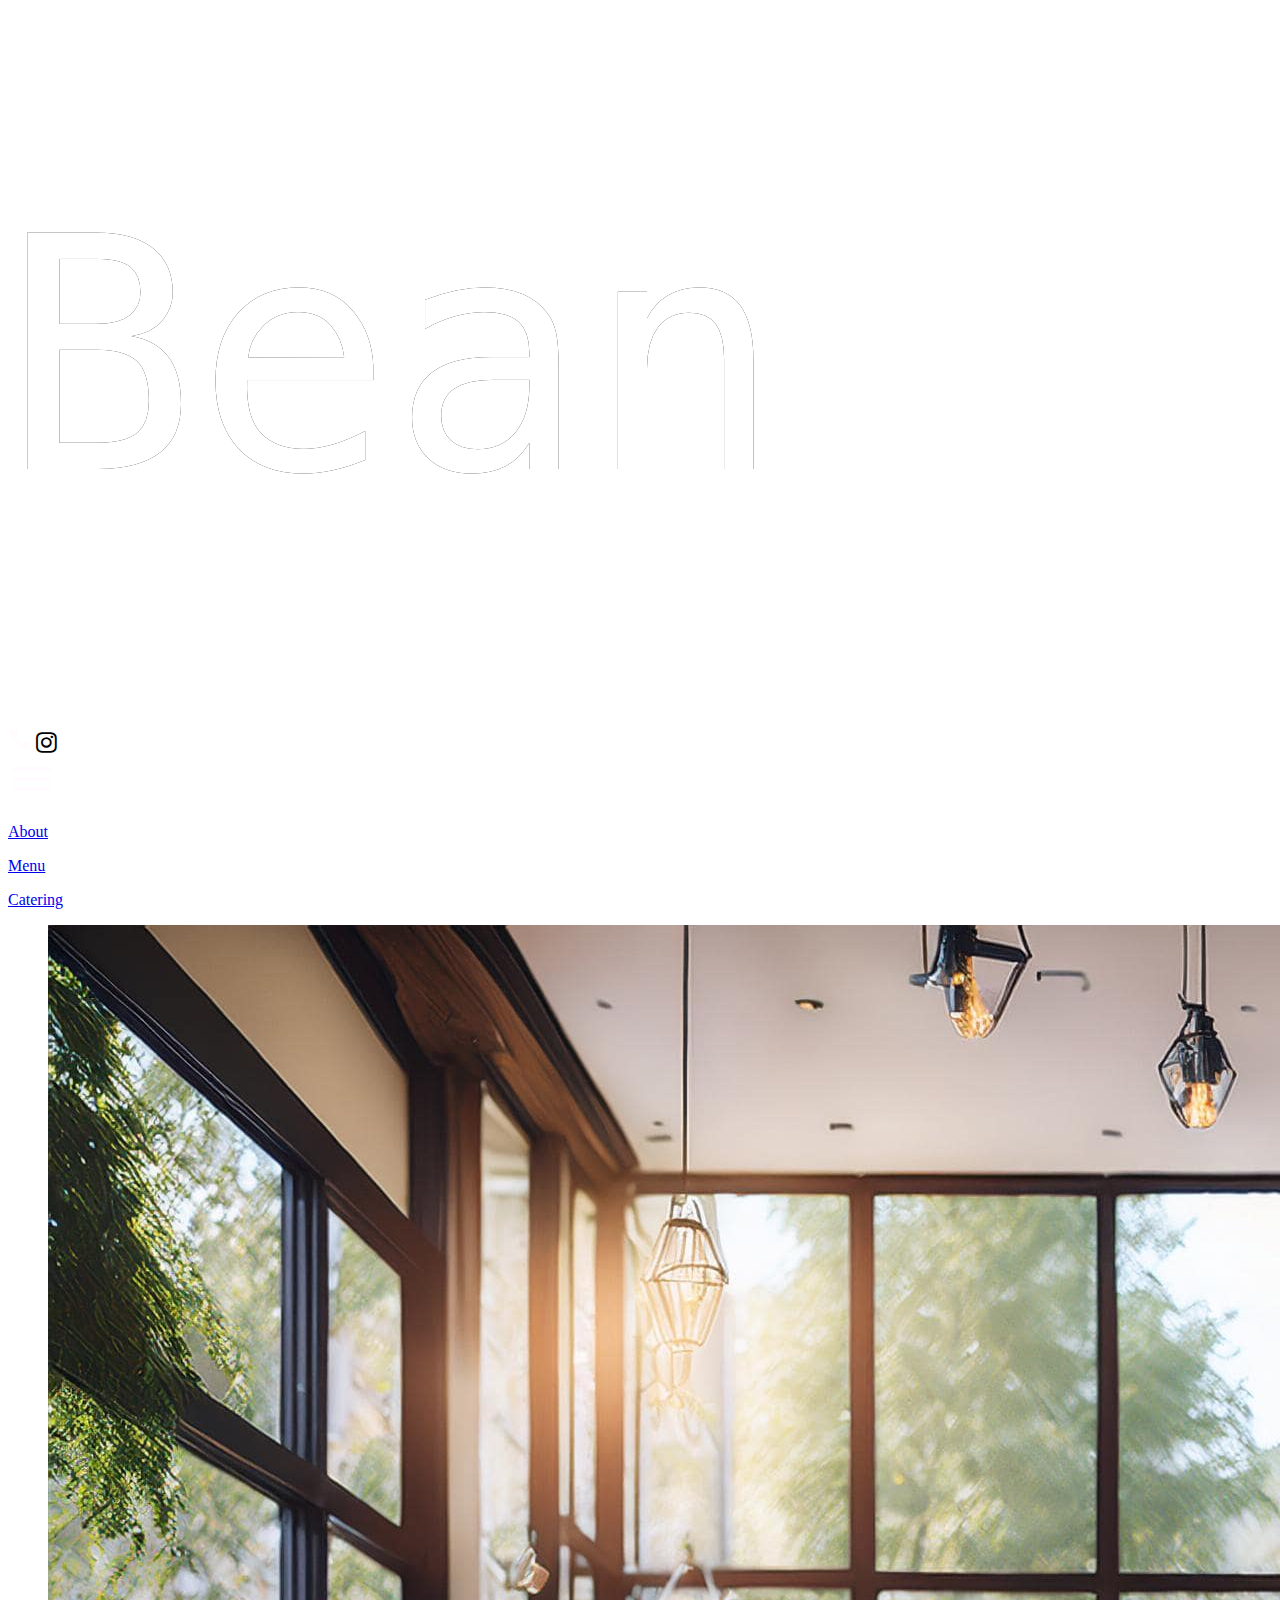
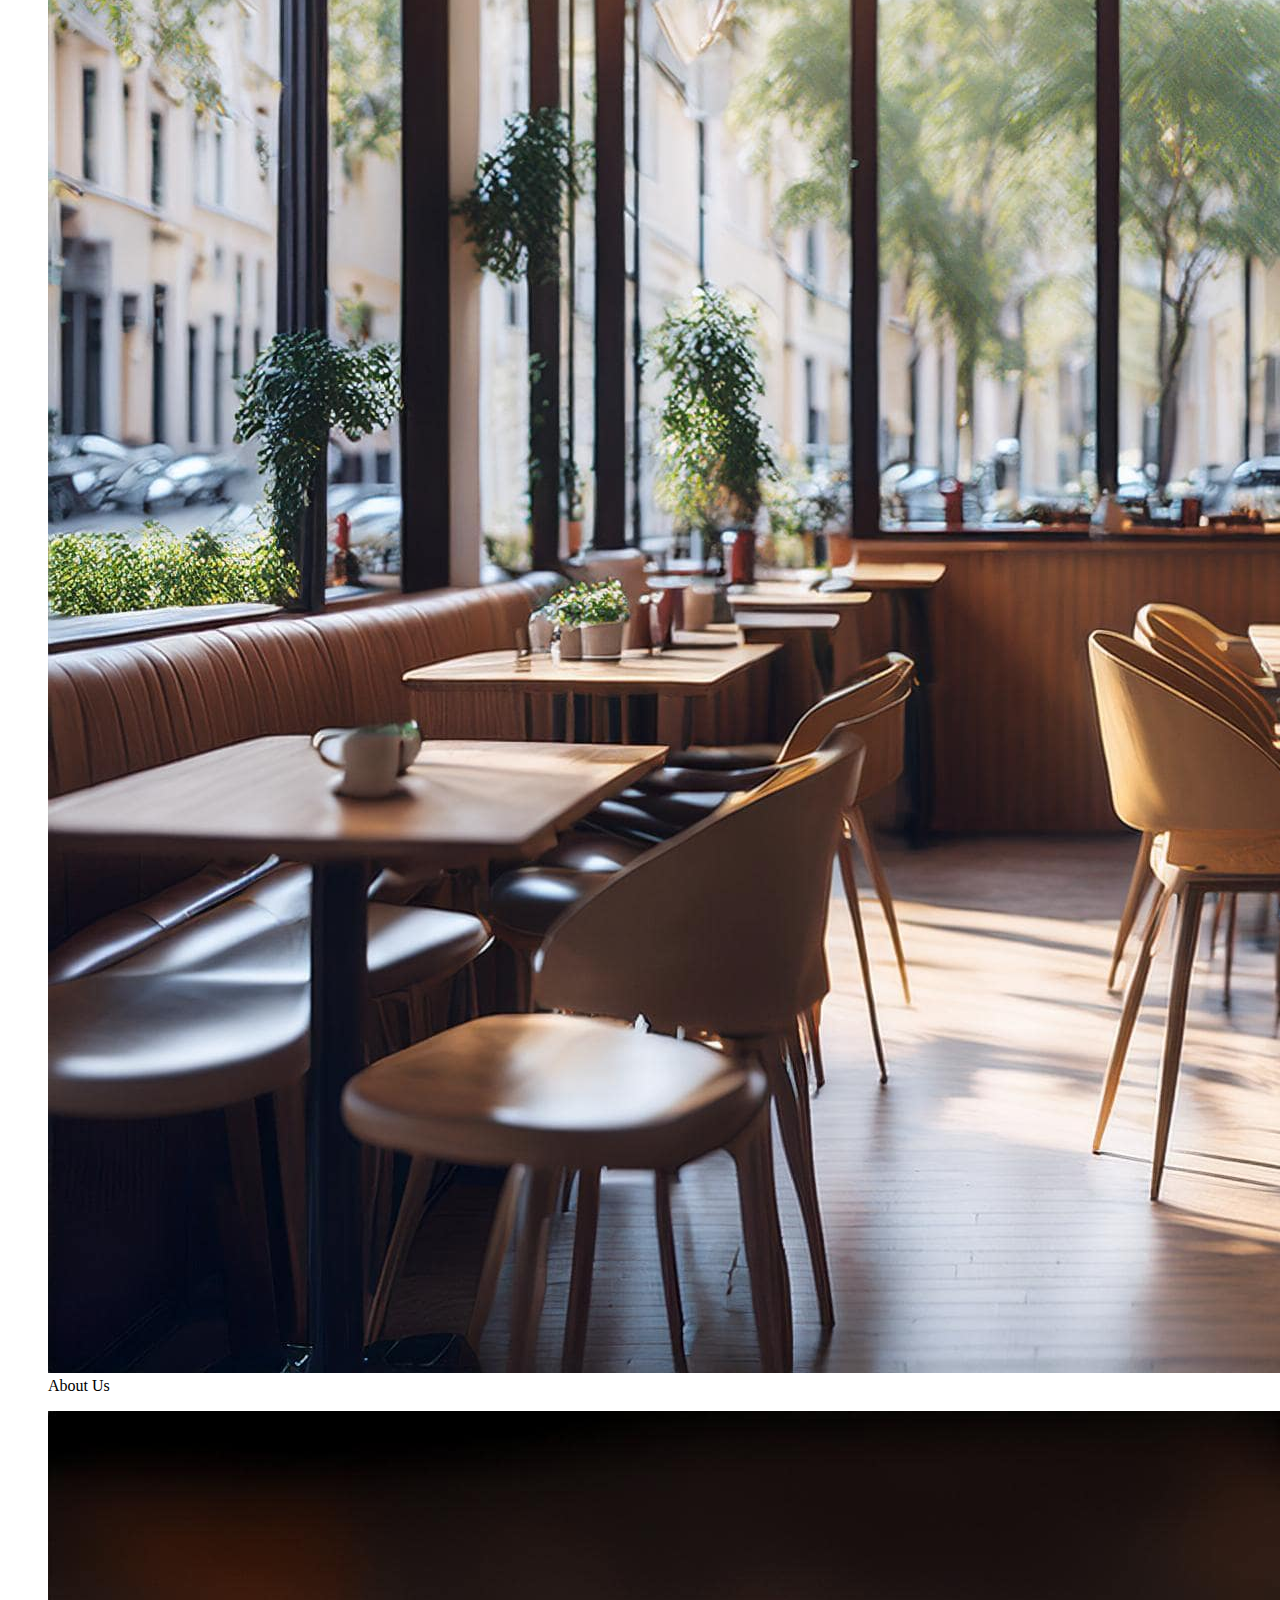
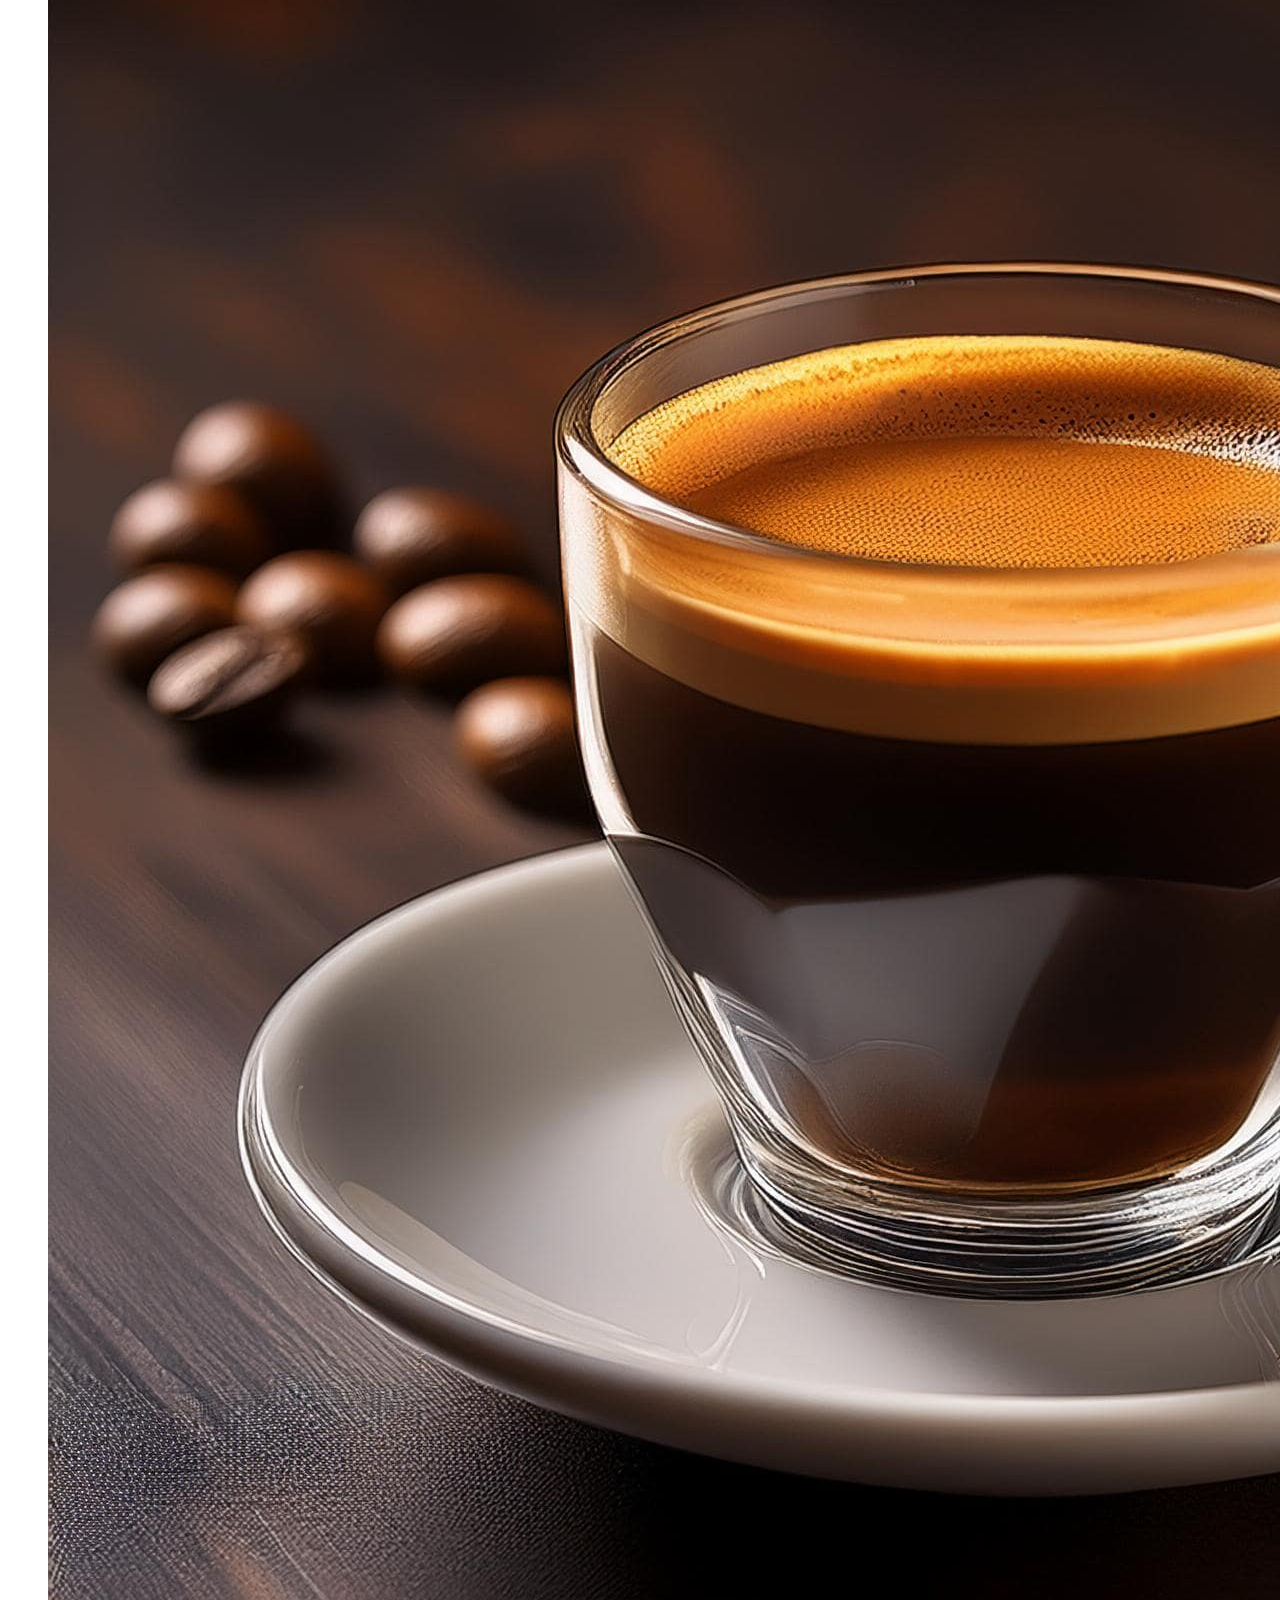
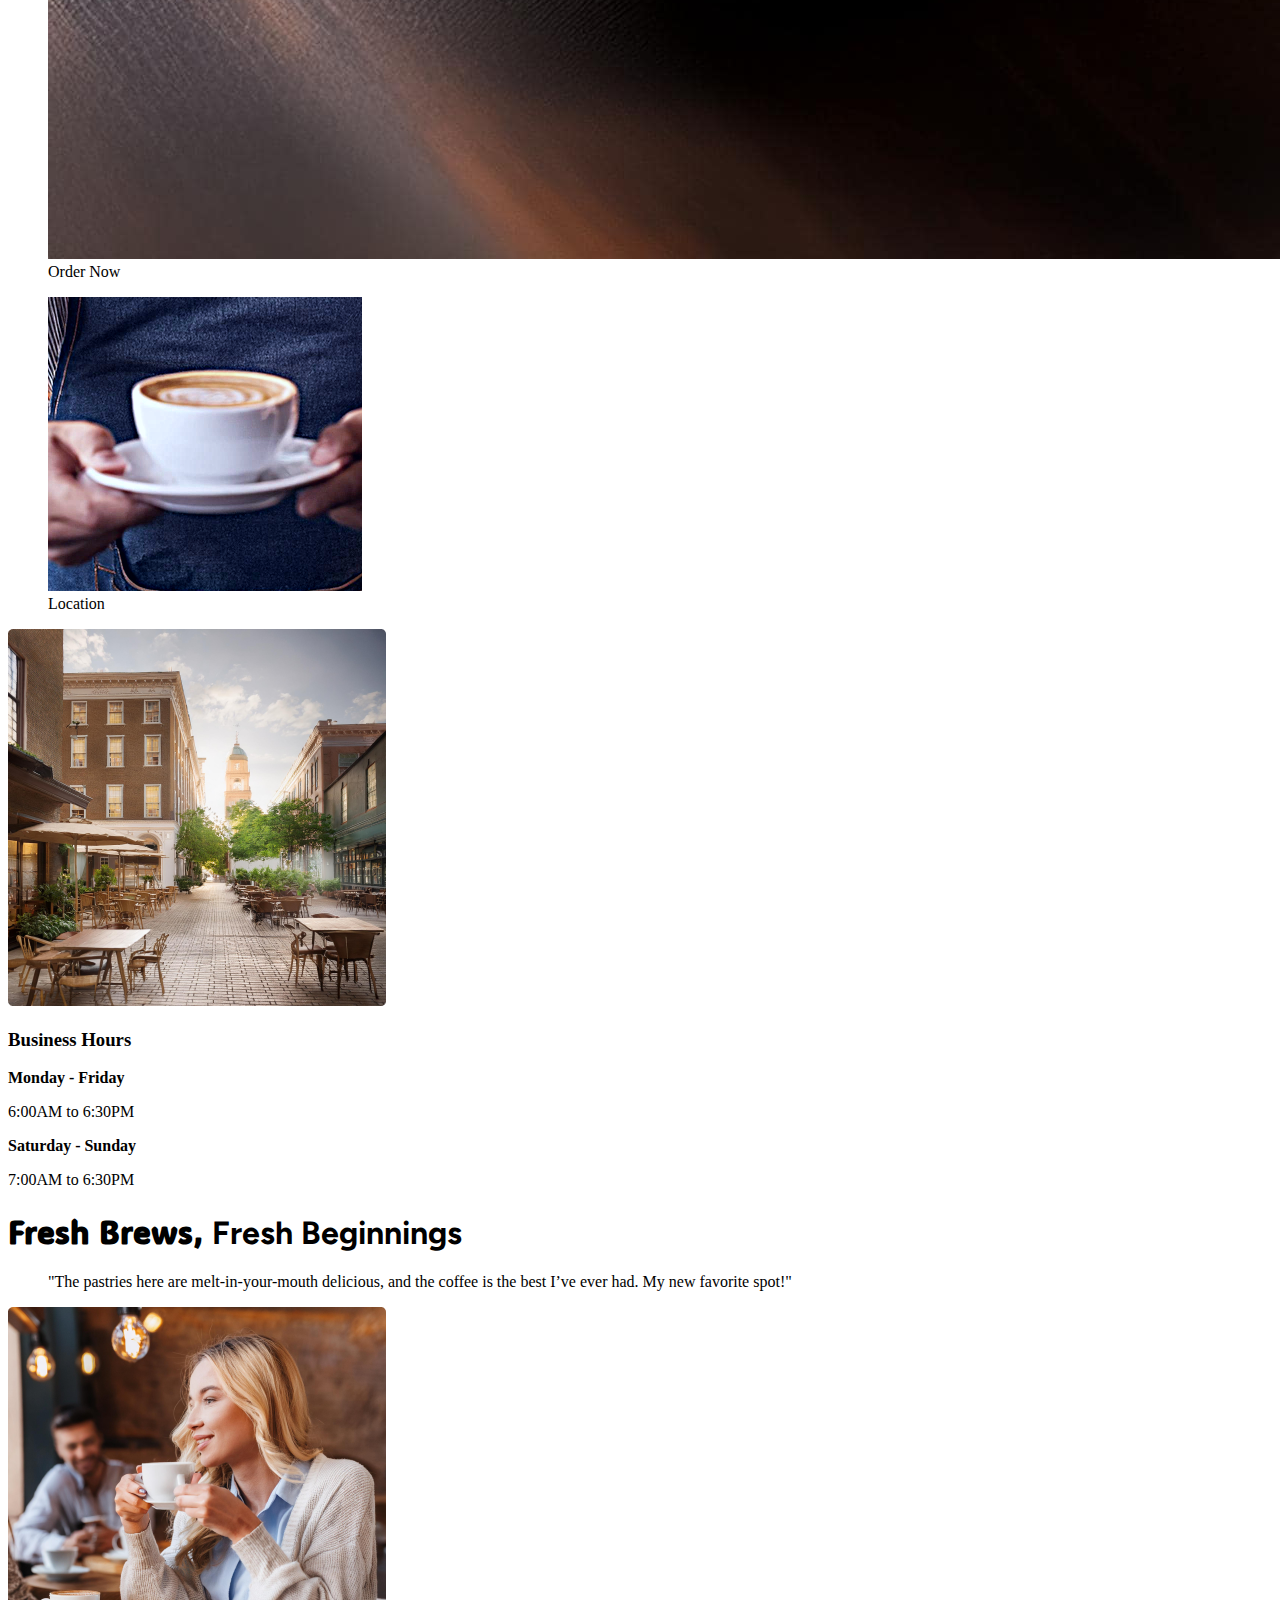
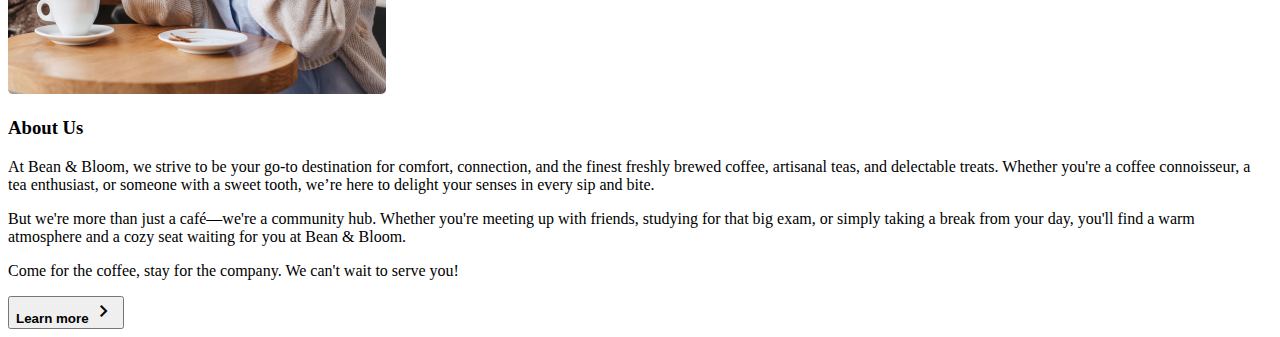
<file: index.html>
<!DOCTYPE html>
<html lang="en">
    <head>
        <meta charset="UTF-8">
        <meta name="viewport" content="width=device-width, initial-scale=1.0">
        <title>Home</title>
        <link rel="stylesheet" href="CSS/base.css">
        <link rel="stylesheet" href="https://cdnjs.cloudflare.com/ajax/libs/font-awesome/4.7.0/css/font-awesome.min.css">
        <link href="https://fonts.googleapis.com/icon?family=Material+Icons"rel="stylesheet">
        <link rel="stylesheet" href="https://fonts.googleapis.com/css2?family=Material+Symbols+Outlined:opsz,wght,FILL,GRAD@24,400,0,0&icon_names=chevron_right" />
        <style>
          @import url('https://fonts.googleapis.com/css2?family=ADLaM+Display&family=Aladin&family=Cantarell:ital,wght@0,400;0,700;1,400;1,700&family=Concert+One&family=Figtree:ital@0;1&family=Funnel+Display:wght@300..800&family=Roboto:ital,wght@0,100;0,300;0,400;0,500;0,700;0,900;1,100;1,300;1,400;1,500;1,700;1,900&display=swap');
          @import url('https://fonts.googleapis.com/css2?family=Aladin&family=Cantarell:ital,wght@0,400;0,700;1,400;1,700&family=Concert+One&family=Figtree:ital@0;1&family=Funnel+Display:wght@300..800&family=Roboto:ital,wght@0,100;0,300;0,400;0,500;0,700;0,900;1,100;1,300;1,400;1,500;1,700;1,900&display=swap');
        </style>
      </head>
      
      <body>
        <header>
          <nav>
            <div class="logo">
              <a href="index.html">
                  <img src="Media/beanBloomLogo.png" alt="beanBloom Logo">
              </a>
            </div>
            <div class="bigThree">
              <span class="material-icons baseWhite md-24" style="align-self: center">phone</span>
              <i class="fa fa-instagram" style="font-size:24px;color: var(baseWhite); align-self: center"></i>
              <div>
                <span class="material-icons baseWhite md-48" id="menuIcon">menu</span>
              </div>
            </div>
          </nav>
          <div class="dropDown" id="dropDown">
            <div class="navLinks">
              <p><a href="about.html">About</a></p>
              <p><a href="menu.html">Menu</a></p>
              <p><a href="about.html#catering">Catering</a></p>
            </div>
            
          </div>
        </header>
        
        
        <main>
            <div class="circles">
              <div class="circles aUS">
                <figure>
                  <a href="#about">
                    <img src="Media/insideCafe.jpeg" alt="coffee">
                  </a>
                  <figcaption>About Us</figcaption>
                </figure>

              </div>
              <div class="circles orderNow">
                <figure>
                  <a href="menu.html">
                    <img src="Media/espresso.jpeg" alt="coffee">
                  </a>
                  <figcaption>Order Now</figcaption>
                </figure>
              </div>
              <div class="circles loc">
                
                <figure>
                  <img src="Media/handCoffee.png" alt="coffee">
                  <figcaption>Location</figcaption>
                </figure>
                
              </div>
              
              
            </div>

            <div class="businessHours">
              <img src="Media/outsideCafe.png" alt="Image of chairs">
            
              <div class="busInfo">
                <h3>Business Hours</h3>
                <p><strong>Monday - Friday</strong></p>
                <p>6:00AM to 6:30PM</p>
                <p><strong>Saturday - Sunday</strong></p>
                <p>7:00AM to 6:30PM</p>
              </div>
            
            </div>

            <h1 class="slogan"><span style="font-family: var(--importantFont);">Fresh Brews, </span><span style="font-family: var(--regFont);">Fresh Beginnings</span></h1>
            <blockquote>"The pastries here are melt-in-your-mouth delicious, and the coffee is the best I’ve ever had. My new favorite spot!"</blockquote>

            <div class="about" id="about">
              <img src="Media/womenDrinking.png" alt="Woman enjoying a beverage">

              <article class="aboutUs">
                <h3>About Us</h3>
                  <section>
                    <p>At Bean & Bloom, we strive to be your go-to destination for comfort, connection, and the finest freshly brewed coffee, artisanal teas, and delectable treats. Whether you're a coffee connoisseur, a tea enthusiast, or someone with a sweet tooth, we’re here to delight your senses in every sip and bite.</p>
                  </section>
                  <section>
                      <p>But we're more than just a café—we're a community hub. Whether you're meeting up with friends, studying for that big exam, or simply taking a break from your day, you'll find a warm atmosphere and a cozy seat waiting for you at Bean & Bloom.</p>
                      <p>Come for the coffee, stay for the company. We can't wait to serve you!</p>
                  </section>
                  <div class="button">
                    <a href="about.html" class="button-link">
                      <button><strong>Learn more</strong>
                        <span class="material-symbols-outlined">
                          chevron_right
                          </span>
                      </button>
                    </a>
                  </div>
                  
              </article>

            </div>

            <!-- <div class="location">
              <h2>Find Us</h2>
              <h5>We can’t wait to welcome you!</h5>
              <map name="location"></map>
            </div> -->
    


            <!--this is a comment. look up what dl means-->
        </main>
        <script src="script.js"></script>
      </body>

</html>
</file>
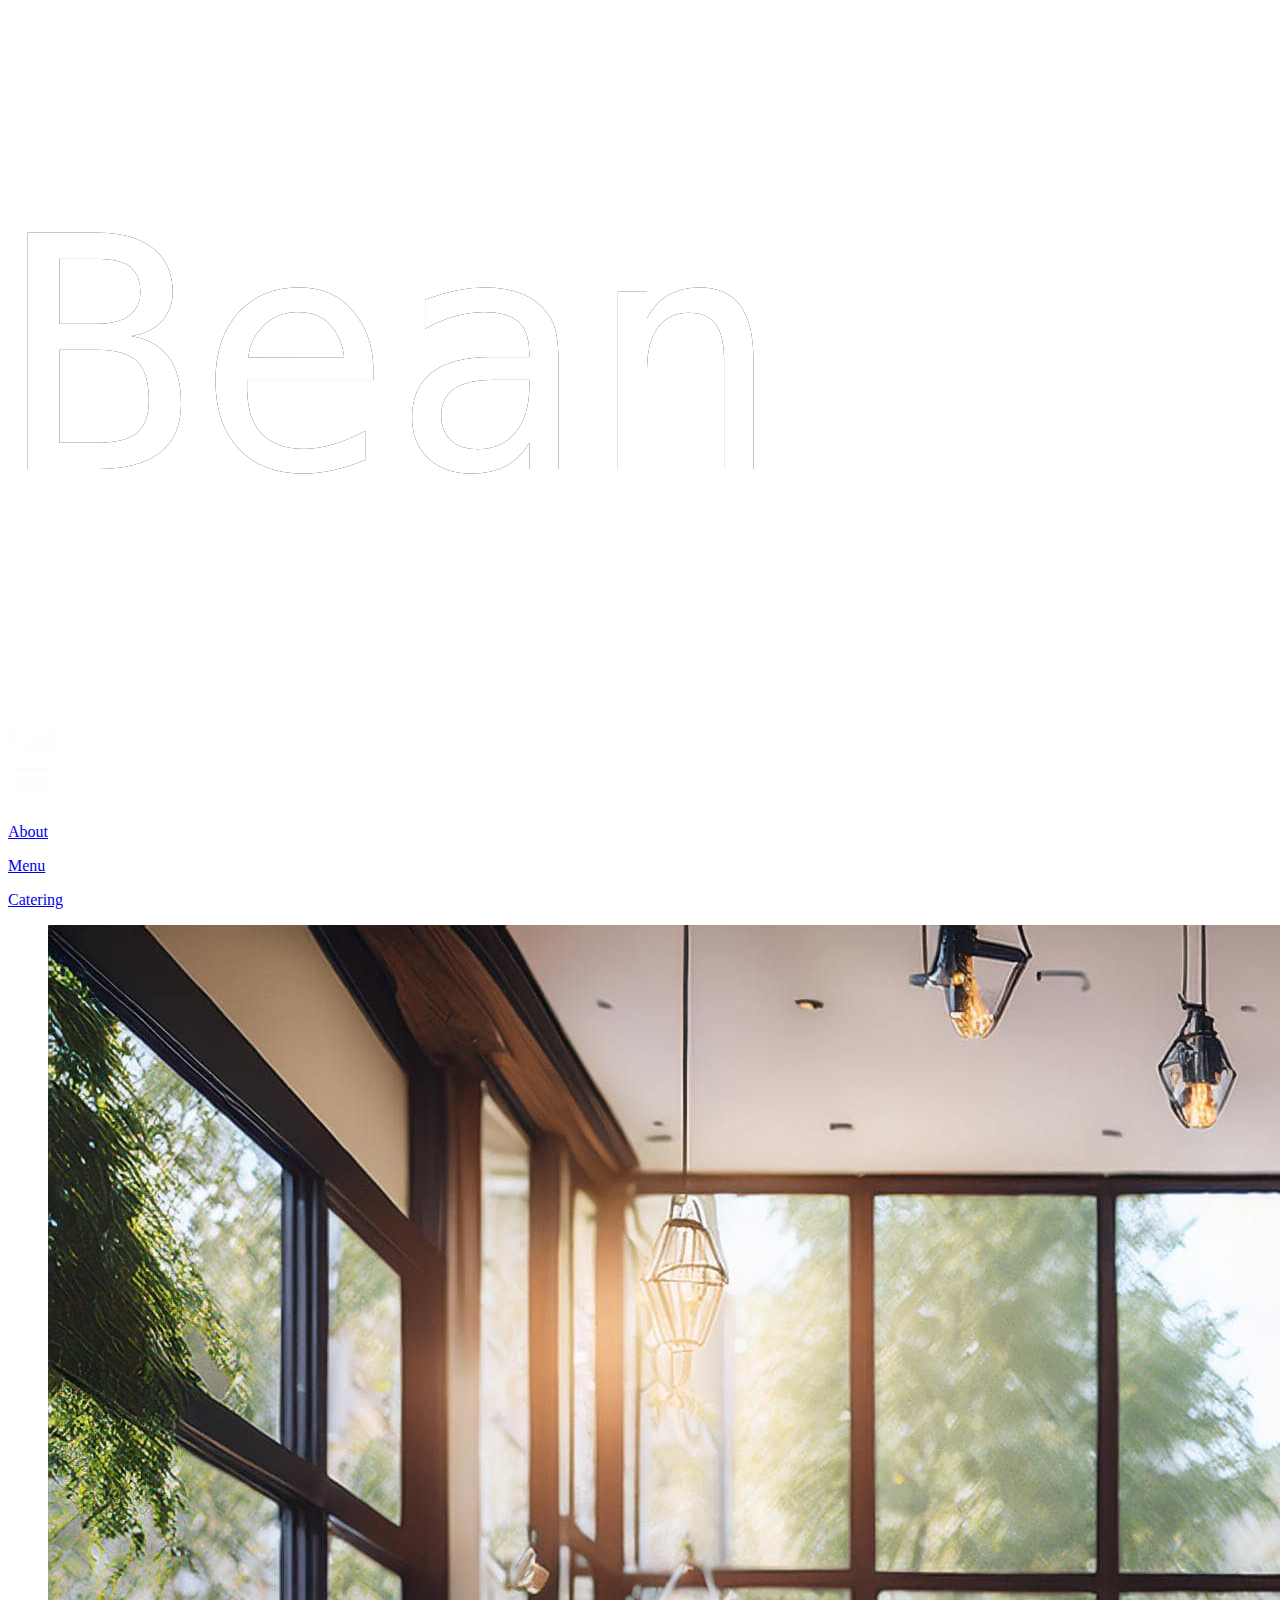
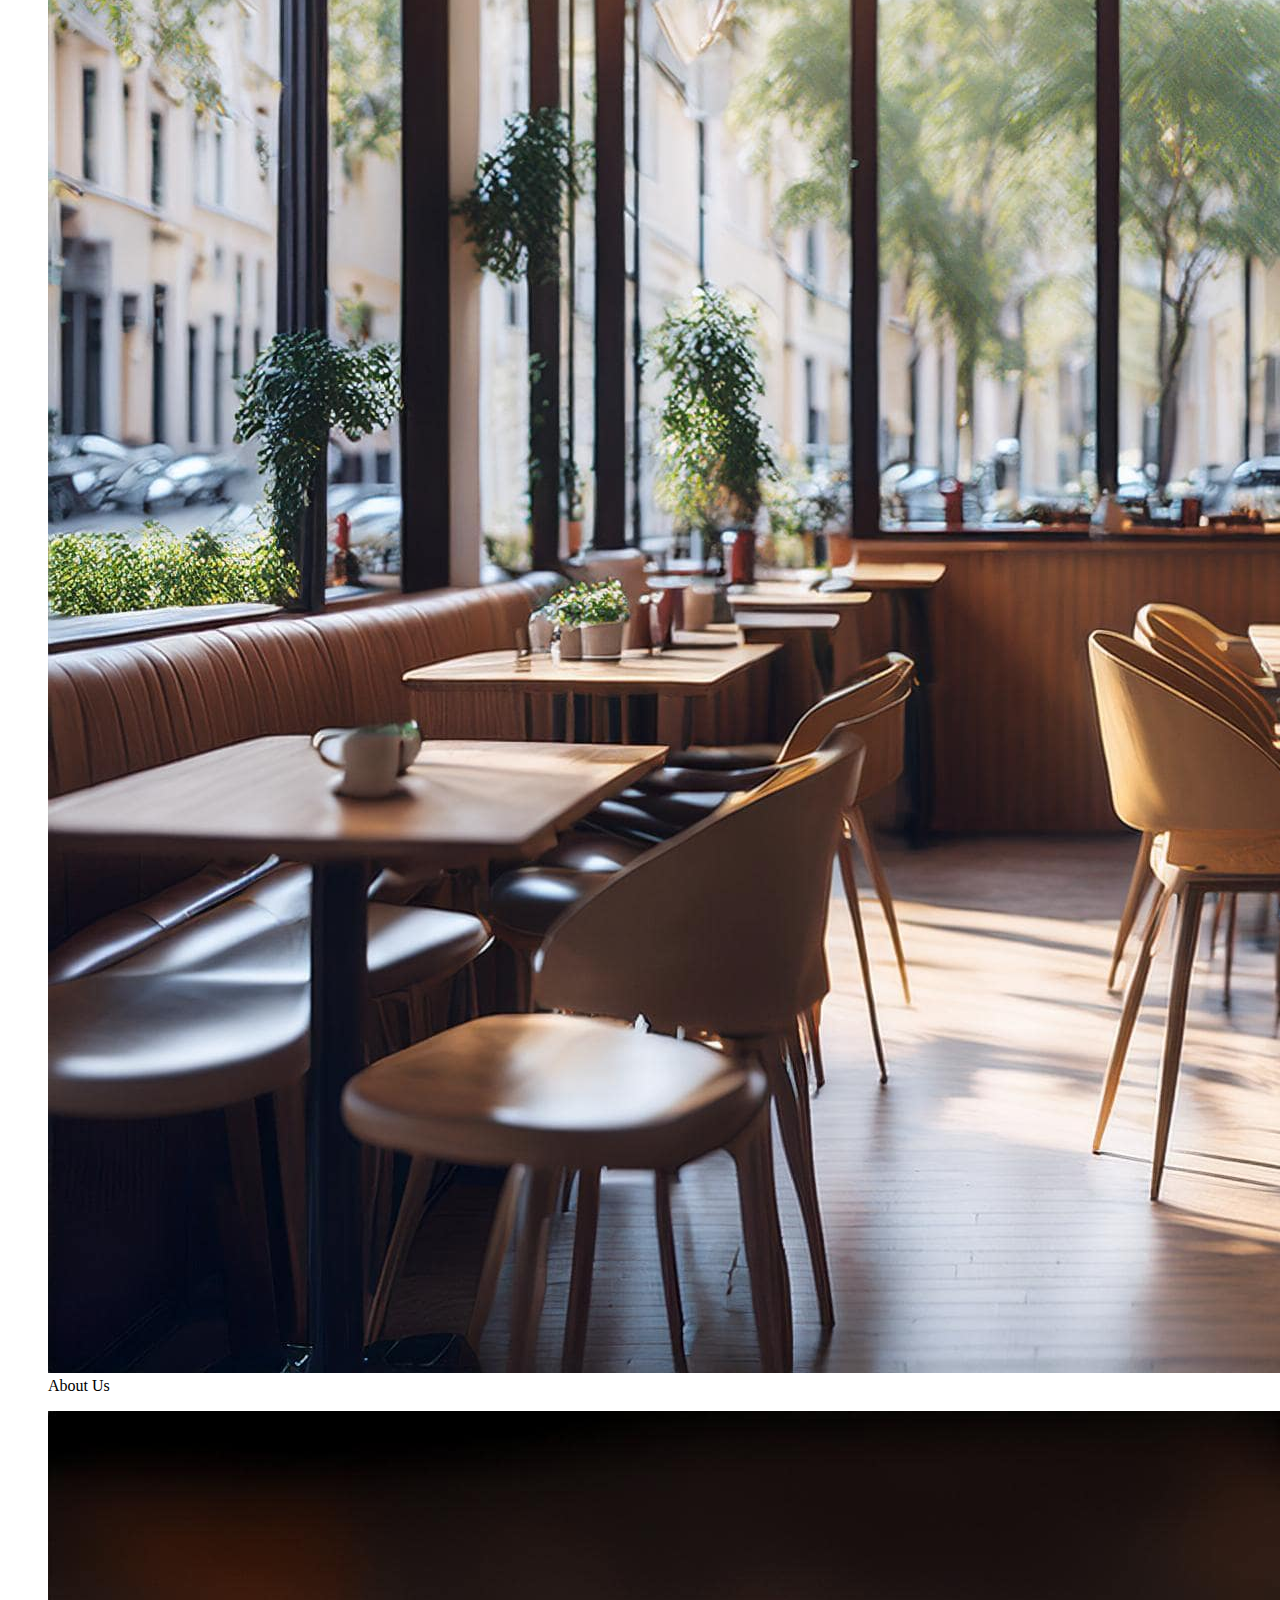
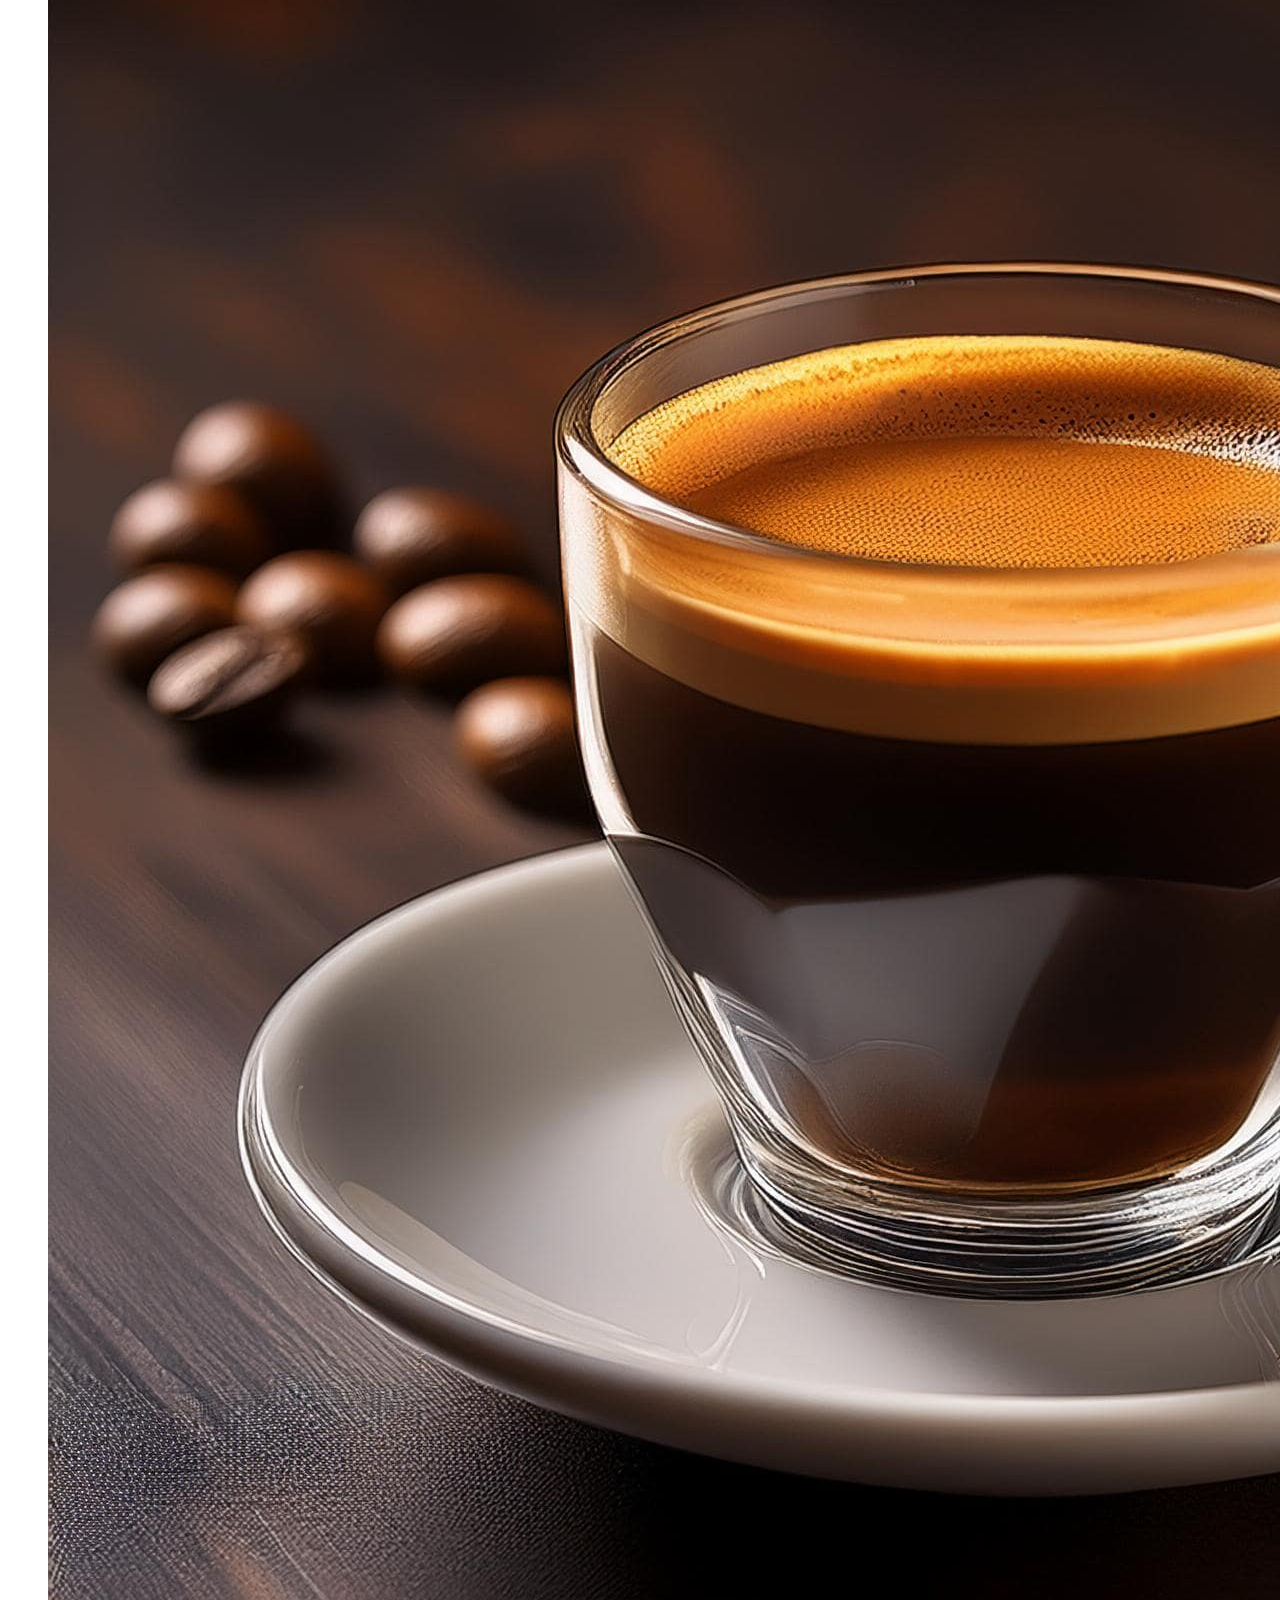
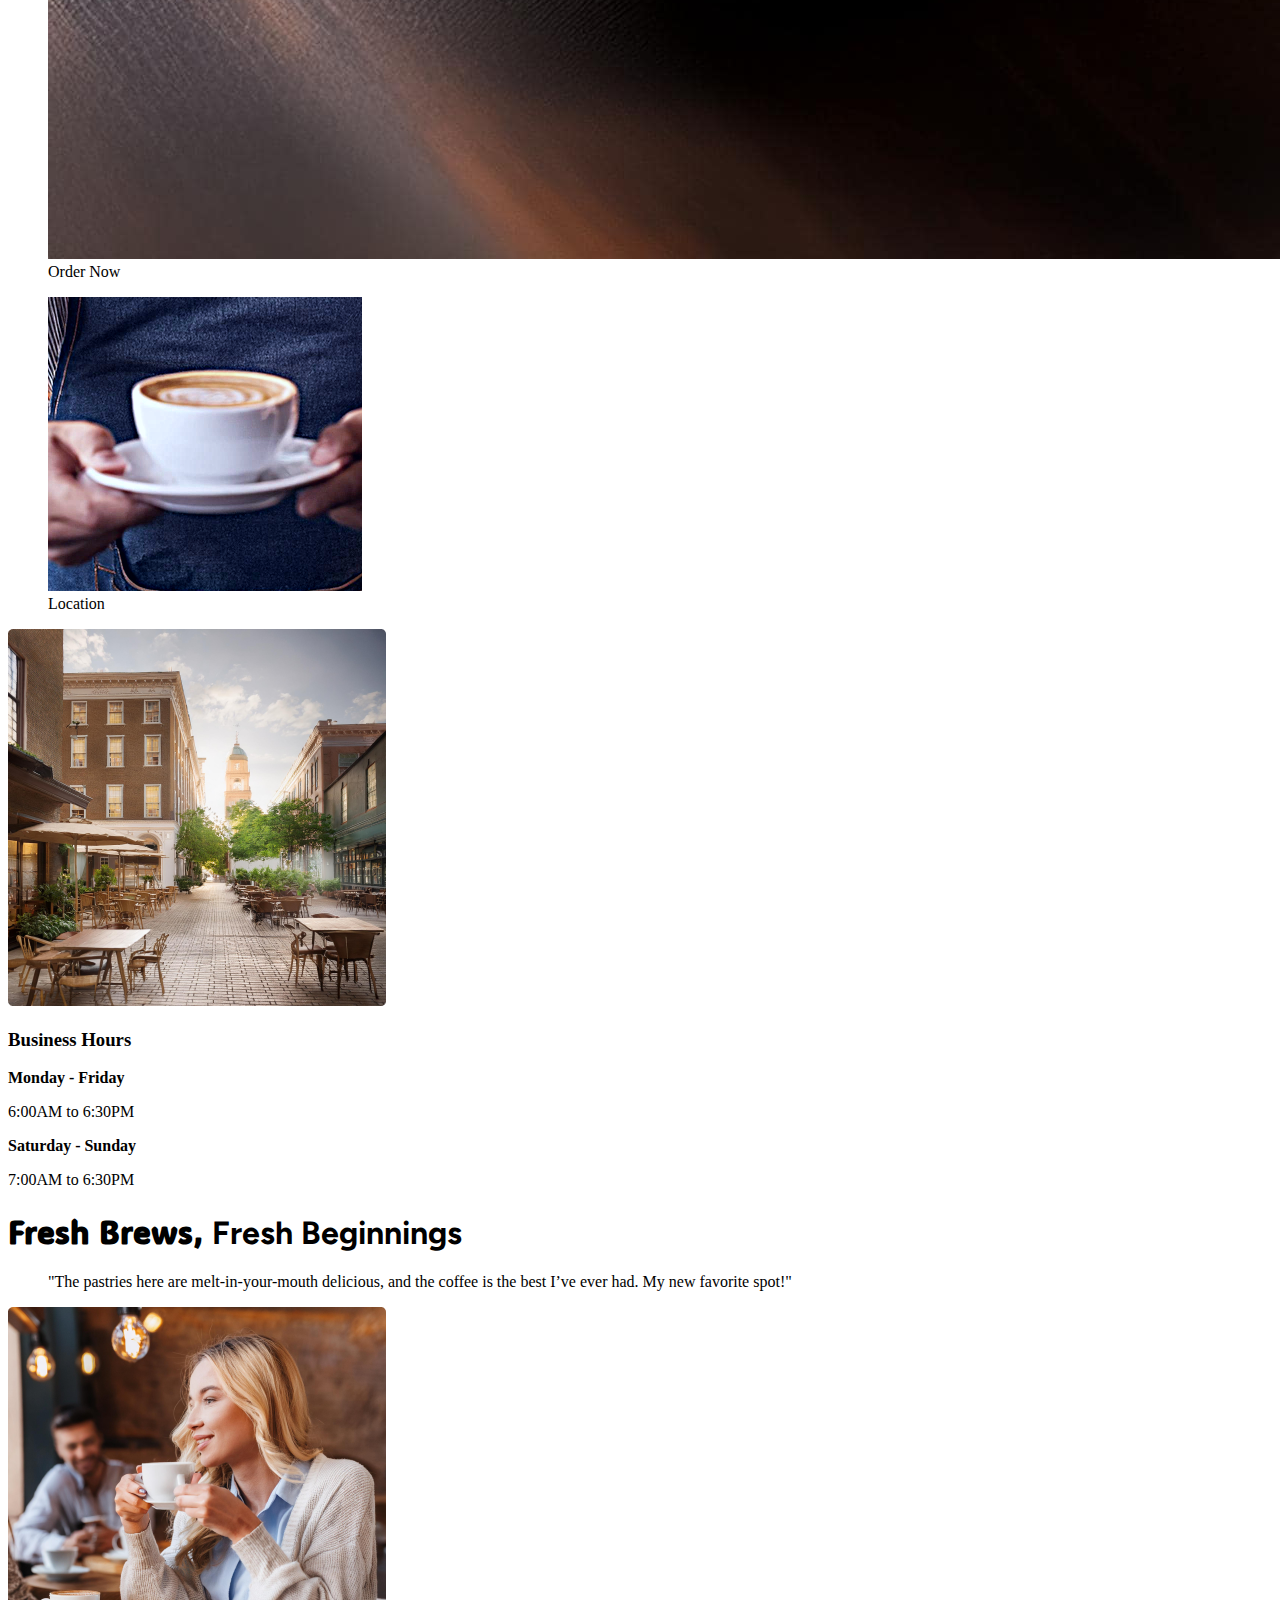
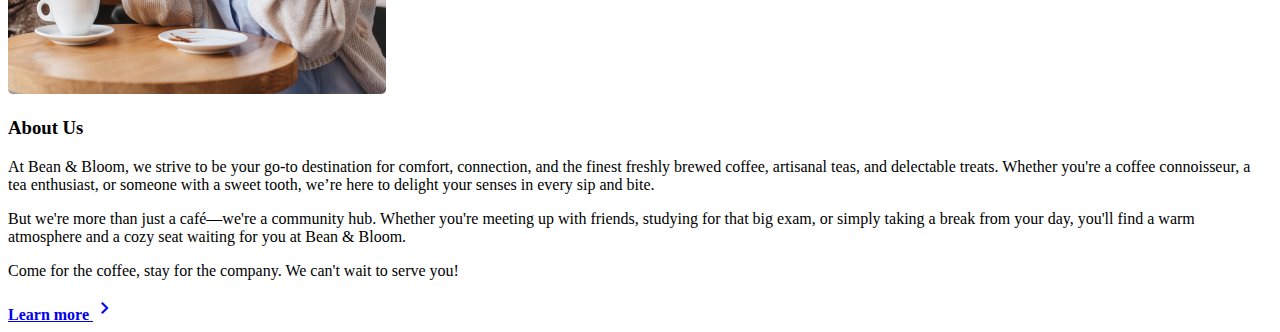
<file: IDM-221/index.html>
<!DOCTYPE html>
<html lang="en">
    <head>
        <meta charset="UTF-8">
        <meta name="viewport" content="width=device-width, initial-scale=1.0">
        <title>Home</title>
        <link rel="stylesheet" href="CSS/base.css">
        <link rel="stylesheet" href="https://cdnjs.cloudflare.com/ajax/libs/font-awesome/4.7.0/css/font-awesome.min.css">
        <link href="https://fonts.googleapis.com/icon?family=Material+Icons" rel="stylesheet">
        <link rel="stylesheet" href="https://fonts.googleapis.com/css2?family=Material+Symbols+Outlined:opsz,wght,FILL,GRAD@24,400,0,0&icon_names=chevron_right" />
        <style>
          @import url('https://fonts.googleapis.com/css2?family=ADLaM+Display&family=Aladin&family=Cantarell:ital,wght@0,400;0,700;1,400;1,700&family=Concert+One&family=Figtree:ital@0;1&family=Funnel+Display:wght@300..800&family=Roboto:ital,wght@0,100;0,300;0,400;0,500;0,700;0,900;1,100;1,300;1,400;1,500;1,700;1,900&display=swap');
          @import url('https://fonts.googleapis.com/css2?family=Aladin&family=Cantarell:ital,wght@0,400;0,700;1,400;1,700&family=Concert+One&family=Figtree:ital@0;1&family=Funnel+Display:wght@300..800&family=Roboto:ital,wght@0,100;0,300;0,400;0,500;0,700;0,900;1,100;1,300;1,400;1,500;1,700;1,900&display=swap');
        </style>
      </head>
      
      <body>
        <header>
          <nav>
            <div class="logo">
              <a href="index.html">
                  <img src="Media/beanBloomLogo.png" alt="beanBloom Logo">
              </a>
            </div>
            <div class="bigThree">
              <span class="material-icons baseWhite md-24" style="align-self: center">phone</span>
              <i class="fa fa-instagram" style="font-size:24px; color: var(--baseWhite); align-self: center"></i>
              <div>
                <span class="material-icons baseWhite md-48" id="menuIcon">menu</span>
              </div>
            </div>
          </nav>
          <div class="dropDown" id="dropDown">
            <div class="navLinks">
              <p><a href="about.html">About</a></p>
              <p><a href="menu.html">Menu</a></p>
              <p><a href="about.html#catering">Catering</a></p>
            </div>
            
          </div>
        </header>
        
        
        <main>
            <div class="circles">
              <div class="circles aUS">
                <figure>
                  <a href="#about">
                    <img src="Media/insideCafe.jpeg" alt="coffee">
                  </a>
                  <figcaption>About Us</figcaption>
                </figure>

              </div>
              <div class="circles orderNow">
                <figure>
                  <a href="menu.html">
                    <img src="Media/espresso.jpeg" alt="coffee">
                  </a>
                  <figcaption>Order Now</figcaption>
                </figure>
              </div>
              <div class="circles loc">
                
                <figure>
                  <img src="Media/handCoffee.png" alt="coffee">
                  <figcaption>Location</figcaption>
                </figure>
                
              </div>
              
              
            </div>

            <div class="businessHours">
              <img src="Media/outsideCafe.png" alt="Image of chairs">
            
              <div class="busInfo">
                <h3>Business Hours</h3>
                <p><strong>Monday - Friday</strong></p>
                <p>6:00AM to 6:30PM</p>
                <p><strong>Saturday - Sunday</strong></p>
                <p>7:00AM to 6:30PM</p>
              </div>
            
            </div>

            <h1 class="slogan"><span style="font-family: var(--importantFont);">Fresh Brews, </span><span style="font-family: var(--regFont);">Fresh Beginnings</span></h1>
            <blockquote>"The pastries here are melt-in-your-mouth delicious, and the coffee is the best I’ve ever had. My new favorite spot!"</blockquote>

            <div class="about" id="about">
              <img src="Media/womenDrinking.png" alt="Woman enjoying a beverage">

              <article class="aboutUs">
                <h3>About Us</h3>
                  <section>
                    <p>At Bean & Bloom, we strive to be your go-to destination for comfort, connection, and the finest freshly brewed coffee, artisanal teas, and delectable treats. Whether you're a coffee connoisseur, a tea enthusiast, or someone with a sweet tooth, we’re here to delight your senses in every sip and bite.</p>
                  </section>
                  <section>
                      <p>But we're more than just a café—we're a community hub. Whether you're meeting up with friends, studying for that big exam, or simply taking a break from your day, you'll find a warm atmosphere and a cozy seat waiting for you at Bean & Bloom.</p>
                      <p>Come for the coffee, stay for the company. We can't wait to serve you!</p>
                  </section>
                  <div class="button">
                    <a href="about.html" class="button-link">
                      <strong>Learn more</strong>
                      <span class="material-symbols-outlined">
                        chevron_right
                      </span>
                    </a>
                  </div>
                  
              </article>

            </div>

            <!-- <div class="location">
              <h2>Find Us</h2>
              <h5>We can’t wait to welcome you!</h5>
              <map name="location"></map>
            </div> -->
    


            <!--this is a comment. look up what dl means-->
        </main>
        <script src="script.js"></script>
      </body>

</html>
</file>
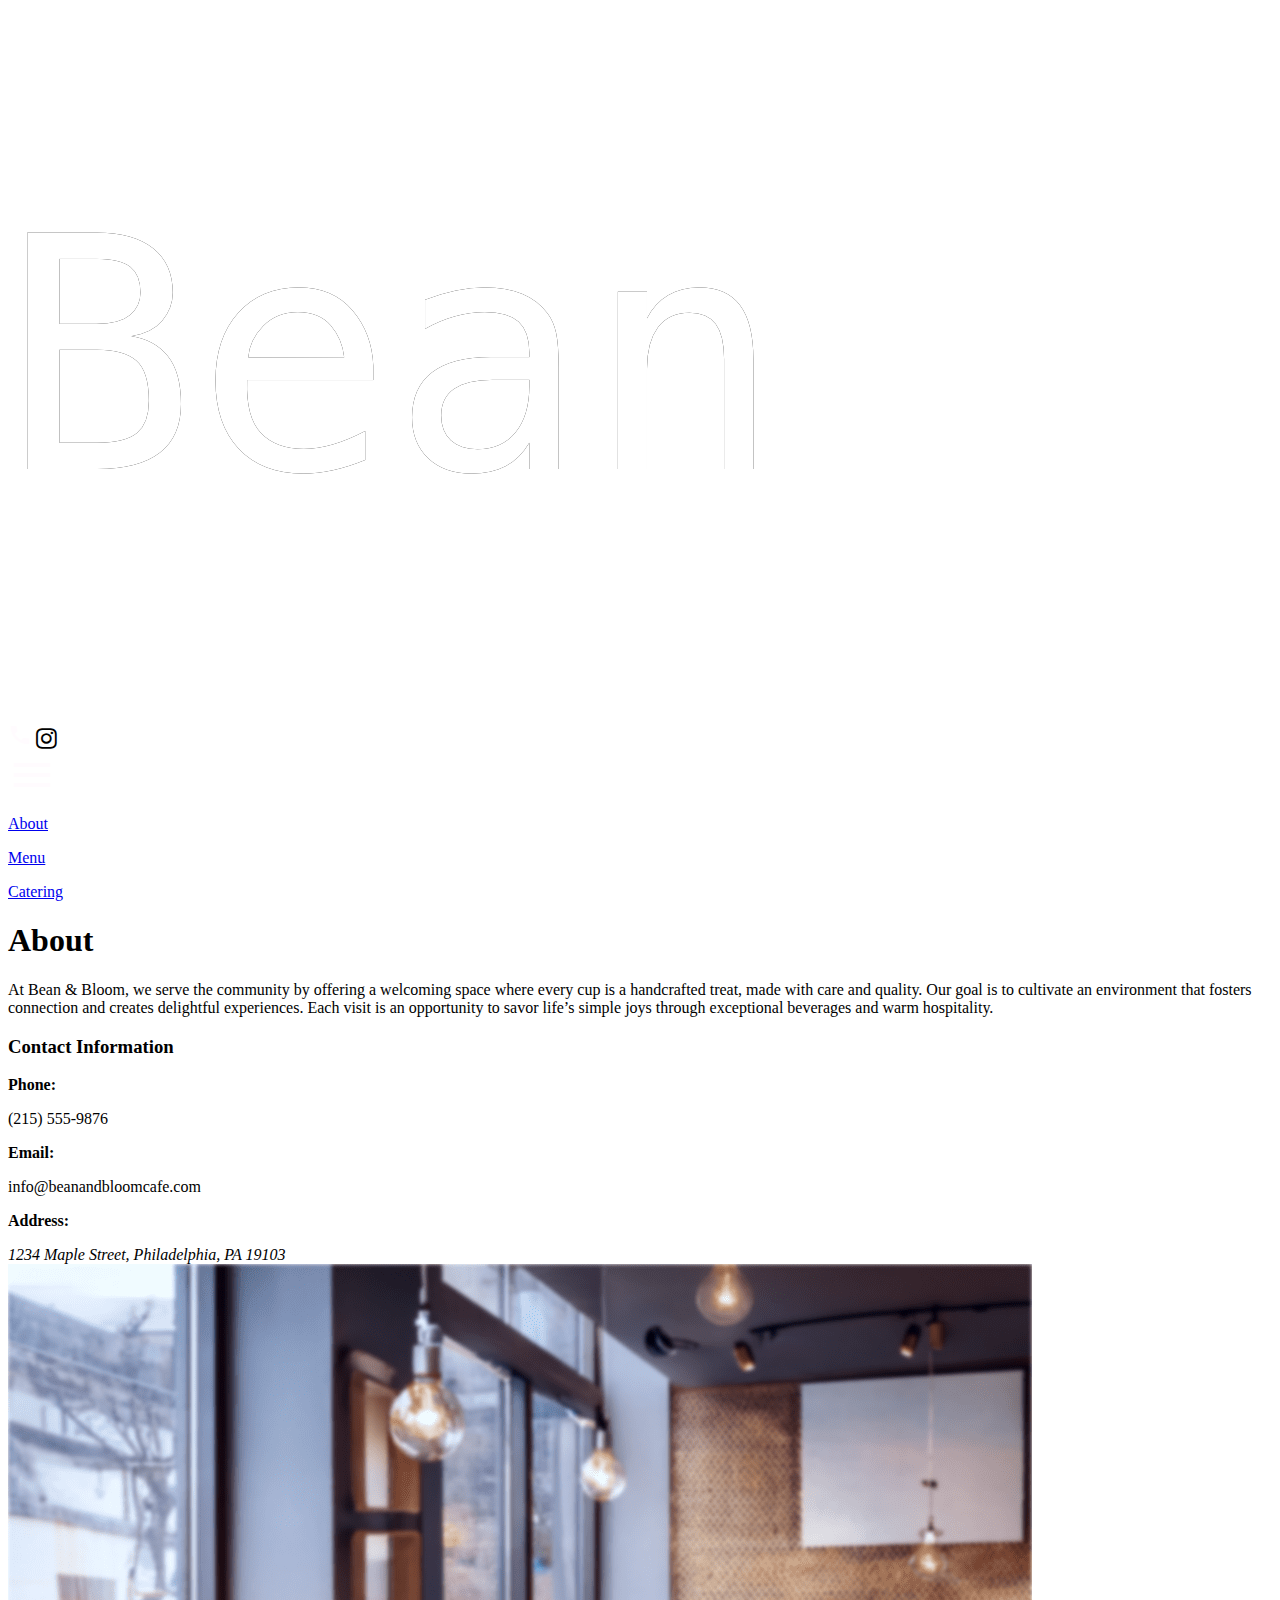
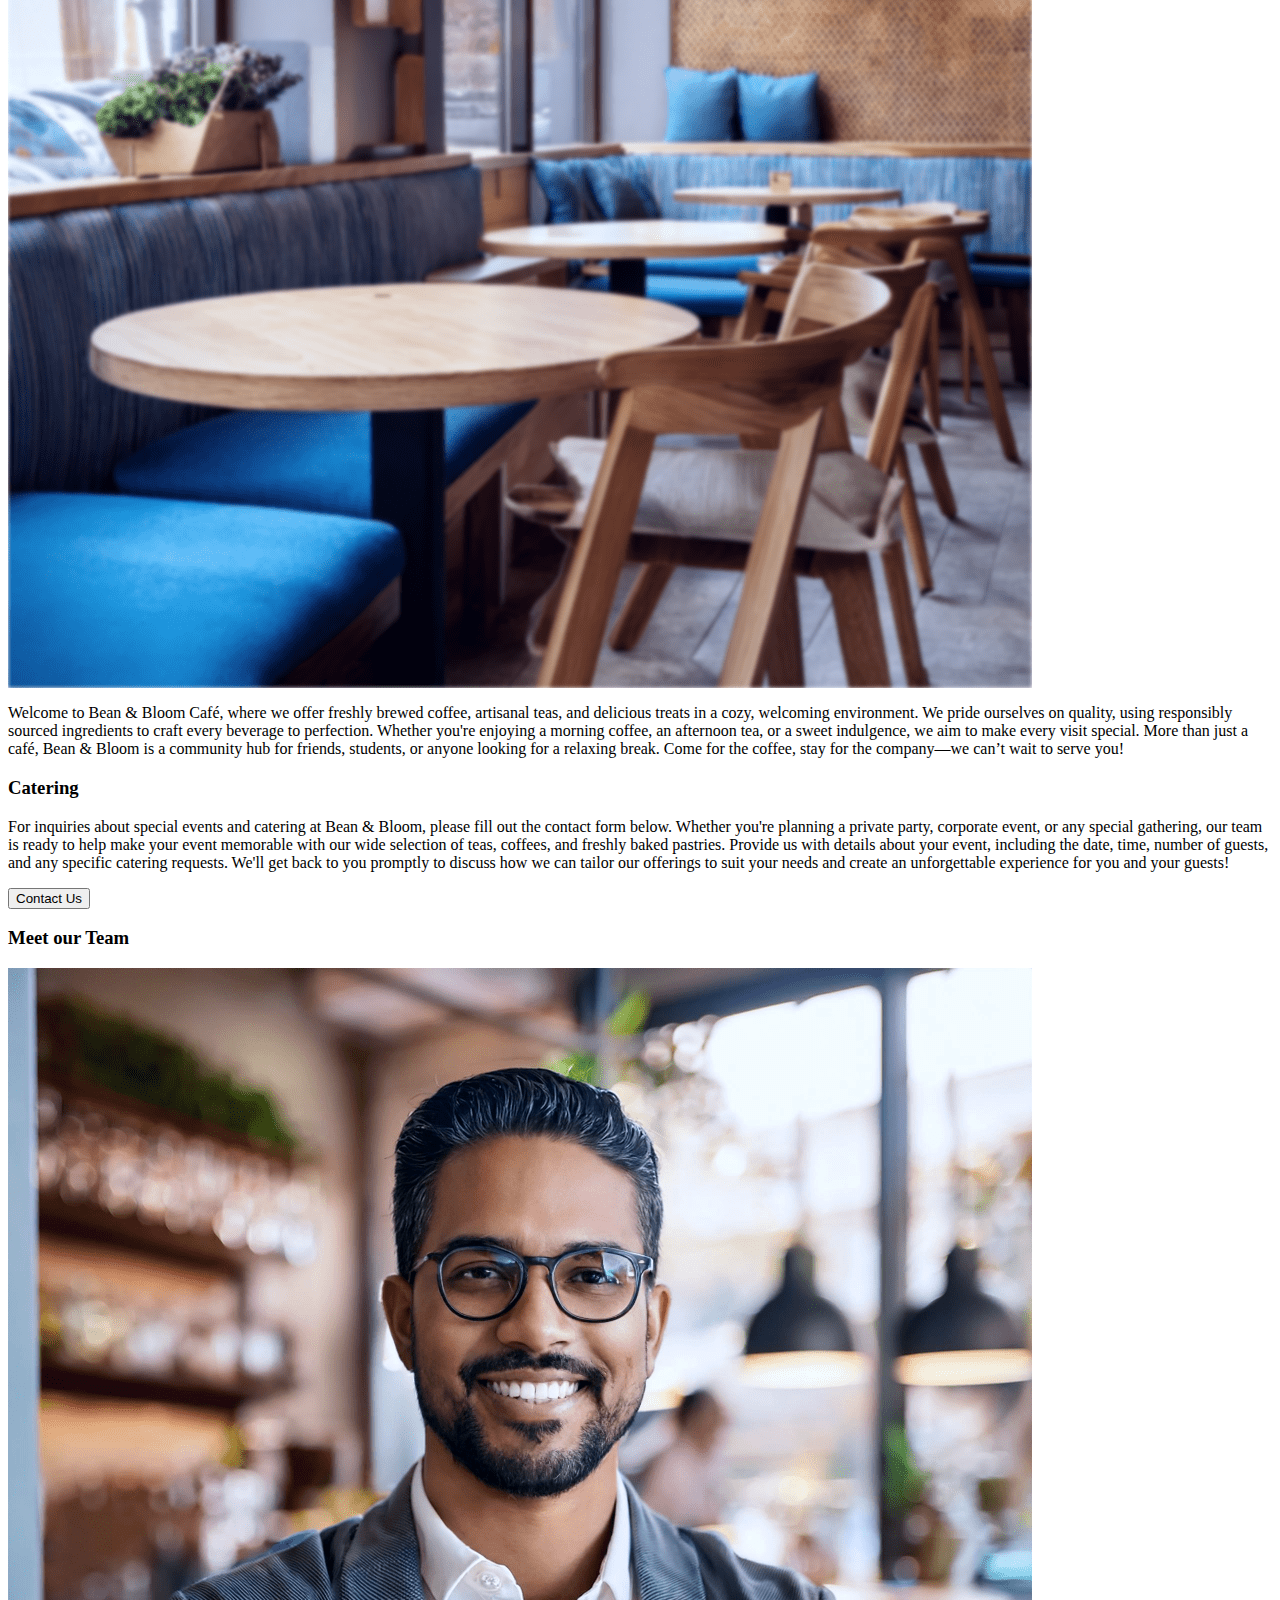
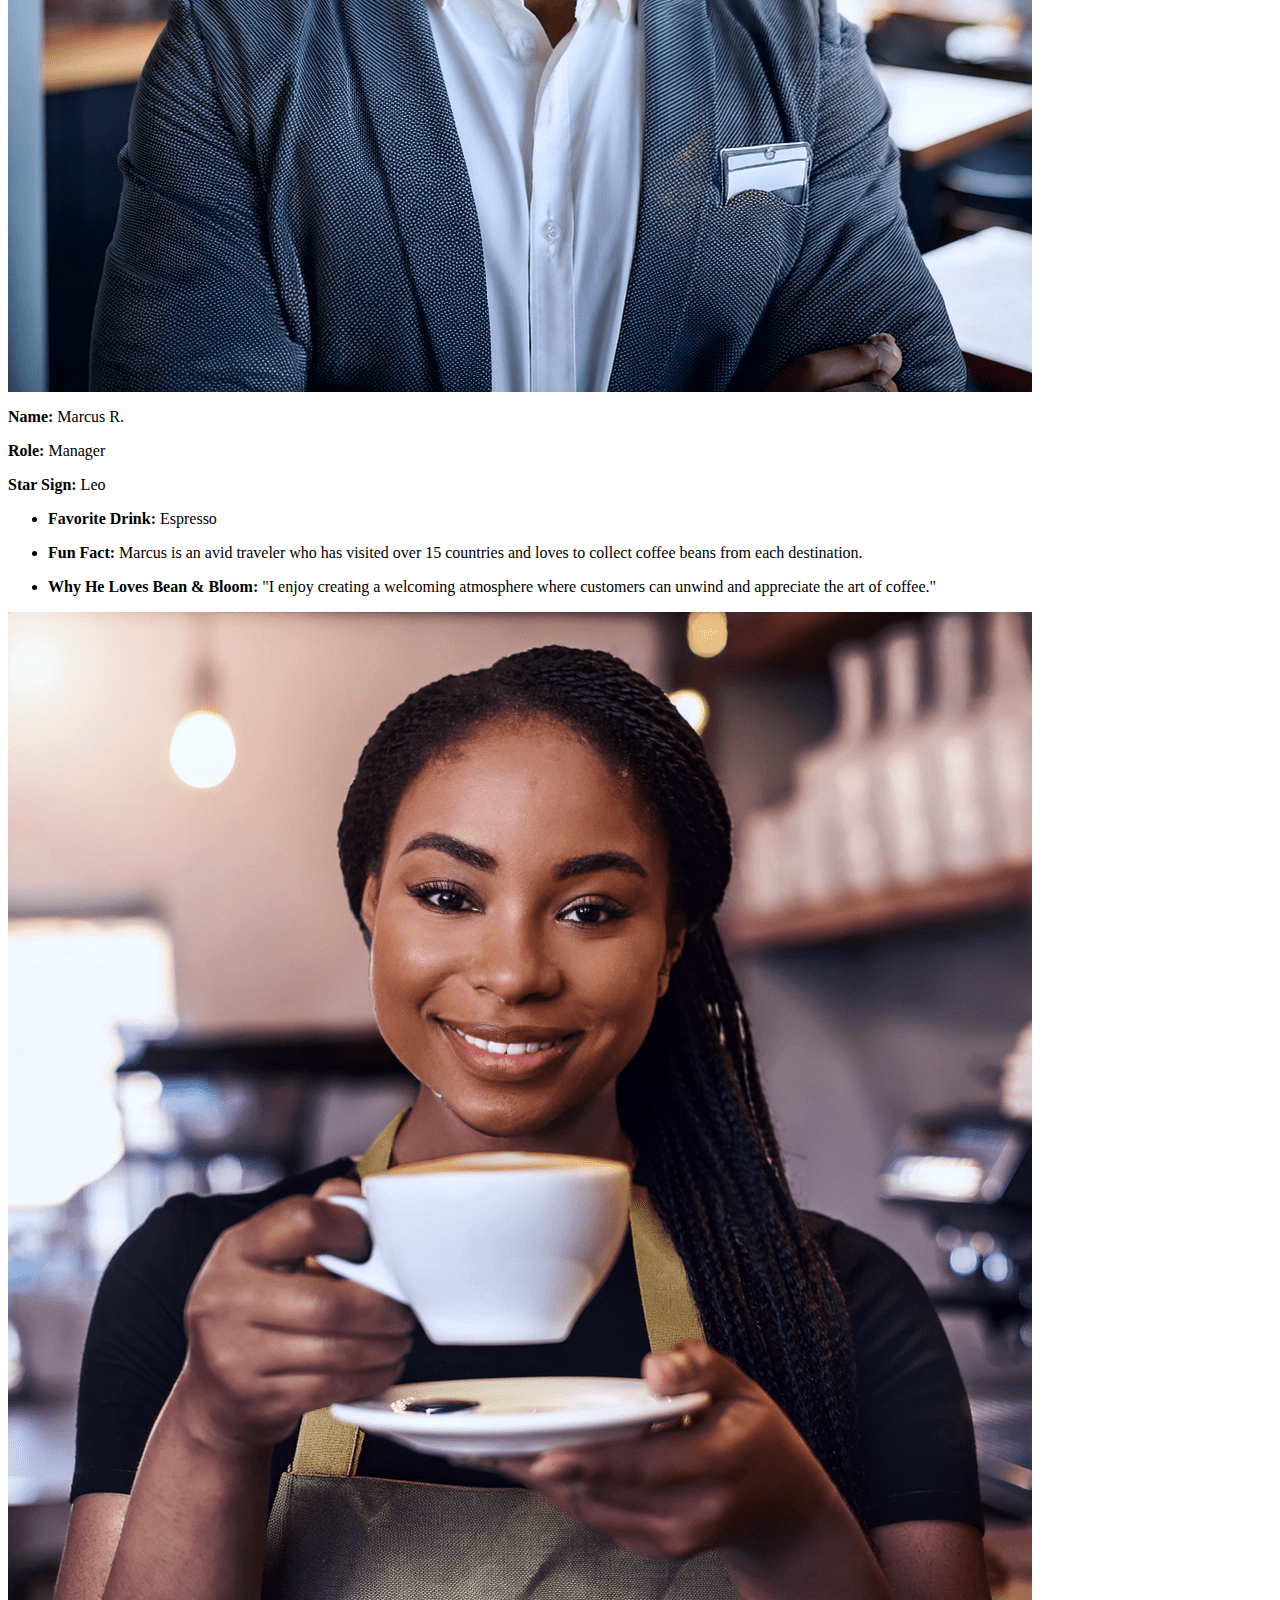
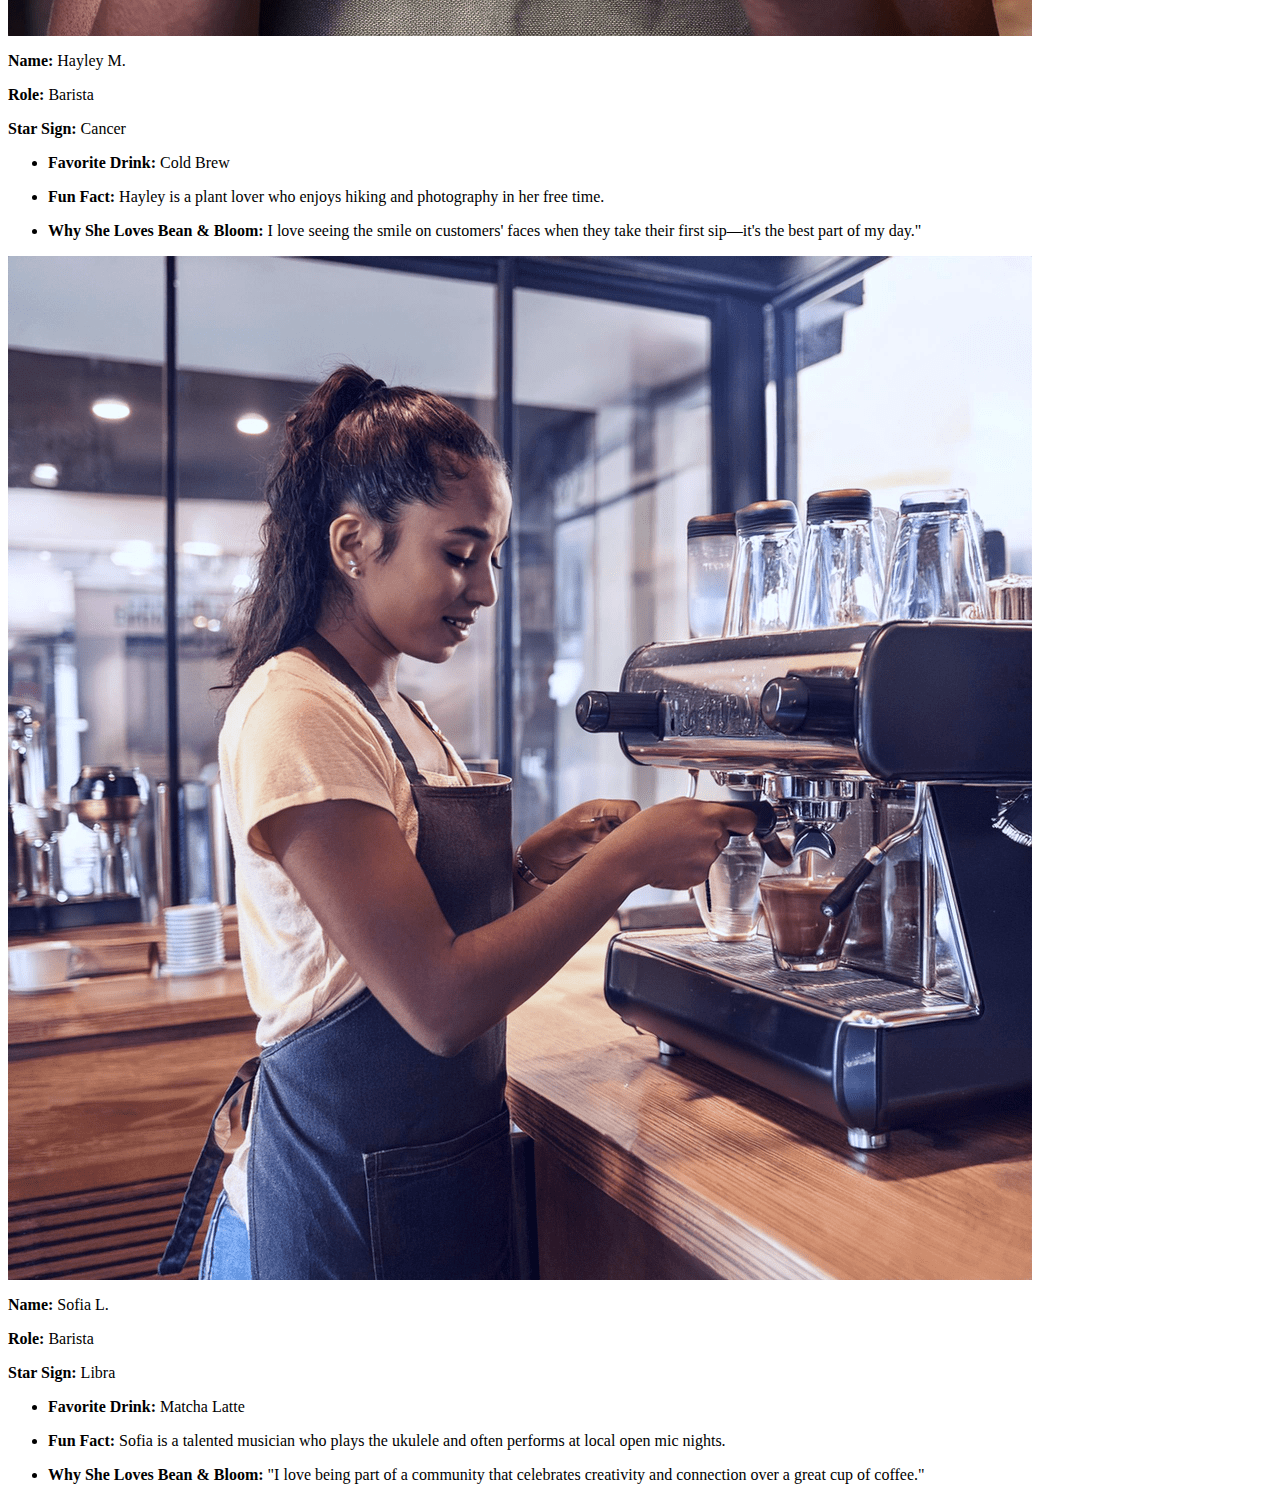
<file: about.html>
<html lang="en">
<head>
    <meta charset="UTF-8">
    <meta name="viewport" content="width=device-width, initial-scale=1.0">
    <title>About</title>
    <link rel="stylesheet" href="CSS/base.css">
    <link rel="stylesheet" href="https://cdnjs.cloudflare.com/ajax/libs/font-awesome/4.7.0/css/font-awesome.min.css">
    <link href="https://fonts.googleapis.com/icon?family=Material+Icons"rel="stylesheet">
    <style>
    @import url('https://fonts.googleapis.com/css2?family=ADLaM+Display&family=Aladin&family=Cantarell:ital,wght@0,400;0,700;1,400;1,700&family=Concert+One&family=Figtree:ital@0;1&family=Funnel+Display:wght@300..800&family=Roboto:ital,wght@0,100;0,300;0,400;0,500;0,700;0,900;1,100;1,300;1,400;1,500;1,700;1,900&display=swap');
    @import url('https://fonts.googleapis.com/css2?family=Aladin&family=Cantarell:ital,wght@0,400;0,700;1,400;1,700&family=Concert+One&family=Figtree:ital@0;1&family=Funnel+Display:wght@300..800&family=Roboto:ital,wght@0,100;0,300;0,400;0,500;0,700;0,900;1,100;1,300;1,400;1,500;1,700;1,900&display=swap');
    </style>
</head>
<body>
    <header>
        <nav>
            <div class="logo">
                <a href="index.html">
                    <img src="Media/beanBloomLogo.png" alt="beanBloom Logo">
                </a>
            </div>
          <div class="bigThree">
            <span class="material-icons baseWhite md-24" style="align-self: center">phone</span>
            <i class="fa fa-instagram" style="font-size:24px;color: var(baseWhite); align-self: center"></i>
            <div>
              <span class="material-icons baseWhite md-48" id="menuIcon">menu</span>
            </div>
          </div>
        </nav>
        <div class="dropDown" id="dropDown">
          <div class="navLinks">
            <p><a href="about.html">About</a></p>
            <p><a href="menu.html">Menu</a></p>
            <p><a href="#catering">Catering</a></p>
          </div>
          
        </div>
      </header>
      
    

    <main>
        <h1>About</h1>

        <div class="missionState">
            <p>At Bean & Bloom, we serve the community by offering a welcoming space where every cup is a handcrafted treat, made with care and quality. Our goal is to cultivate an environment that fosters connection and creates delightful experiences. Each visit is an opportunity to savor life’s simple joys through exceptional beverages and warm hospitality.</p>
        </div>

        <div class="contact">
            <h3>Contact Information</h3>
            <p><strong>Phone:</strong></p>
            <p>(215) 555-9876</p>
            <p><strong>Email:</strong></p>
            <p> info@beanandbloomcafe.com</p>
            <p><strong>Address:</strong></p>
            <address>1234 Maple Street, Philadelphia, PA 19103</address>

        </div>

        <div class="mainAbt">
            <img src="Media/cafe.png" alt="image of a cafe">
            <article>
                <section>
                    <p>Welcome to Bean & Bloom Café, where we offer freshly brewed coffee, artisanal teas, and delicious treats in a cozy, welcoming environment. We pride ourselves on quality, using responsibly sourced ingredients to craft every beverage to perfection. Whether you're enjoying a morning coffee, an afternoon tea, or a sweet indulgence, we aim to make every visit special. More than just a café, Bean & Bloom is a community hub for friends, students, or anyone looking for a relaxing break. Come for the coffee, stay for the company—we can’t wait to serve you!</p>
                </section>

                <section>
                    <h3 id="catering">Catering</h3>
                    <p>For inquiries about special events and catering at Bean & Bloom, please fill out the contact form below. Whether you're planning a private party, corporate event, or any special gathering, our team is ready to help make your event memorable with our wide selection of teas, coffees, and freshly baked pastries. Provide us with details about your event, including the date, time, number of guests, and any specific catering requests. We'll get back to you promptly to discuss how we can tailor our offerings to suit your needs and create an unforgettable experience for you and your guests!</p>
                    <button>Contact Us</button>
                </section>

            </article>

        </div>

        <div class="meetUs">
            <h3>Meet our Team</h3>
            <article>
                <section>
                    <div class="bee">
                        <img src="Media/manager.png" alt="Manager standing">
                        <div class="bop">
                            <p><strong>Name: </strong>Marcus R.</p>
                            <p><strong>Role: </strong>Manager</p>
                            <p><strong>Star Sign: </strong>Leo</p>
                        </div>
                    </div>

                    <div class="bul">
                        <ul>
                            <li><p><strong>Favorite Drink: </strong>Espresso</p></li>
                            <li><p><strong>Fun Fact: </strong>Marcus is an avid traveler who has visited over 15 countries and loves to collect coffee beans from each destination.</p></li>
                            <li><p><strong>Why He Loves Bean & Bloom: </strong> "I enjoy creating a welcoming atmosphere where customers can unwind and appreciate the art of coffee."</p></li>
                        </ul>
                    </div>
                    
                </section>
                <section>
                    <div class="bee">
                        <img src="Media/employeeOne.png" alt="employeeOne standing">
                        <div class="bop">
                            <p><strong>Name: </strong> Hayley M.</p>
                            <p><strong>Role: </strong>Barista</p>
                            <p><strong>Star Sign: </strong>Cancer</p>
                        </div>
                    </div>
                    <div class="bul">
                        <ul>
                            <li><p><strong>Favorite Drink: </strong>Cold Brew</p></li>
                            <li><p><strong>Fun Fact: </strong>Hayley is a plant lover who enjoys hiking and photography in her free time.</p></li>
                            <li><p><strong>Why She Loves Bean & Bloom: </strong> I love seeing the smile on customers' faces when they take their first sip—it's the best part of my day."</p></li>
                    
                        </ul>
                    </div>
                    </section>
                <section>
                    <div class="bee">
                        <img src="Media/employeeTwo.png" alt="employeeTwo standing">
                        <div class="bop">
                            <p><strong>Name: </strong>Sofia L.</p>
                            <p><strong>Role: </strong>Barista</p>
                            <p><strong>Star Sign: </strong>Libra</p>
                        </div>
                    </div>
                    <div class="bul">
                        <ul>
                            <li><p><strong>Favorite Drink: </strong>Matcha Latte</p></li>
                            <li><p><strong>Fun Fact: </strong> Sofia is a talented musician who plays the ukulele and often performs at local open mic nights.</p></li>
                            <li><p><strong>Why She Loves Bean & Bloom: </strong> "I love being part of a community that celebrates creativity and connection over a great cup of coffee."</p></li>
                        </ul>
                    </div>
                </section>
            </article>
            
        </div>




    </main>
    <script src="script.js"></script>
</body>
</html>
</file>
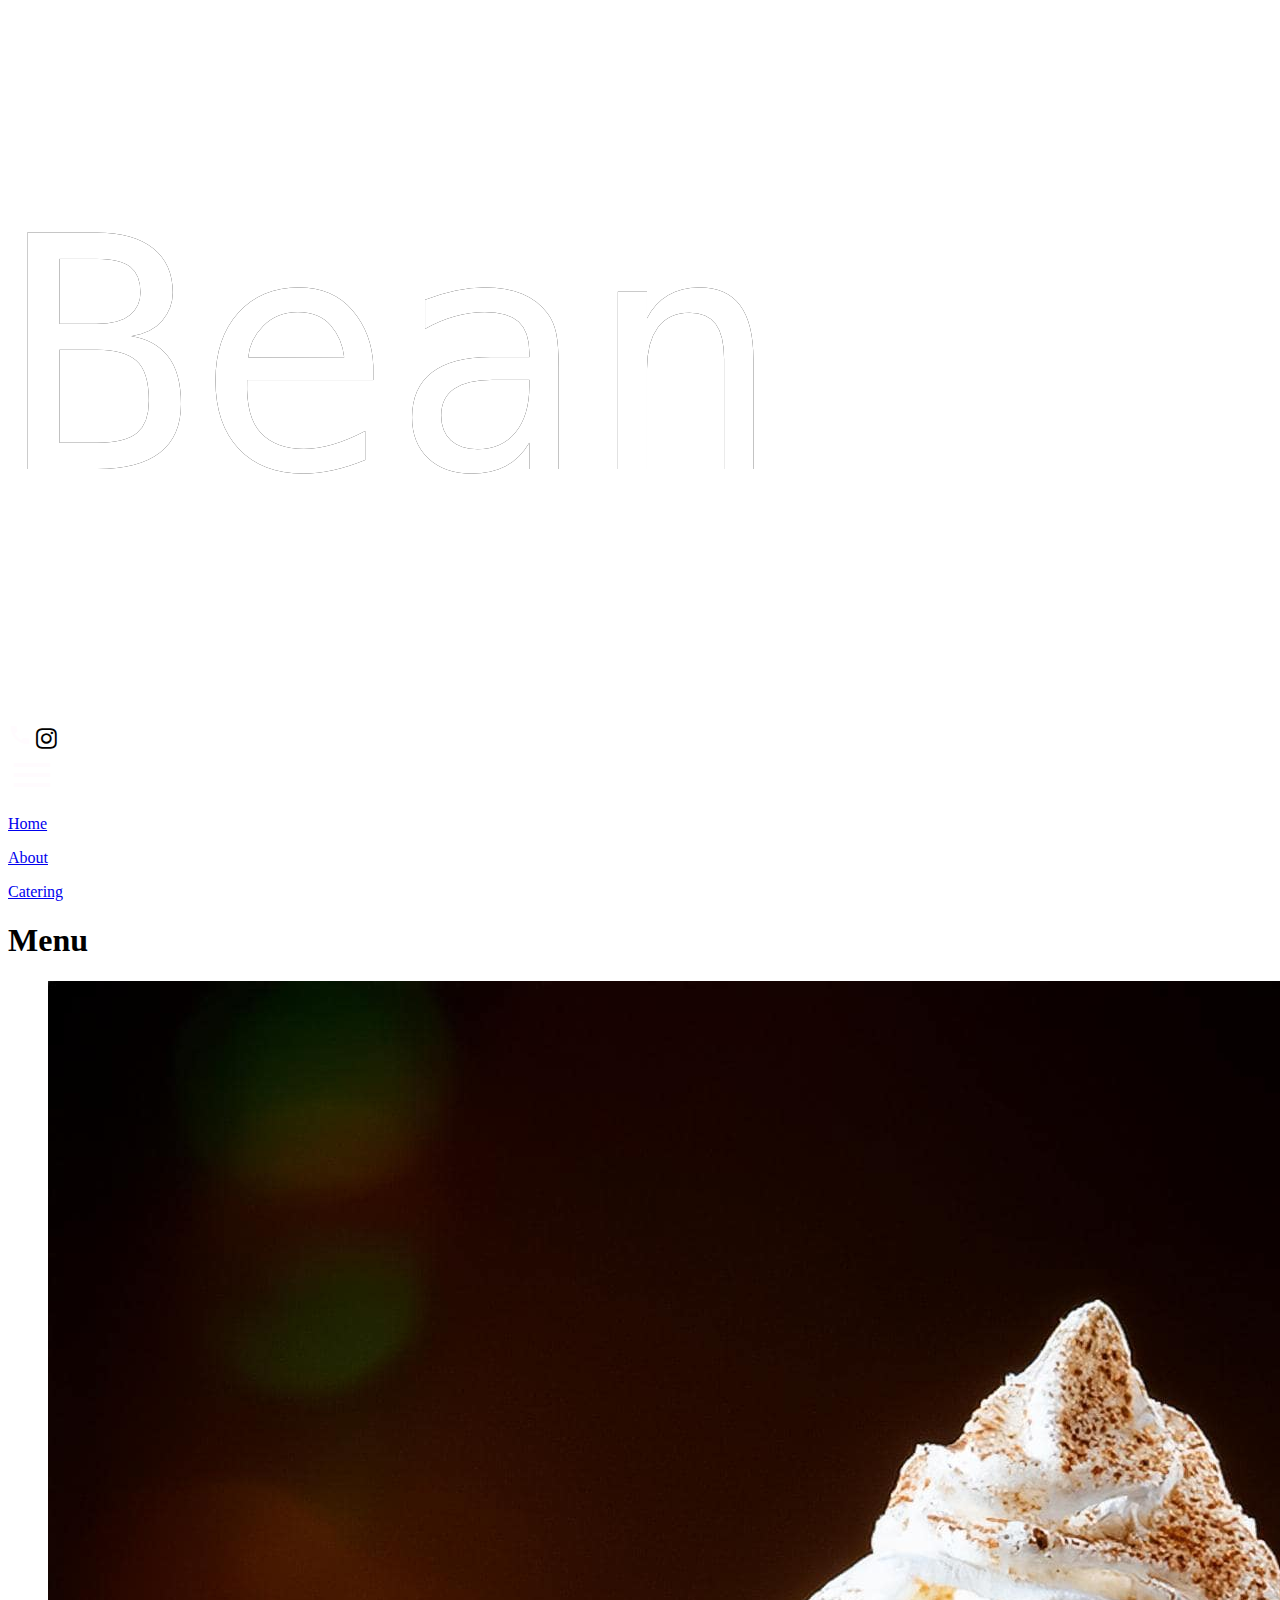
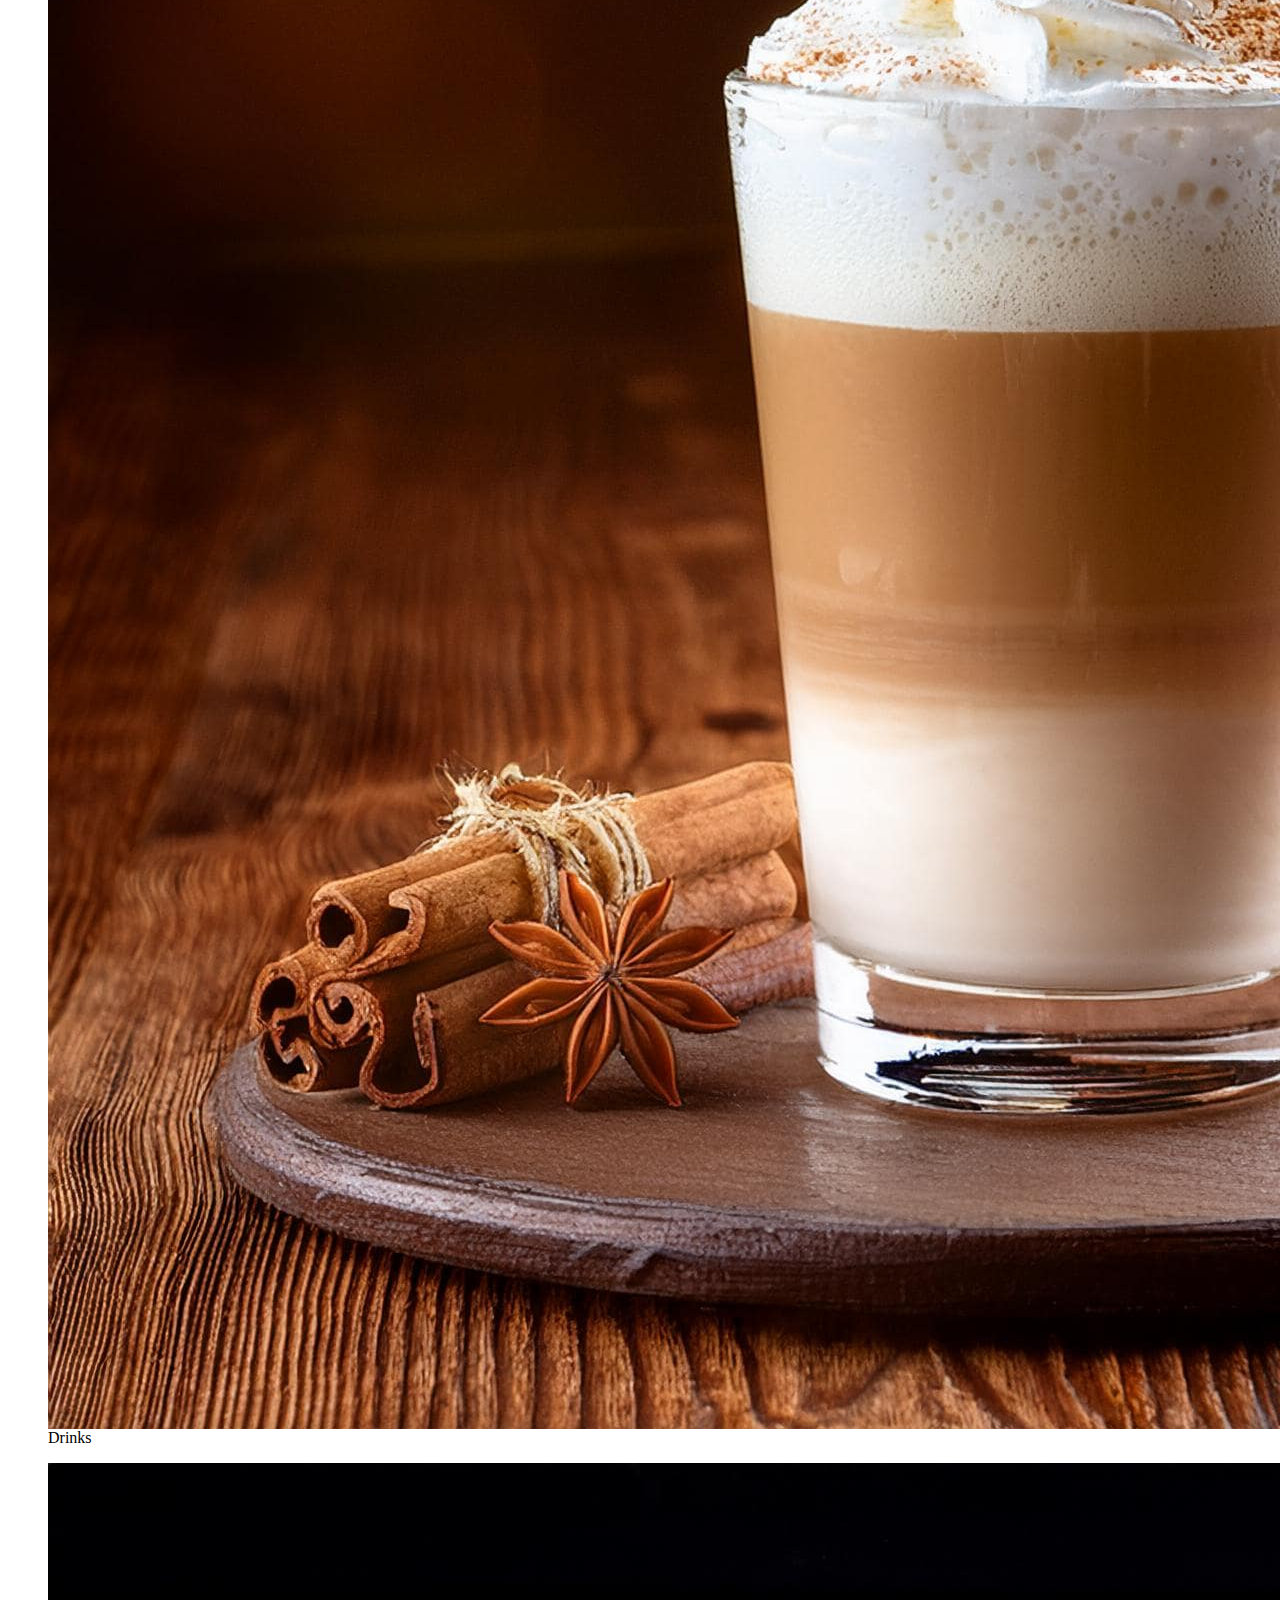
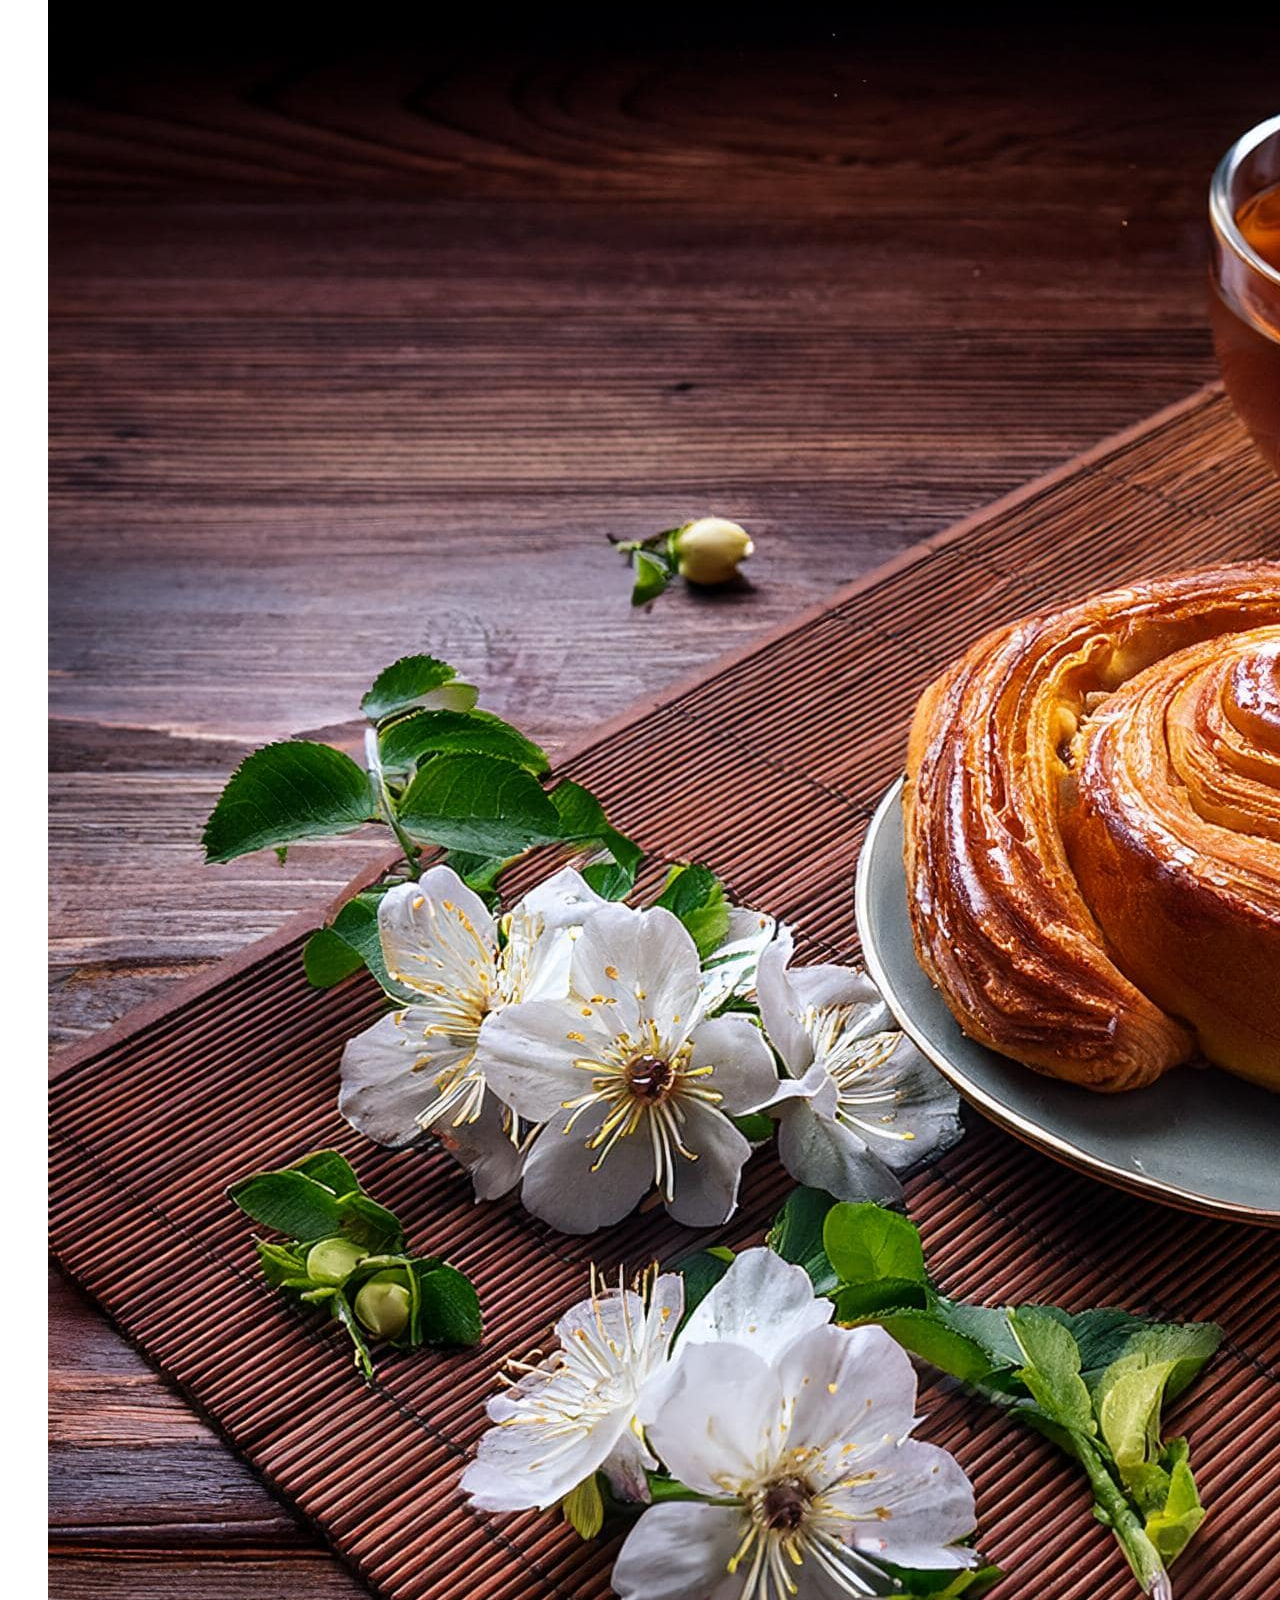
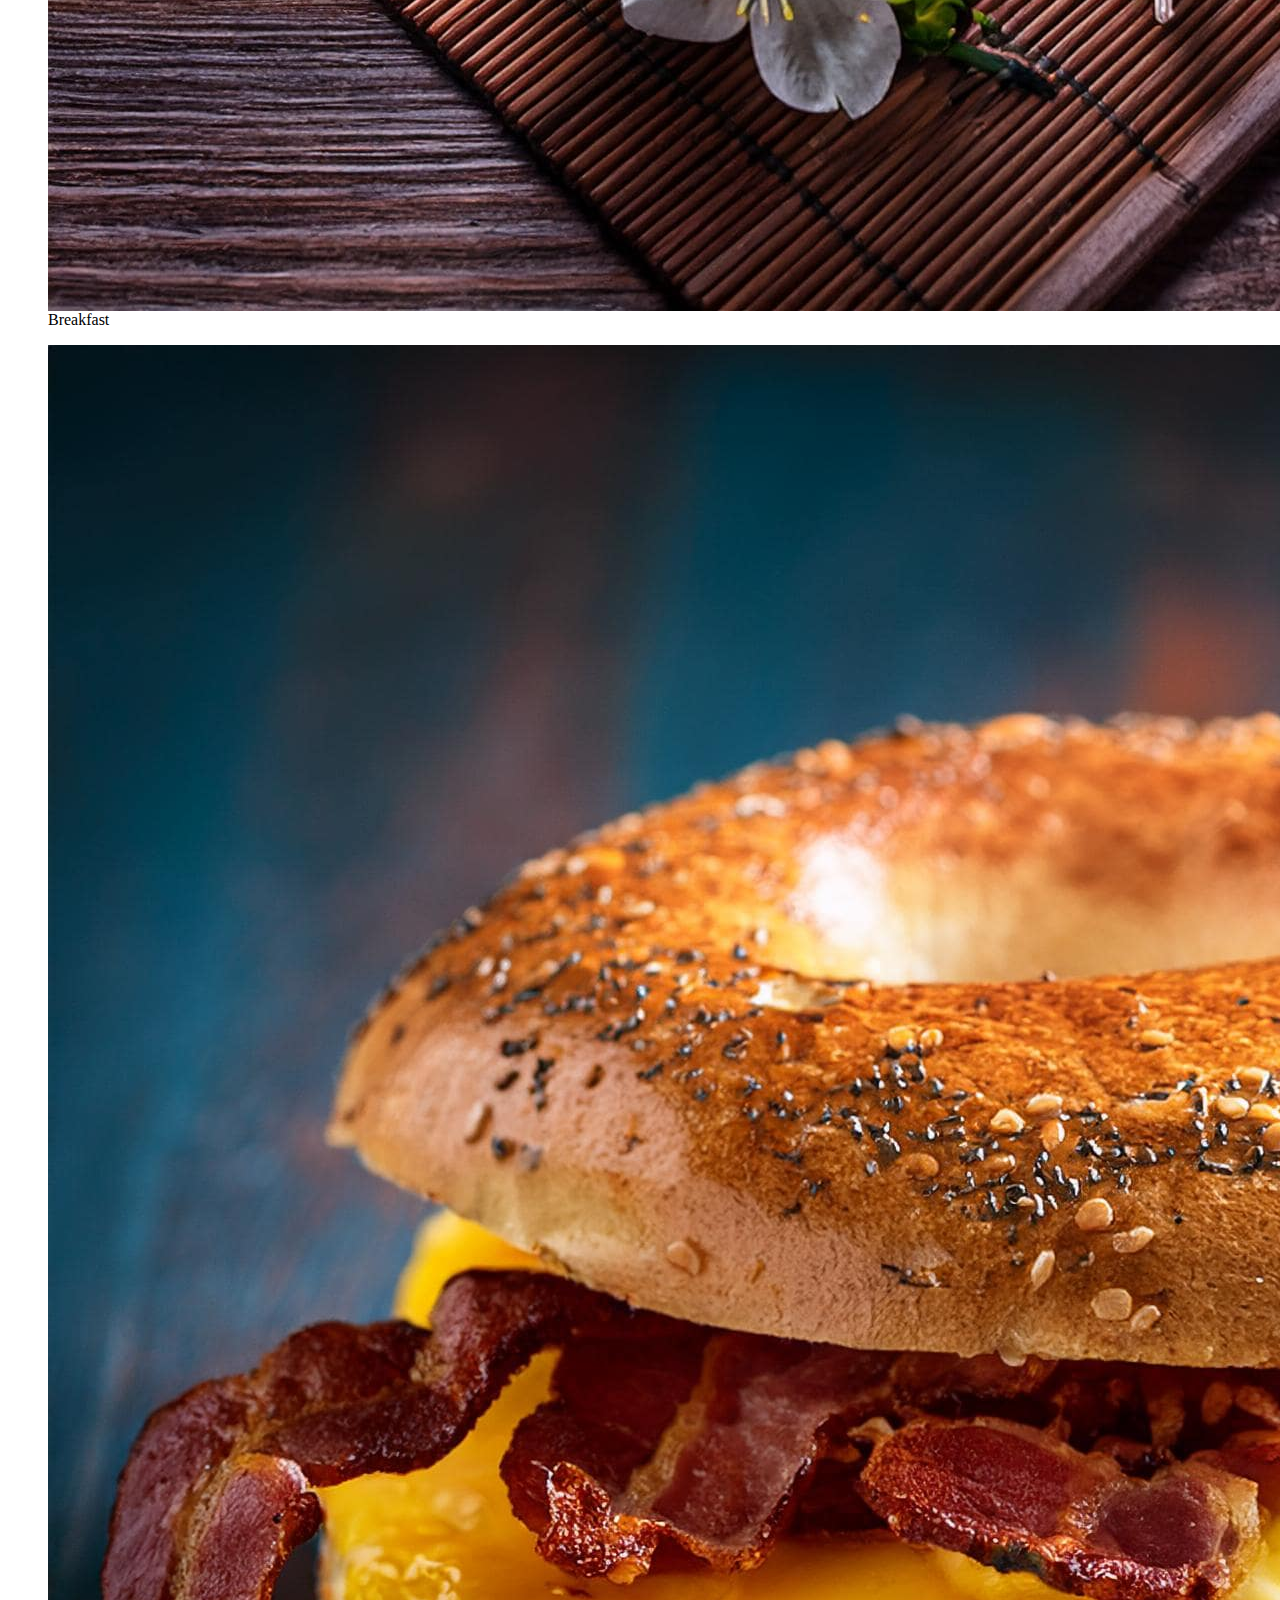
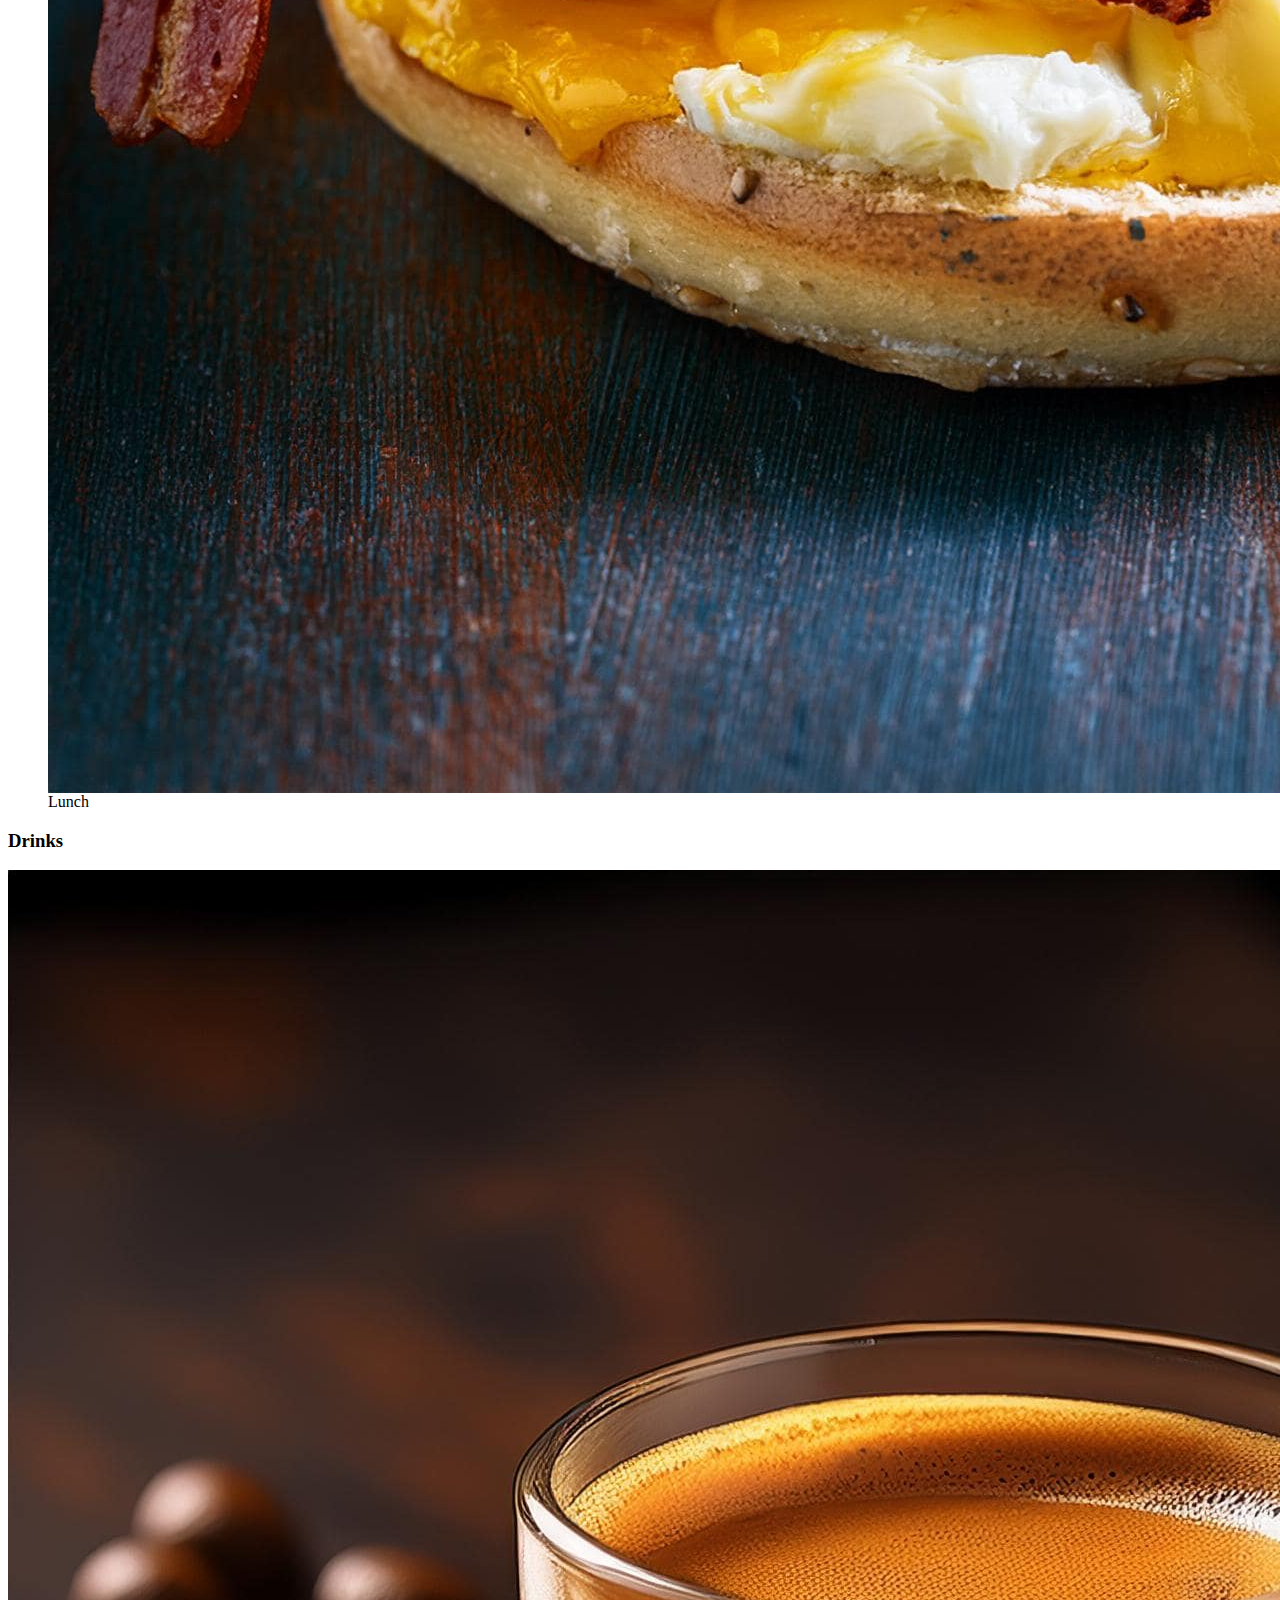
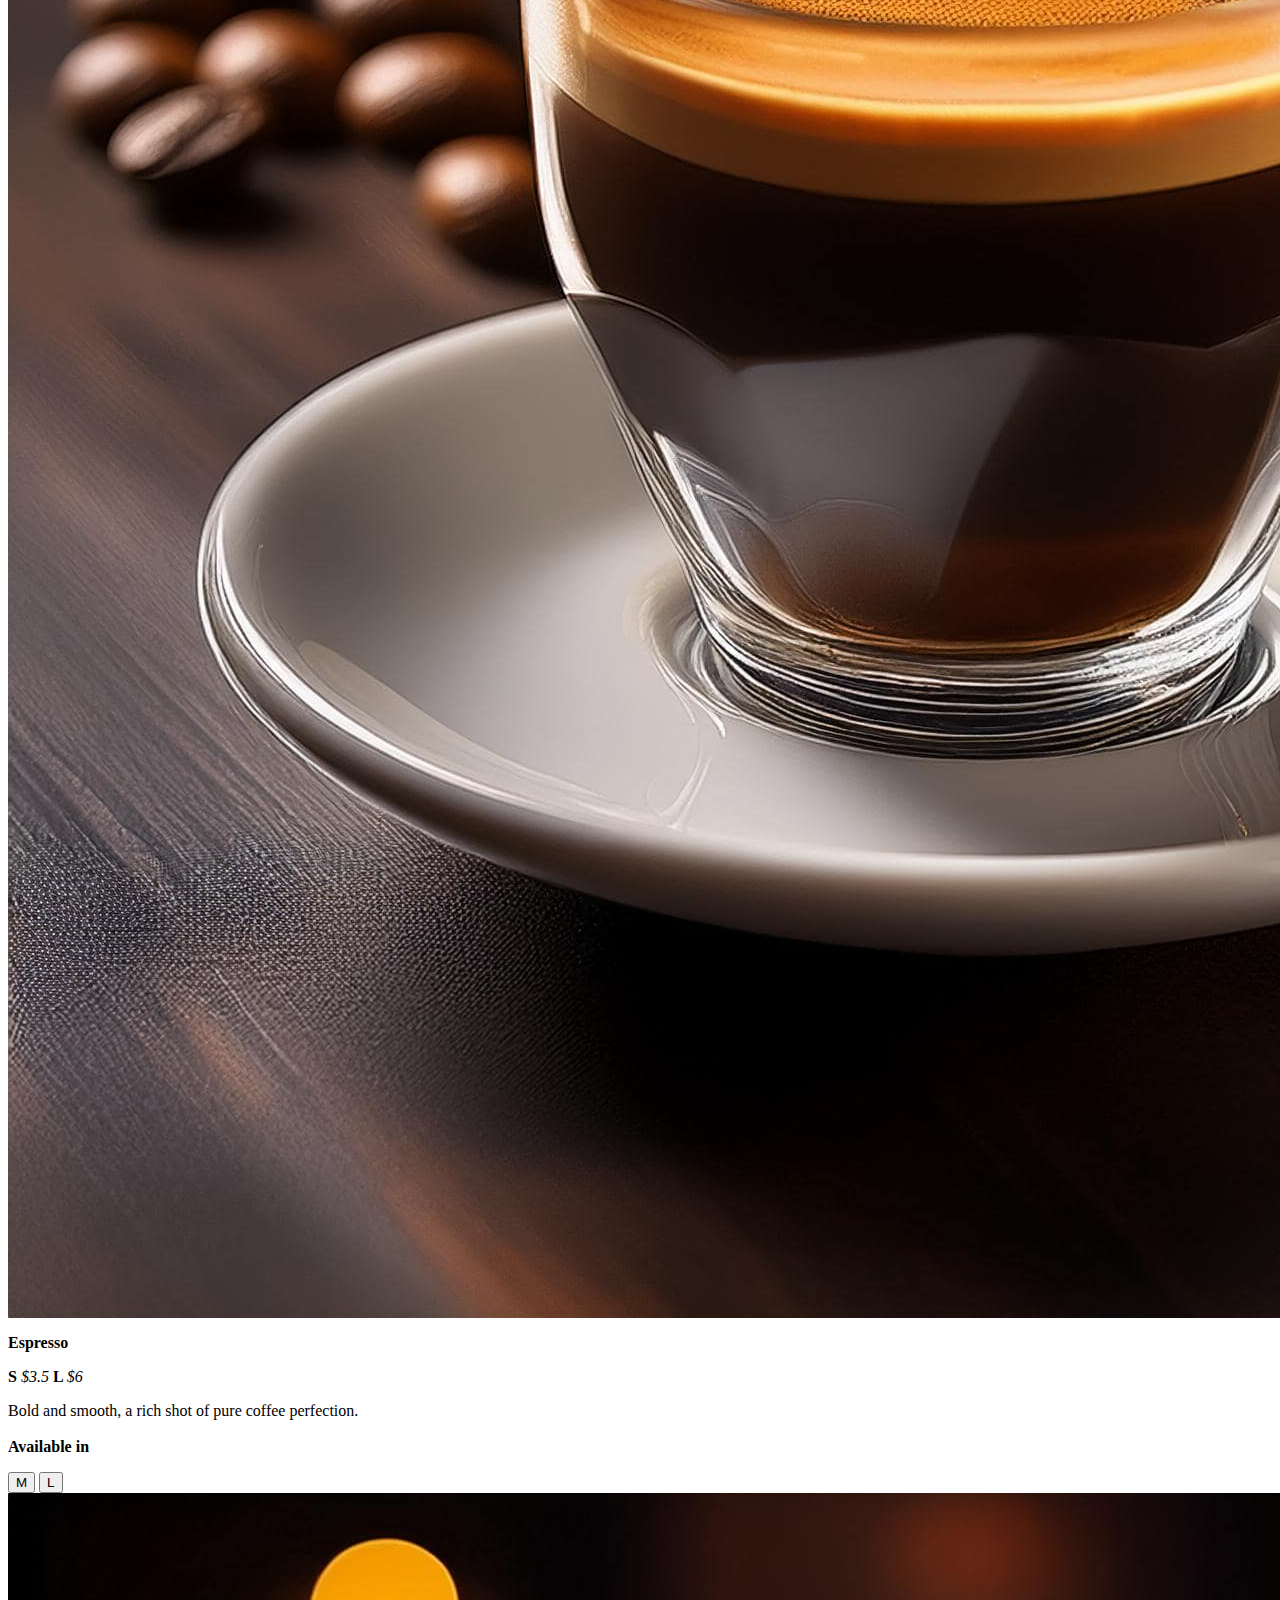
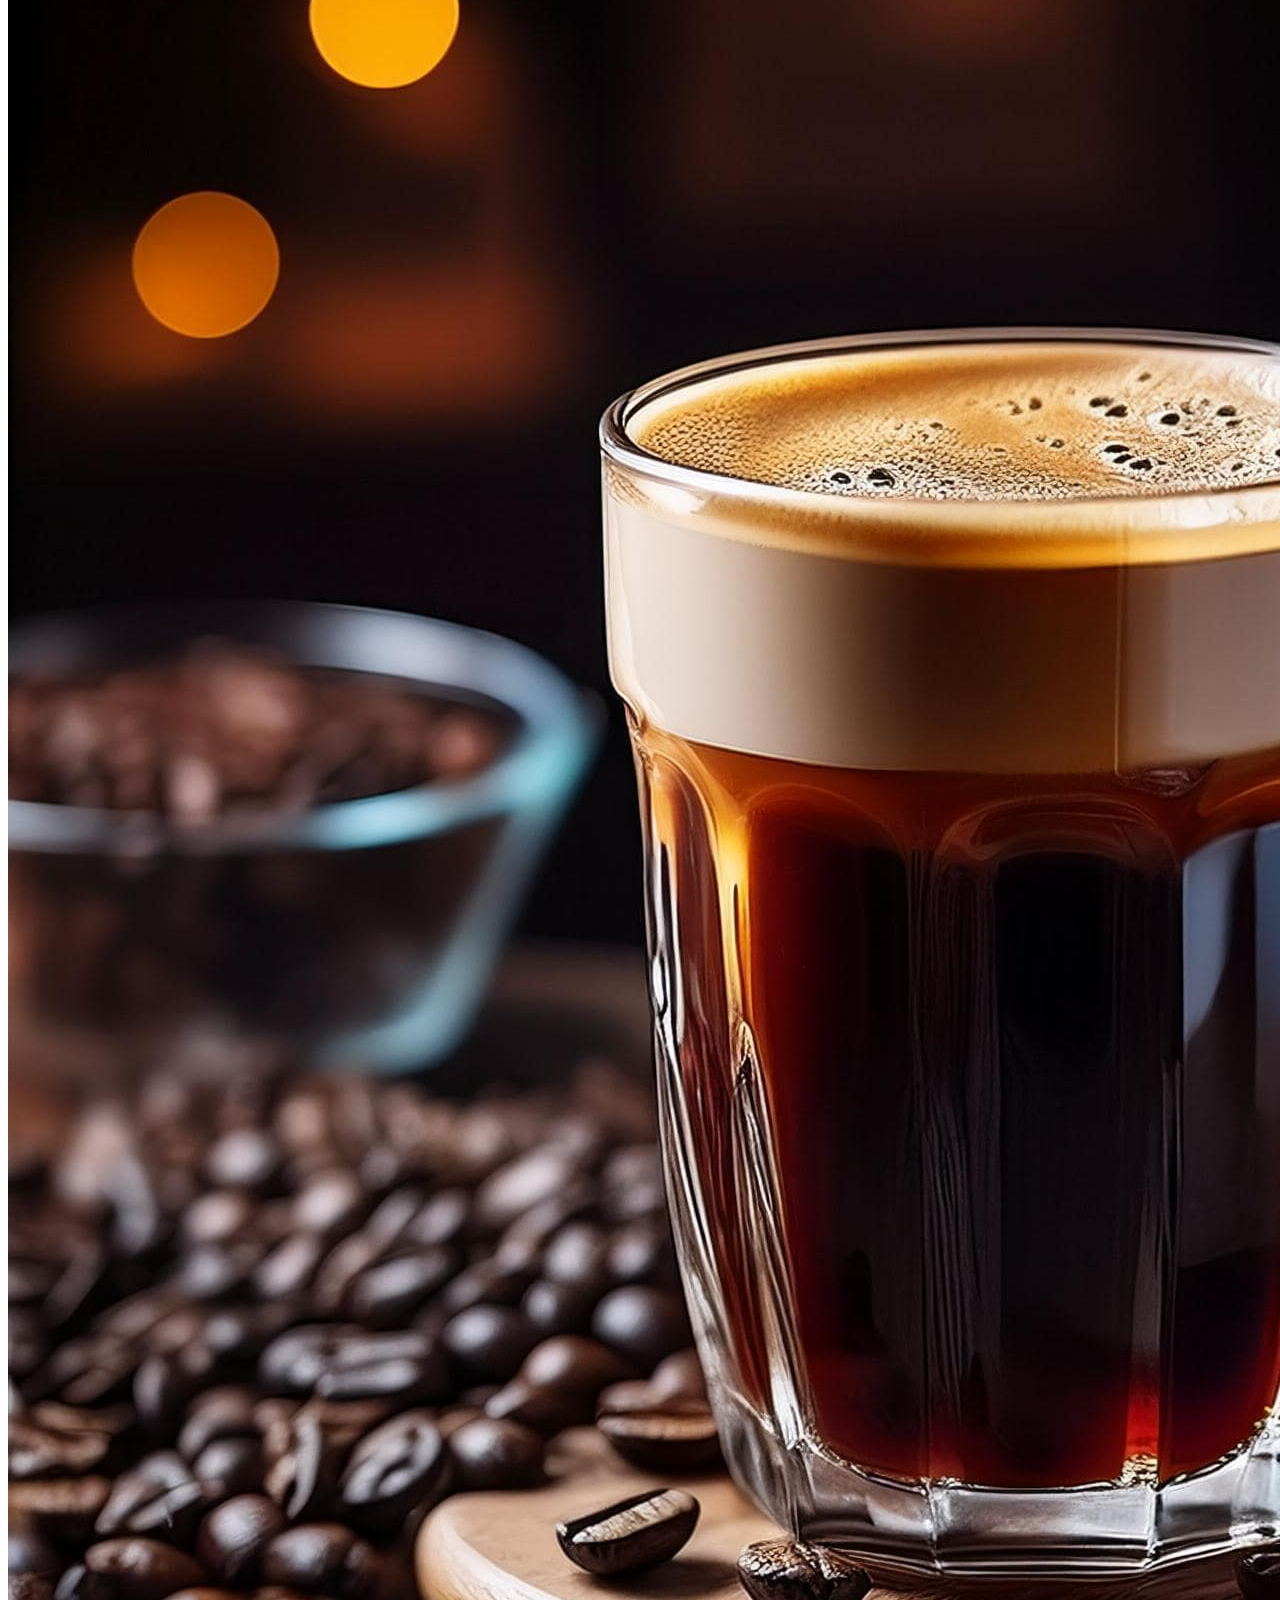
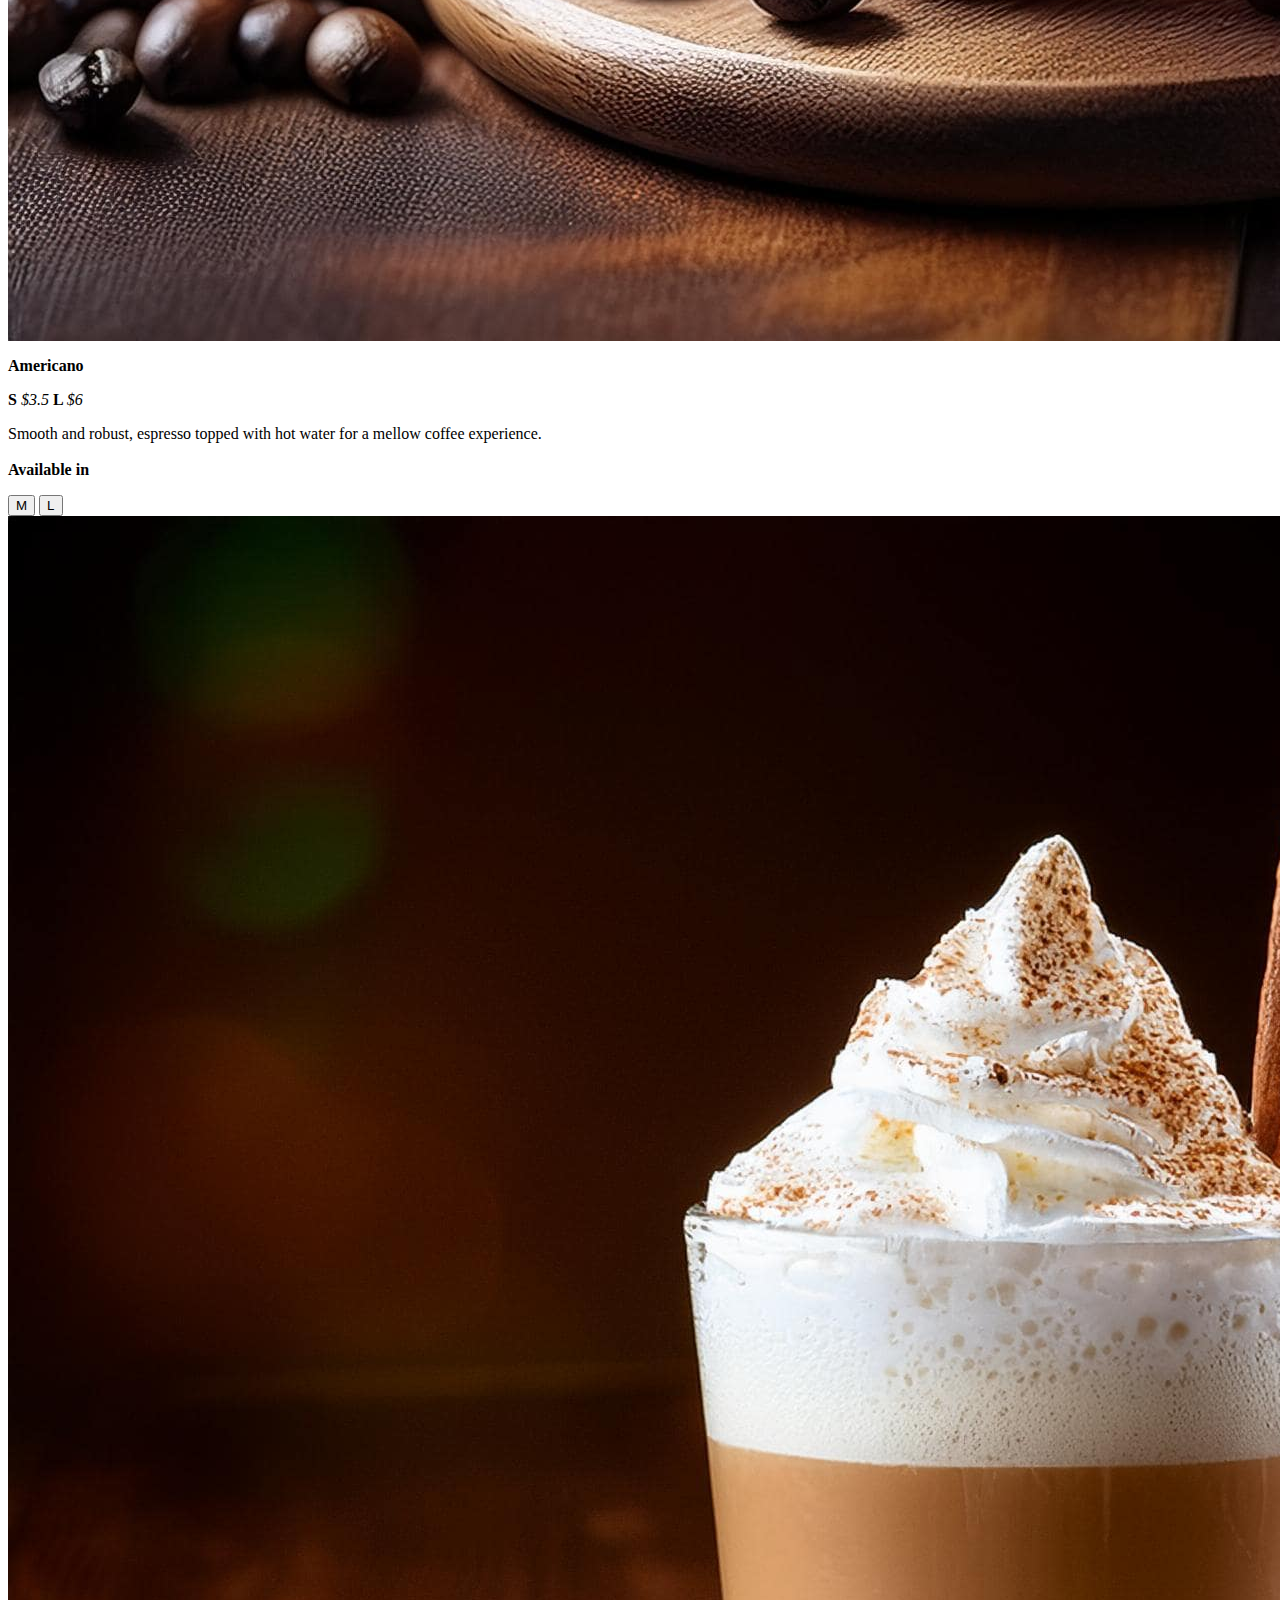
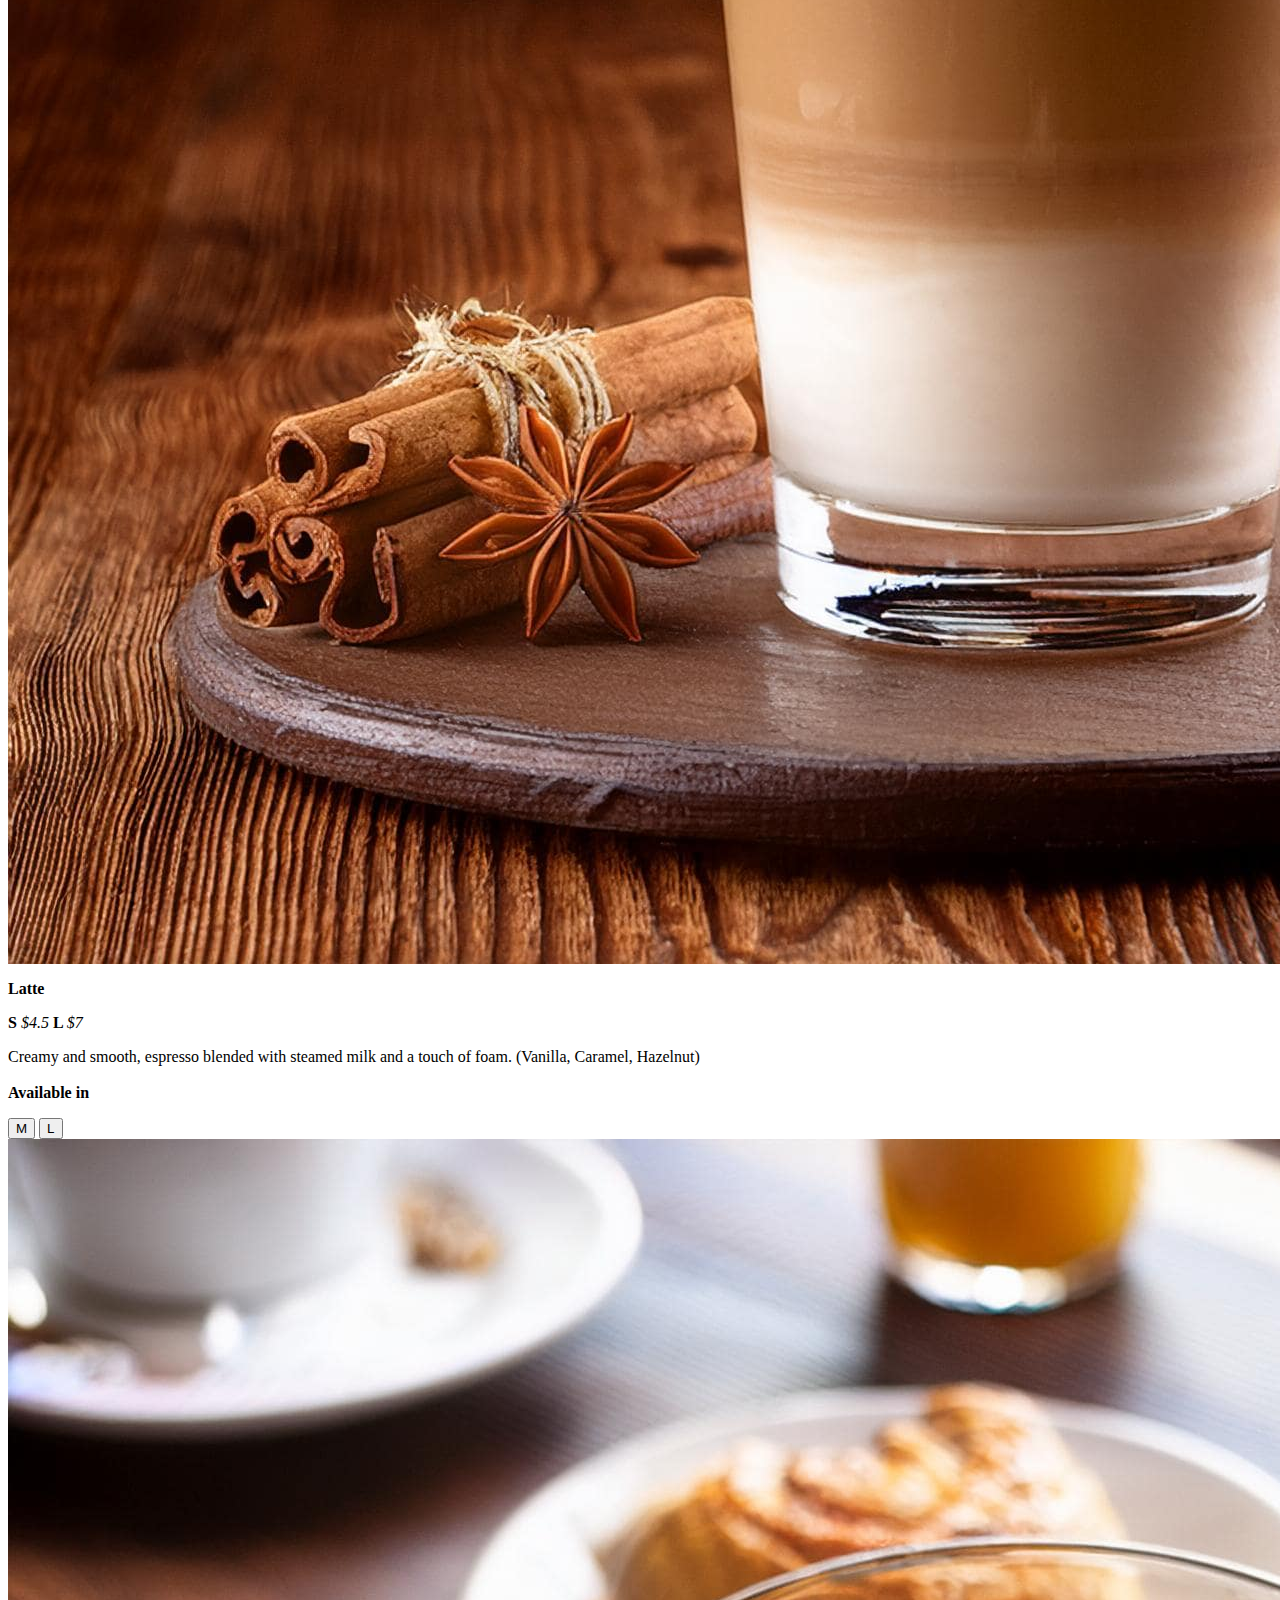
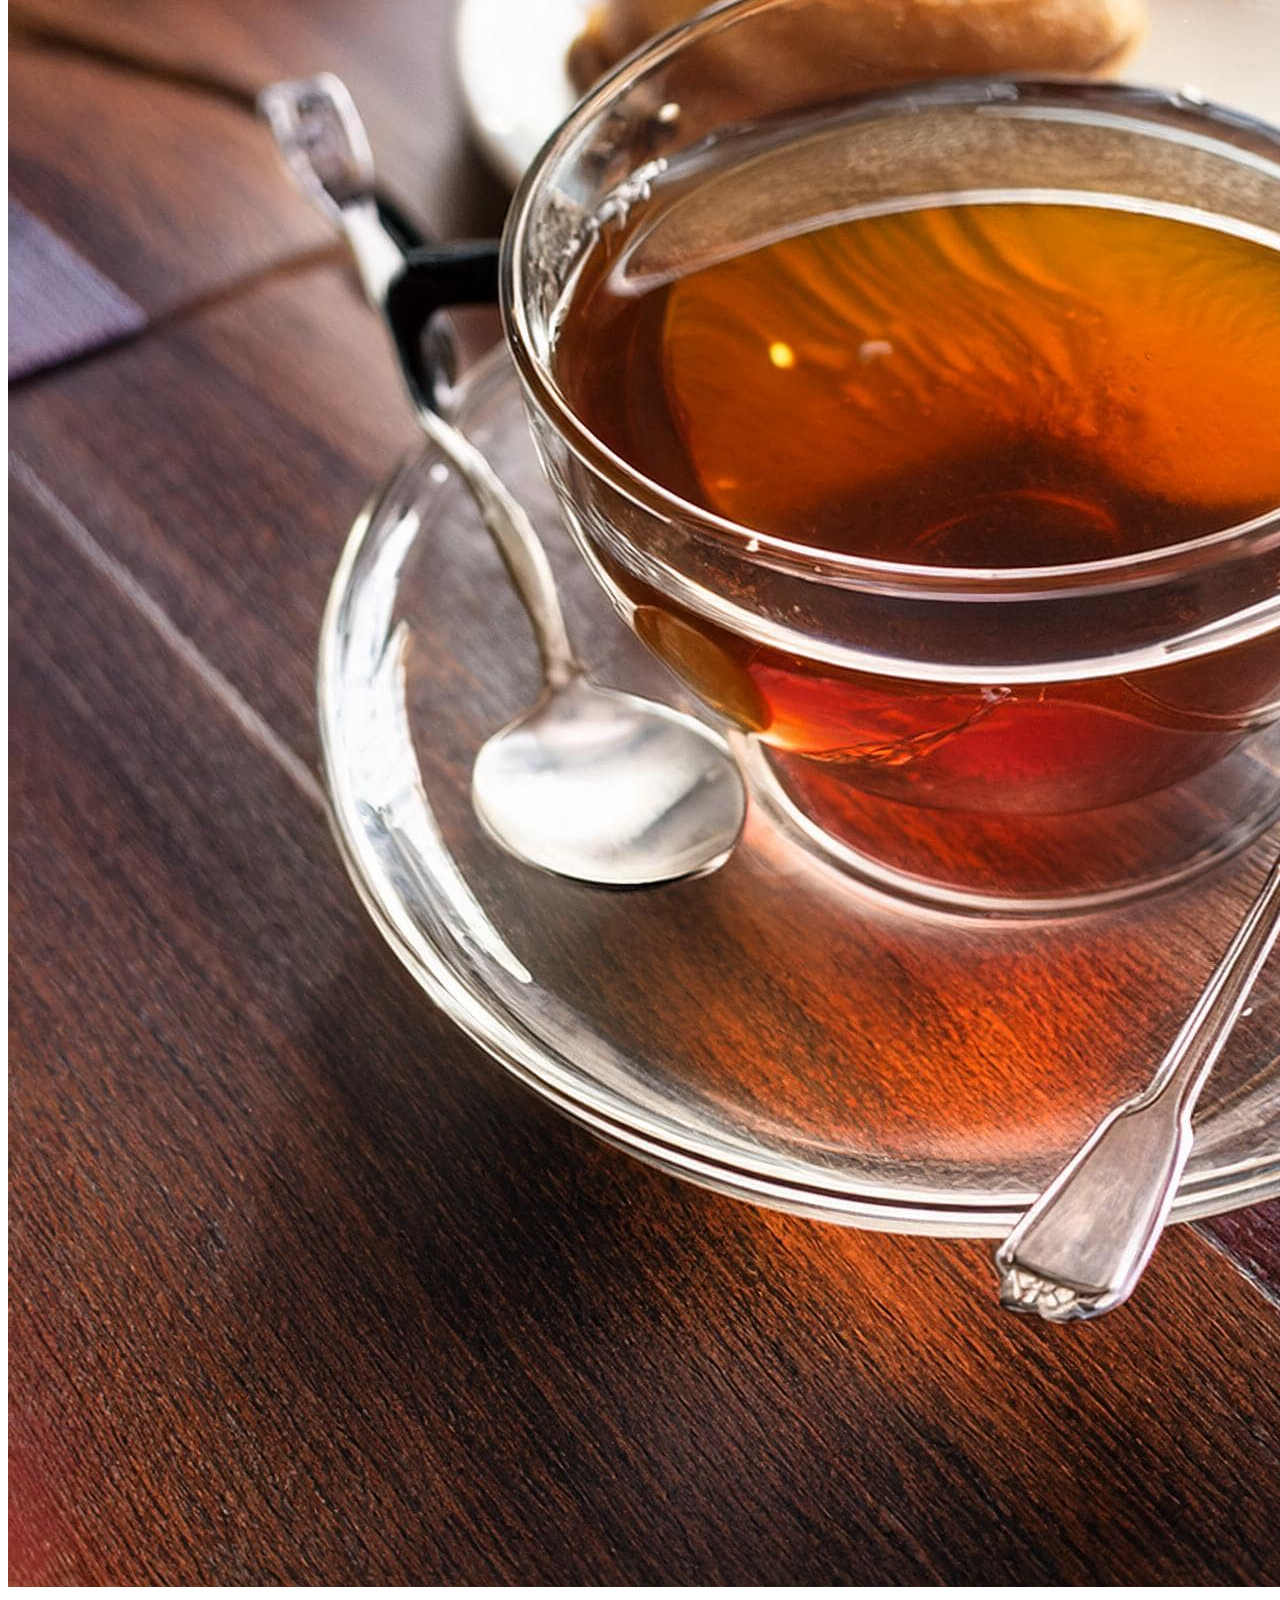
<file: menu.html>
<html lang="en">
<head>
    <meta charset="UTF-8">
    <meta name="viewport" content="width=device-width, initial-scale=1.0">
    <title>Menu</title>
    <link rel="stylesheet" href="CSS/base.css">
    <link rel="stylesheet" href="https://cdnjs.cloudflare.com/ajax/libs/font-awesome/4.7.0/css/font-awesome.min.css">
    <link href="https://fonts.googleapis.com/icon?family=Material+Icons"rel="stylesheet">
    <style>
        @import url('https://fonts.googleapis.com/css2?family=ADLaM+Display&family=Aladin&family=Cantarell:ital,wght@0,400;0,700;1,400;1,700&family=Concert+One&family=Figtree:ital@0;1&family=Funnel+Display:wght@300..800&family=Roboto:ital,wght@0,100;0,300;0,400;0,500;0,700;0,900;1,100;1,300;1,400;1,500;1,700;1,900&display=swap');
        @import url('https://fonts.googleapis.com/css2?family=Aladin&family=Cantarell:ital,wght@0,400;0,700;1,400;1,700&family=Concert+One&family=Figtree:ital@0;1&family=Funnel+Display:wght@300..800&family=Roboto:ital,wght@0,100;0,300;0,400;0,500;0,700;0,900;1,100;1,300;1,400;1,500;1,700;1,900&display=swap');
    </style>
</head>
<body>
    <header>
        <nav>
          <div class="logo">
            <a href="index.html">
                <img src="Media/beanBloomLogo.png" alt="beanBloom Logo">
            </a>
            
          </div>
          <div class="bigThree">
            <span class="material-icons baseWhite md-24" style="align-self: center">phone</span>
            <i class="fa fa-instagram" style="font-size:24px;color: var(baseWhite); align-self: center"></i>
            <div>
              <span class="material-icons baseWhite md-48" id="menuIcon">menu</span>
            </div>
          </div>
        </nav>
        <div class="dropDown" id="dropDown">
          <div class="navLinks">
            <p><a href="index.html">Home</a></p>
            <p><a href="about.html">About</a></p>
            <p><a href="about.html#catering">Catering</a></p>
          </div>
          
        </div>
      </header>
      

    <main>
        <h1>Menu</h1>
        <div class="circles menuNav">
            <div class="circles drinks">
              <figure>
                <a href="#drinks">
                    <img src="Media/Latte.jpeg" alt="Latte">
                </a>
                <figcaption>Drinks</figcaption>
              </figure>
            </div>
            <div class="circles breakfast">
              <figure>
                <a href="#breakfast">
                    <img src="Media/pastry.jpeg" alt="pastry">
                </a>
                
                <figcaption>Breakfast</figcaption>
              </figure>
            </div>
            <div class="circles lunch">
              
              <figure>
                <a href="#lunch">
                    <img src="Media/bagel.jpeg" alt="Bagel">
                </a>
                <figcaption>Lunch</figcaption>
              </figure>
              
            </div>
            
            
          </div>

          <div class="menu">
            <h3 id="drinks">Drinks</h3>
            <div class="item">
                <img src="Media/espresso.jpeg" alt="Espresso">
                <div class="itemDes">
                    <p><strong>Espresso</strong></p>
                    <p><strong>S </strong><i>$3.5</i> <strong>L </strong><i>$6</i></p>
                </div>
                <p>Bold and smooth, a rich shot of pure coffee perfection.</p>
                <p style="padding-top: 2px;"><strong>Available in</strong></p>
                <button>M</button>
                <button>L</button>

            </div>
            <div class="item">
                <img src="Media/americanoDrink.jpeg" alt="Americano">
                <div class="itemDes">
                    <p><strong>Americano</strong></p>
                    <p><strong>S </strong><i>$3.5</i> <strong>L </strong><i>$6</i></p>
                </div>
                <p>Smooth and robust, espresso topped with hot water for a mellow coffee experience.</p>
                <p style="padding-top: 2px;"><strong>Available in</strong></p>
                <button>M</button>
                <button>L</button>

            </div>
            <div class="item">
                <img src="Media/Latte.jpeg" alt="Latte">
                <div class="itemDes">
                    <p><strong>Latte</strong></p>
                    <p><strong>S </strong><i>$4.5</i> <strong>L </strong><i>$7</i></p>
                </div>
                <p>Creamy and smooth, espresso blended with steamed milk and a touch of foam. (Vanilla, Caramel, Hazelnut)</p>
                <p style="padding-top: 2px;"><strong>Available in</strong></p>
                <button>M</button>
                <button>L</button>
            </div>
            
            <div class="item">
                <img src="Media/englishTea.jpeg" alt="English Tea">
                <div class="itemDes">
                    <p><strong>English Breakfast Tea</strong></p>
                    <p><strong>M </strong><i>$6</i></p>
                </div>
                <p>Classic and robust, a rich black tea blend for a perfect start to your day.</p>
                <p style="padding-top: 2px;"><strong>Available in</strong></p>
                <button>M</button>

            </div>

            <div class="item">
                <img src="Media/icedBlackTea.jpeg" alt="Iced Black tea">
                <div class="itemDes">
                    <p><strong>Iced Black Tea</strong></p>
                    <p><strong>M</strong><i>$6</i></p>
                </div>
                <p>Crisp and refreshing, chilled black tea with a bold, smooth flavor. (Unsweetened or Sweetened)</p>
                <p style="padding-top: 2px;"><strong>Available in</strong></p>
                <button>M</button>

            </div>
            <h3 id="breakfast">Breakfast</h3>
            <div class="item">
                <img src="Media/Bagels.jpeg" alt="Bagels">
                <div class="itemDes">
                    <p><strong>Bagel</strong></p>
                    <p><i>$5</i></p>
                </div>
                <p>Plain, Everything, Cinnamon Raisin, Asiago, Sesame</p>
                <ul>
                    <li><p><strong>Toppings: </strong>Cream Cheese, Butter, or Jam</p></li>
                    <li><p>Toasted or Untoasted</p></li>
                </ul>
            </div>
            <div class="item">
                <img src="Media/chocCross.jpeg" alt="Croissants">
                <div class="itemDes">
                    <p><strong>Croissants</strong></p>
                    <p><i>$4-4.5</i></p>
                </div>
                <p><i>Plain, Chocolate, Almond, Cheese</i></p>
                <p>Flaky and buttery, filled with sweet flavors for a delightful treat.</p>
                <ul>
                    <li><p>Can be warmed upon request</p></li>
                </ul>
            </div>

            <div class="item">
                <img src="Media/cherryDanish.jpeg" alt="cherry Danish">
                <div class="itemDes">
                    <p><strong>Danish</strong></p>
                    <p><i>$4-4.5</i></p>
                </div>
                <p><i>Blueberry, Cherry, Raspberry, Cheese</i></p>
                <p>Flaky and buttery, filled with sweet flavors for a delightful treat.</p>
                <ul>
                    <li><p>Can be warmed upon request</p></li>
                </ul>
            </div>
            <h3 id="lunch">Lunch</h3>
            <p style="text-align: center;">New items available after 12:00 PM</p>
            <div class="item">
                <img src="Media/avoToast.jpeg" alt="Sandwich">
                <div class="itemDes">
                    <p><strong>Avocado Toast</strong></p>
                    <p><i>$7</i></p>
                </div>
                <p>Creamy avocado on toasted artisan bread, topped with a sprinkle of seasoning.</p>
                <p><i><strong>Add-ons</strong></i></p>
                <ul>
                    <li><p>Poached Egg <i>+$1.75</i></p></li>
                    <li><p>Feta <i>+$0.75</i></p></li>
                    <li><p>Smoked Salmon: <i>+$4.00</i></p></li>
                </ul>
            </div>

            <div class="item">
                <img src="Media/VegHum.jpeg" alt="Sandwich">
                <div class="itemDes">
                    <p><strong>Veggie Hummus Wrap</strong></p>
                    <p><i>$6.5</i></p>
                </div>
                <p>Fresh veggies and creamy hummus wrapped in a soft tortilla for a wholesome bite</p>
            </div>

            <div class="item">
                <img src="Media/turkSand.jpeg" alt="Sandwich">
                <div class="itemDes">
                    <p><strong>Turkey & Avocado Sandwich</strong></p>
                    <p><i>$7.5</i></p>
                </div>
                <p>Savory turkey and creamy avocado layered on fresh bread with crisp greens.</p>
            </div>







          </div>

    </main>
    <script src="script.js"></script>
</body>
</html>
</file>
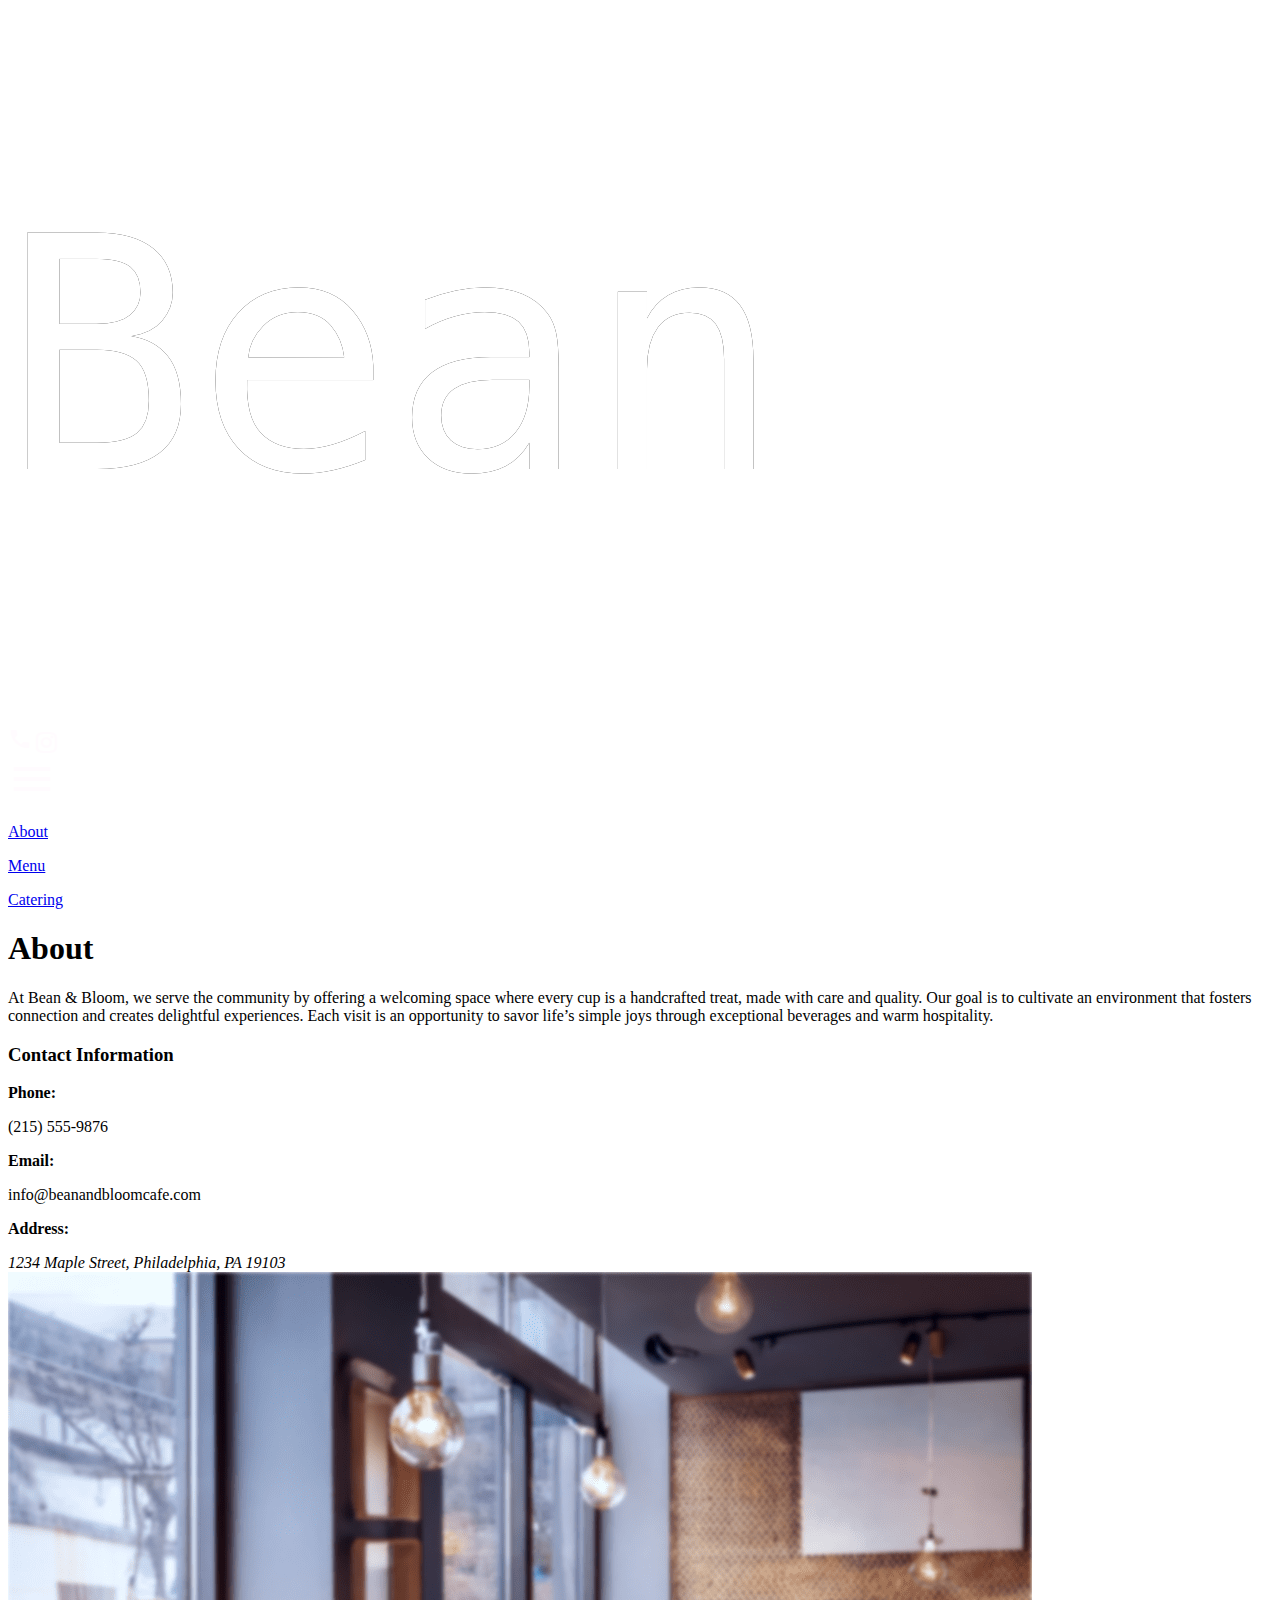
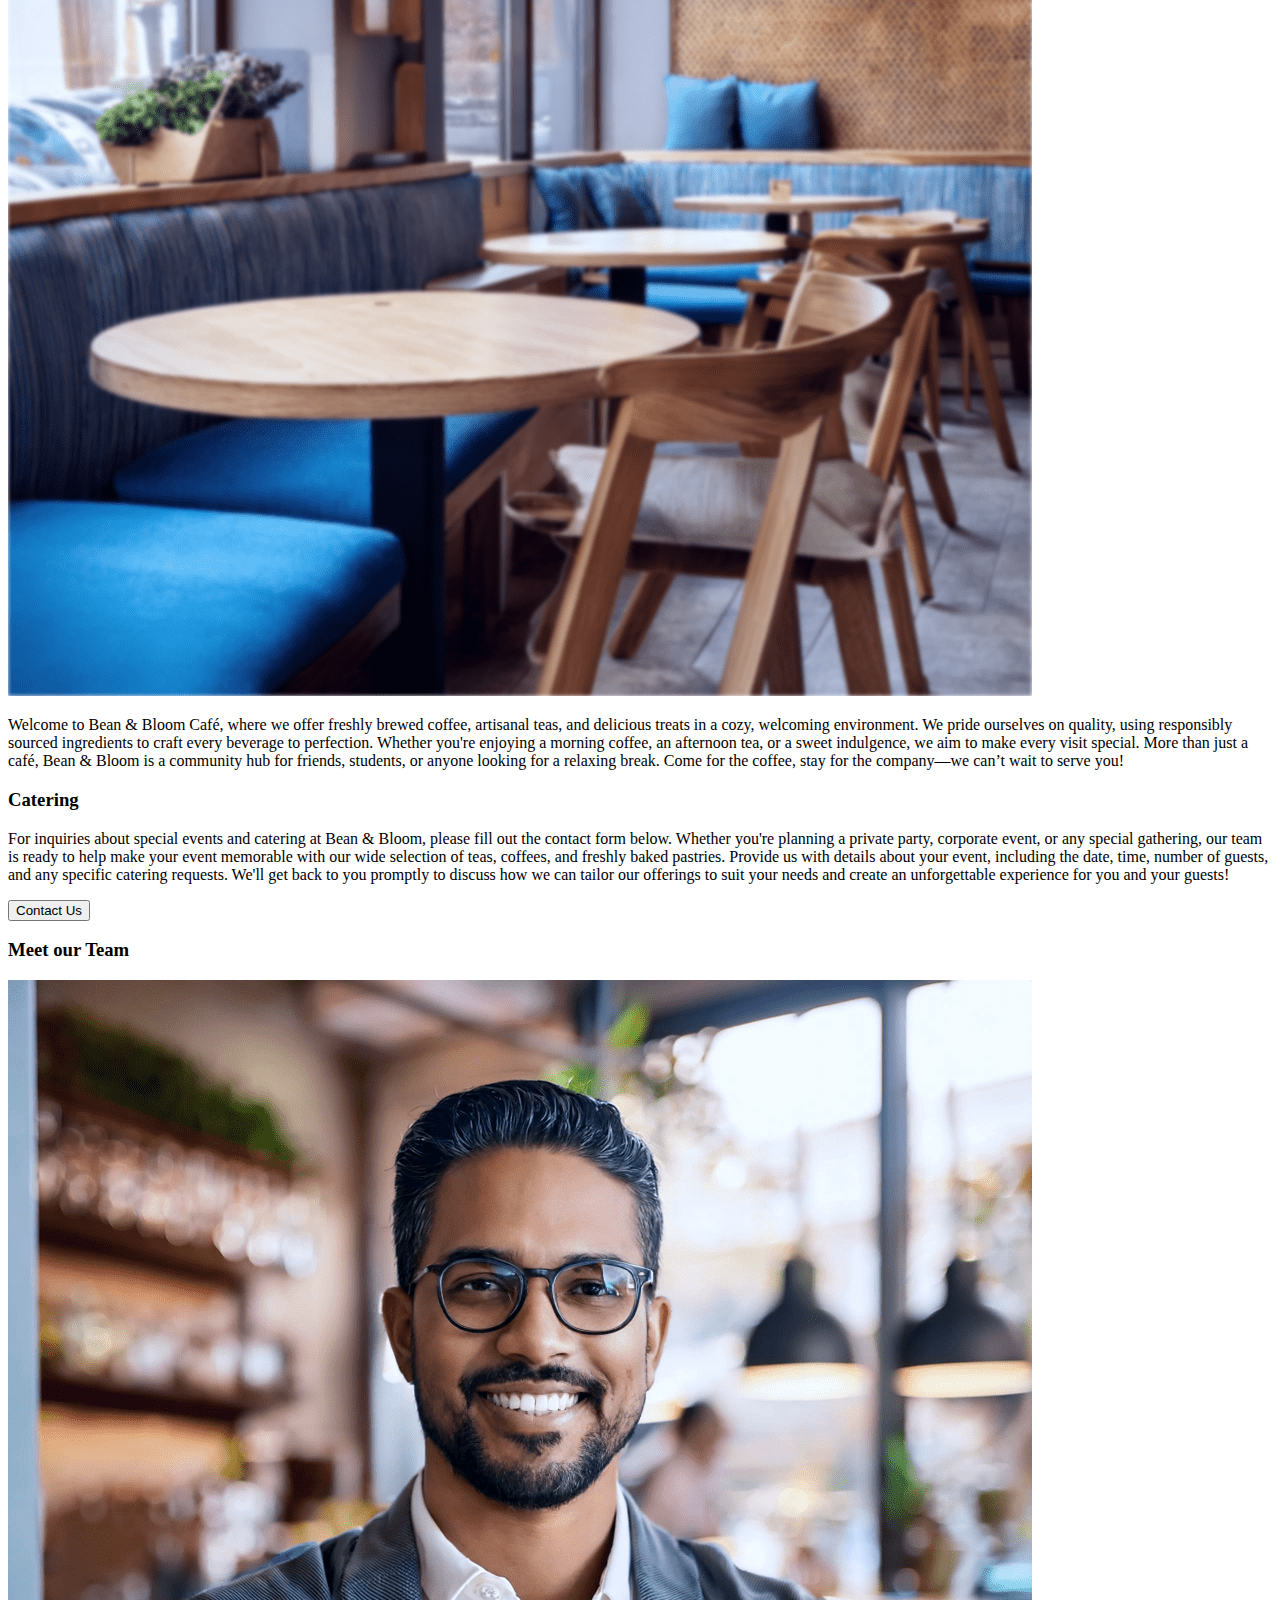
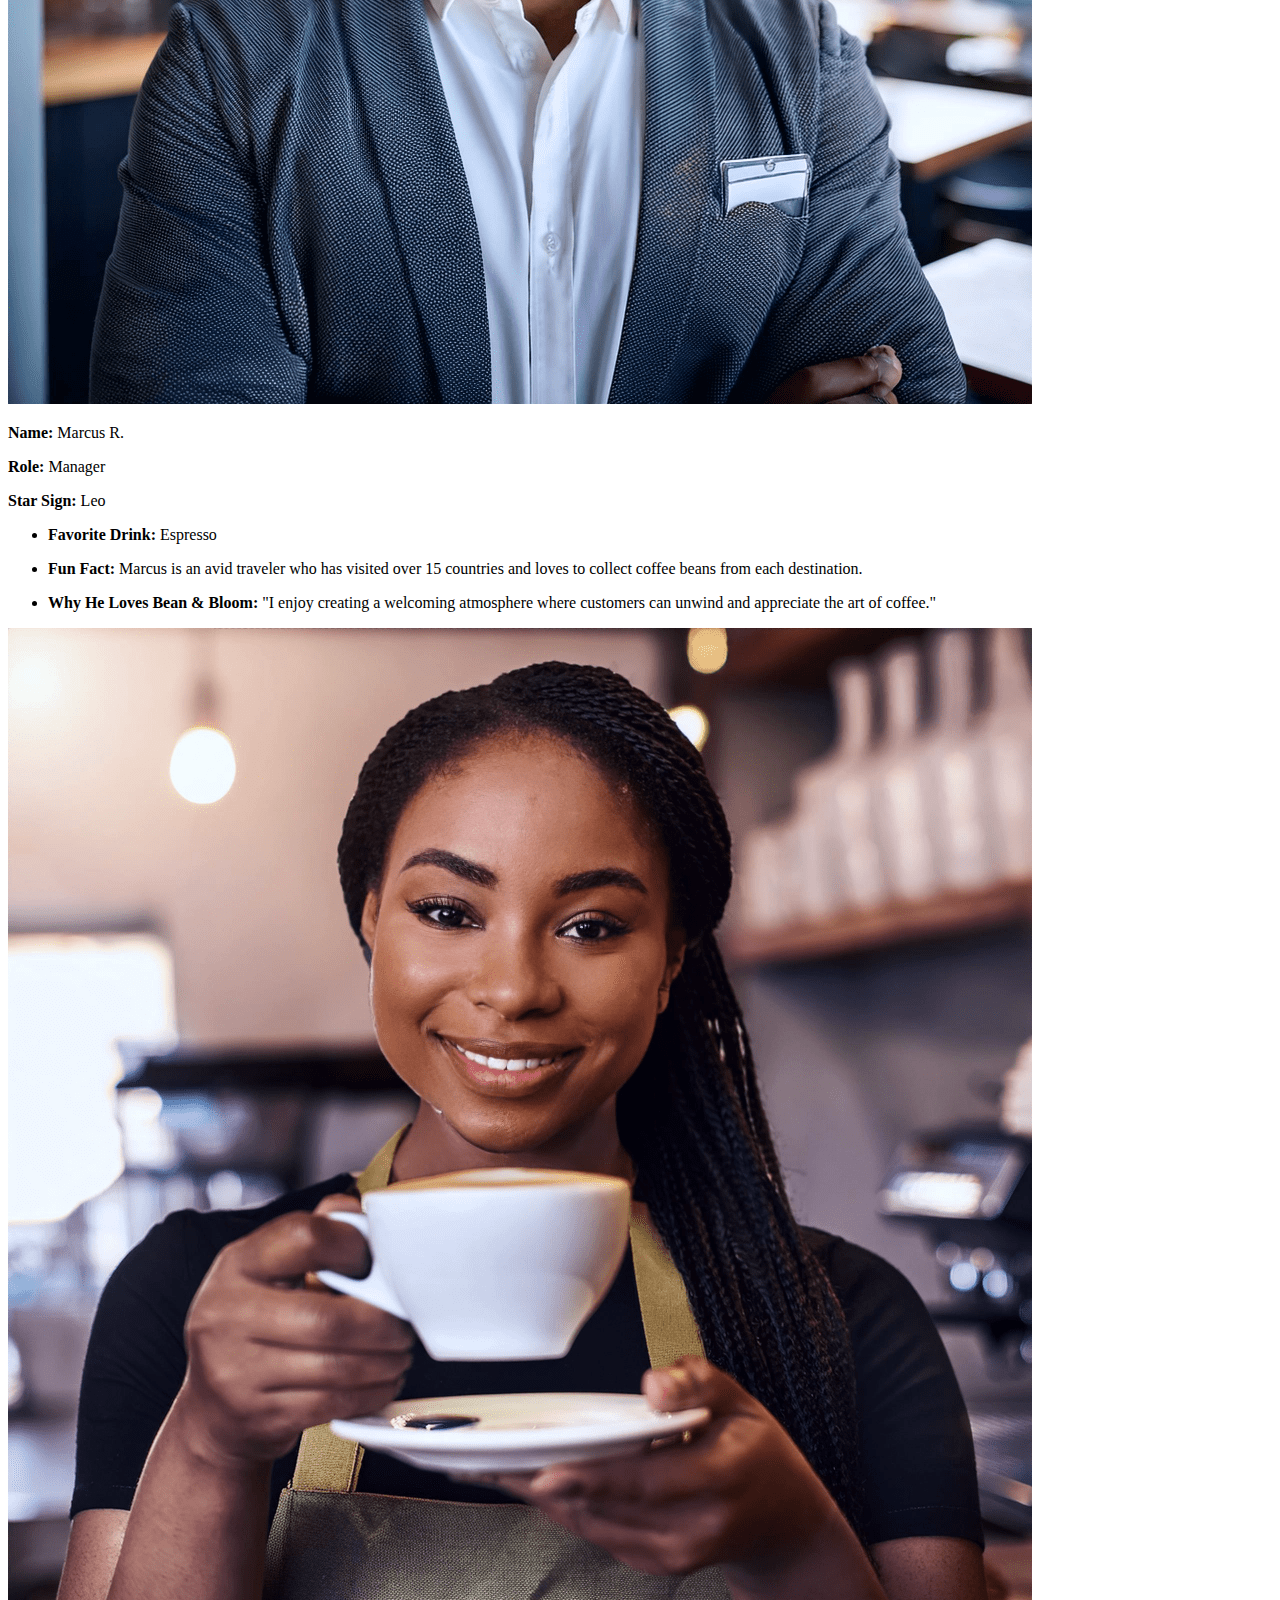
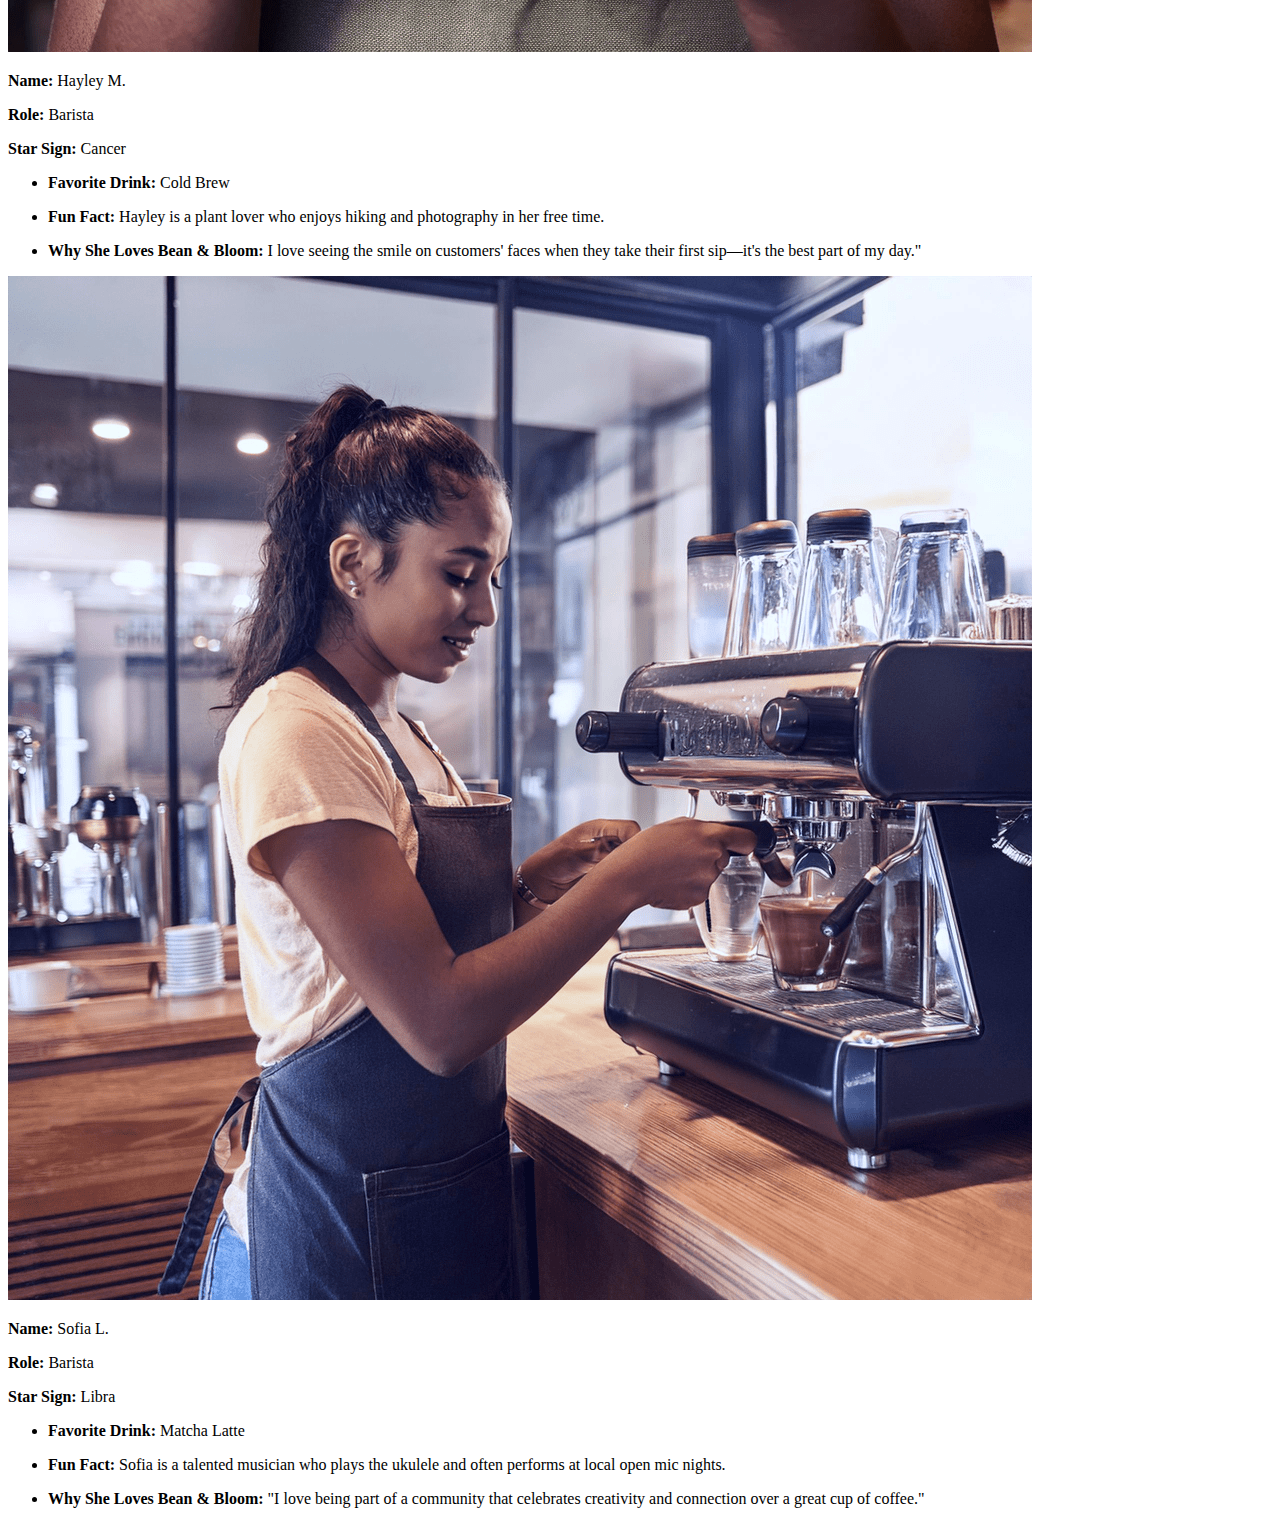
<file: IDM-221/about.html>
<!DOCTYPE html>
<html lang="en">
<head>
    <meta charset="UTF-8">
    <meta name="viewport" content="width=device-width, initial-scale=1.0">
    <title>About</title>
    <link rel="stylesheet" href="CSS/base.css">
    <link rel="stylesheet" href="https://cdnjs.cloudflare.com/ajax/libs/font-awesome/4.7.0/css/font-awesome.min.css">
    <link href="https://fonts.googleapis.com/icon?family=Material+Icons" rel="stylesheet">
    <style>
    @import url('https://fonts.googleapis.com/css2?family=ADLaM+Display&family=Aladin&family=Cantarell:ital,wght@0,400;0,700;1,400;1,700&family=Concert+One&family=Figtree:ital@0;1&family=Funnel+Display:wght@300..800&family=Roboto:ital,wght@0,100;0,300;0,400;0,500;0,700;0,900;1,100;1,300;1,400;1,500;1,700;1,900&display=swap');
    @import url('https://fonts.googleapis.com/css2?family=Aladin&family=Cantarell:ital,wght@0,400;0,700;1,400;1,700&family=Concert+One&family=Figtree:ital@0;1&family=Funnel+Display:wght@300..800&family=Roboto:ital,wght@0,100;0,300;0,400;0,500;0,700;0,900;1,100;1,300;1,400;1,500;1,700;1,900&display=swap');
    </style>
</head>
<body>
    <header>
        <nav>
            <div class="logo">
                <a href="index.html">
                    <img src="Media/beanBloomLogo.png" alt="beanBloom Logo">
                </a>
            </div>
          <div class="bigThree">
            <span class="material-icons baseWhite md-24" style="align-self: center">phone</span>
            <i class="fa fa-instagram" style="font-size:24px; color: var(--baseWhite); align-self: center"></i>
            <div>
              <span class="material-icons baseWhite md-48" id="menuIcon">menu</span>
            </div>
          </div>
        </nav>
        <div class="dropDown" id="dropDown">
          <div class="navLinks">
            <p><a href="about.html">About</a></p>
            <p><a href="menu.html">Menu</a></p>
            <p><a href="#catering">Catering</a></p>
          </div>
          
        </div>
      </header>
      
    

    <main>
        <h1>About</h1>

        <div class="missionState">
            <p>At Bean & Bloom, we serve the community by offering a welcoming space where every cup is a handcrafted treat, made with care and quality. Our goal is to cultivate an environment that fosters connection and creates delightful experiences. Each visit is an opportunity to savor life’s simple joys through exceptional beverages and warm hospitality.</p>
        </div>

        <div class="contact">
            <h3>Contact Information</h3>
            <p><strong>Phone:</strong></p>
            <p>(215) 555-9876</p>
            <p><strong>Email:</strong></p>
            <p> info@beanandbloomcafe.com</p>
            <p><strong>Address:</strong></p>
            <address>1234 Maple Street, Philadelphia, PA 19103</address>

        </div>

        <div class="mainAbt">
            <img src="Media/cafe.png" alt="image of a cafe">
            <article>
                <section>
                    <p>Welcome to Bean & Bloom Café, where we offer freshly brewed coffee, artisanal teas, and delicious treats in a cozy, welcoming environment. We pride ourselves on quality, using responsibly sourced ingredients to craft every beverage to perfection. Whether you're enjoying a morning coffee, an afternoon tea, or a sweet indulgence, we aim to make every visit special. More than just a café, Bean & Bloom is a community hub for friends, students, or anyone looking for a relaxing break. Come for the coffee, stay for the company—we can’t wait to serve you!</p>
                </section>

                <section>
                    <h3 id="catering">Catering</h3>
                    <p>For inquiries about special events and catering at Bean & Bloom, please fill out the contact form below. Whether you're planning a private party, corporate event, or any special gathering, our team is ready to help make your event memorable with our wide selection of teas, coffees, and freshly baked pastries. Provide us with details about your event, including the date, time, number of guests, and any specific catering requests. We'll get back to you promptly to discuss how we can tailor our offerings to suit your needs and create an unforgettable experience for you and your guests!</p>
                    <button>Contact Us</button>
                </section>

            </article>

        </div>

        <div class="meetUs">
            <h3>Meet our Team</h3>
            <article>
                <section>
                    <div class="bee">
                        <img src="Media/manager.png" alt="Manager standing">
                        <div class="bop">
                            <p><strong>Name: </strong>Marcus R.</p>
                            <p><strong>Role: </strong>Manager</p>
                            <p><strong>Star Sign: </strong>Leo</p>
                        </div>
                    </div>

                    <div class="bul">
                        <ul>
                            <li><p><strong>Favorite Drink: </strong>Espresso</p></li>
                            <li><p><strong>Fun Fact: </strong>Marcus is an avid traveler who has visited over 15 countries and loves to collect coffee beans from each destination.</p></li>
                            <li><p><strong>Why He Loves Bean & Bloom: </strong> "I enjoy creating a welcoming atmosphere where customers can unwind and appreciate the art of coffee."</p></li>
                        </ul>
                    </div>
                    
                </section>
                <section>
                    <div class="bee">
                        <img src="Media/employeeOne.png" alt="employeeOne standing">
                        <div class="bop">
                            <p><strong>Name: </strong> Hayley M.</p>
                            <p><strong>Role: </strong>Barista</p>
                            <p><strong>Star Sign: </strong>Cancer</p>
                        </div>
                    </div>
                    <div class="bul">
                        <ul>
                            <li><p><strong>Favorite Drink: </strong>Cold Brew</p></li>
                            <li><p><strong>Fun Fact: </strong>Hayley is a plant lover who enjoys hiking and photography in her free time.</p></li>
                            <li><p><strong>Why She Loves Bean & Bloom: </strong> I love seeing the smile on customers' faces when they take their first sip—it's the best part of my day."</p></li>
                    
                        </ul>
                    </div>
                    </section>
                <section>
                    <div class="bee">
                        <img src="Media/employeeTwo.png" alt="employeeTwo standing">
                        <div class="bop">
                            <p><strong>Name: </strong>Sofia L.</p>
                            <p><strong>Role: </strong>Barista</p>
                            <p><strong>Star Sign: </strong>Libra</p>
                        </div>
                    </div>
                    <div class="bul">
                        <ul>
                            <li><p><strong>Favorite Drink: </strong>Matcha Latte</p></li>
                            <li><p><strong>Fun Fact: </strong> Sofia is a talented musician who plays the ukulele and often performs at local open mic nights.</p></li>
                            <li><p><strong>Why She Loves Bean & Bloom: </strong> "I love being part of a community that celebrates creativity and connection over a great cup of coffee."</p></li>
                        </ul>
                    </div>
                </section>
            </article>
            
        </div>




    </main>
    <script src="script.js"></script>
</body>
</html>
</file>
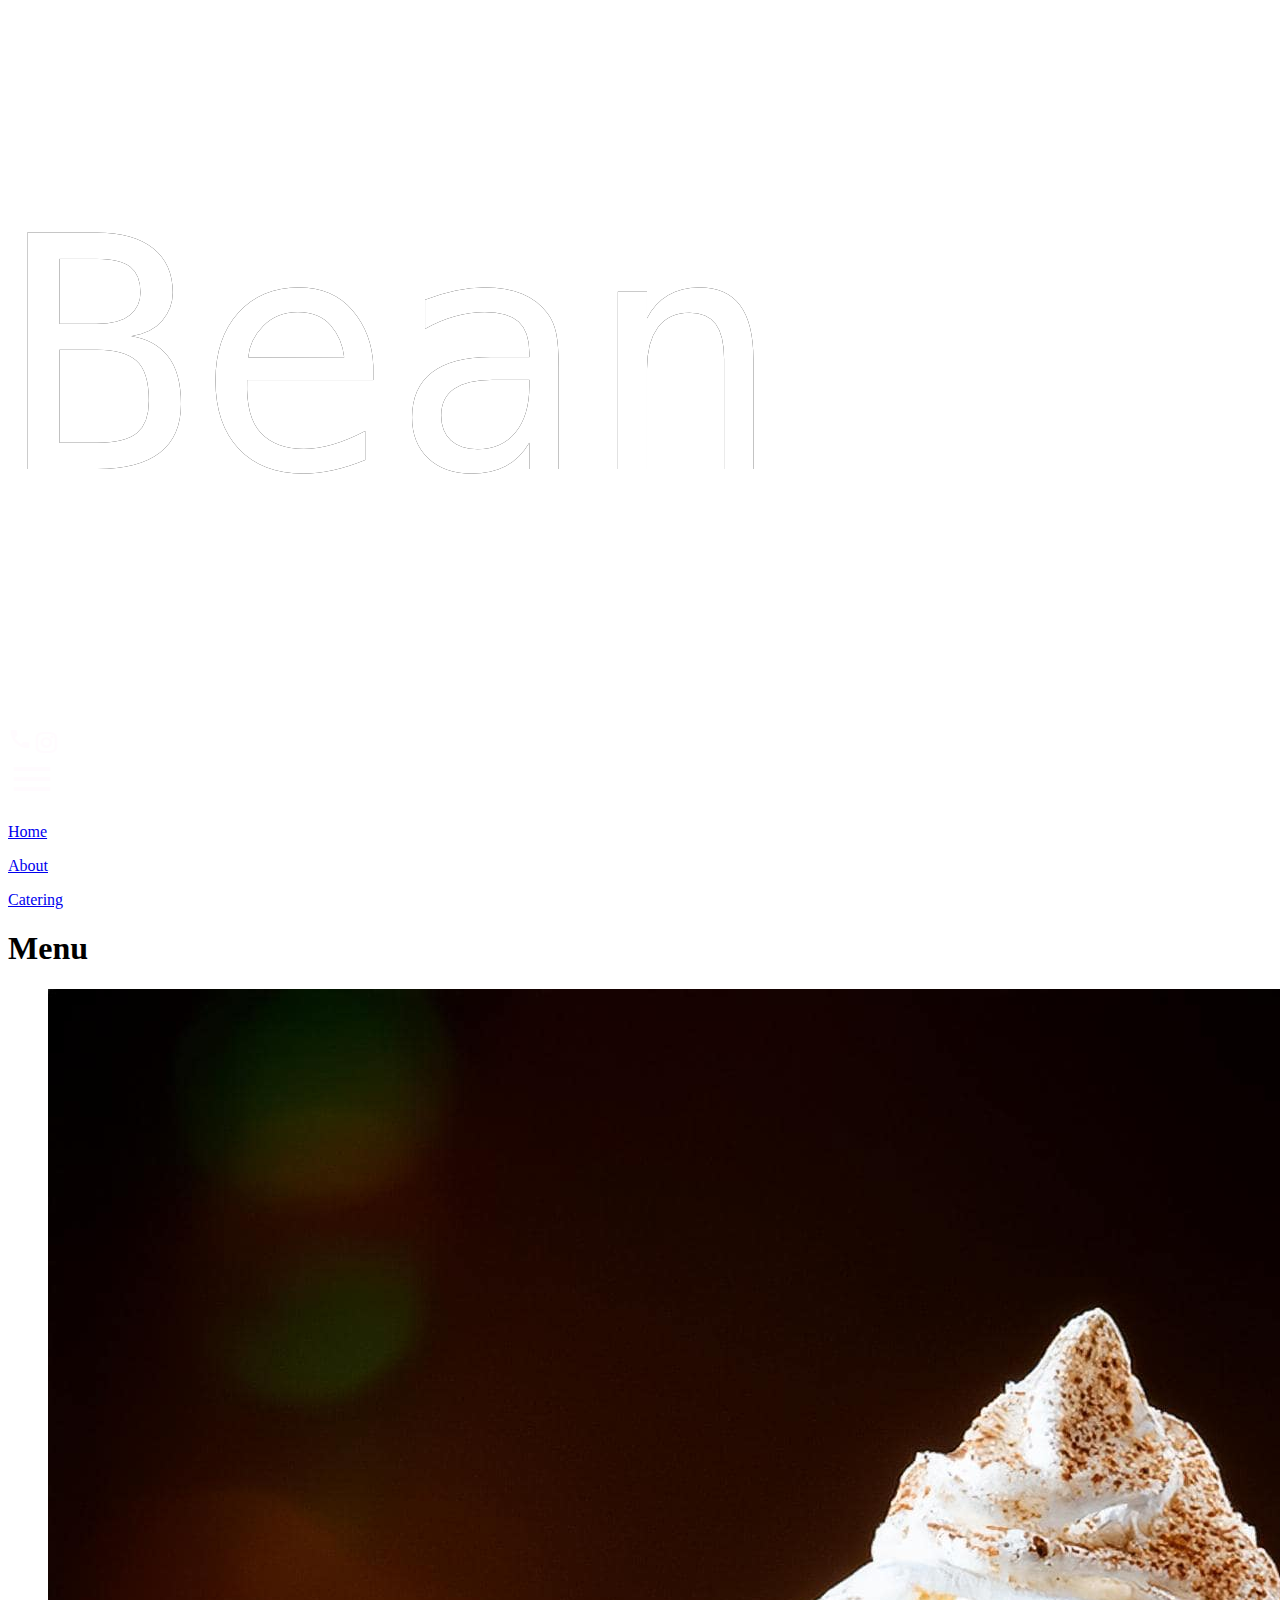
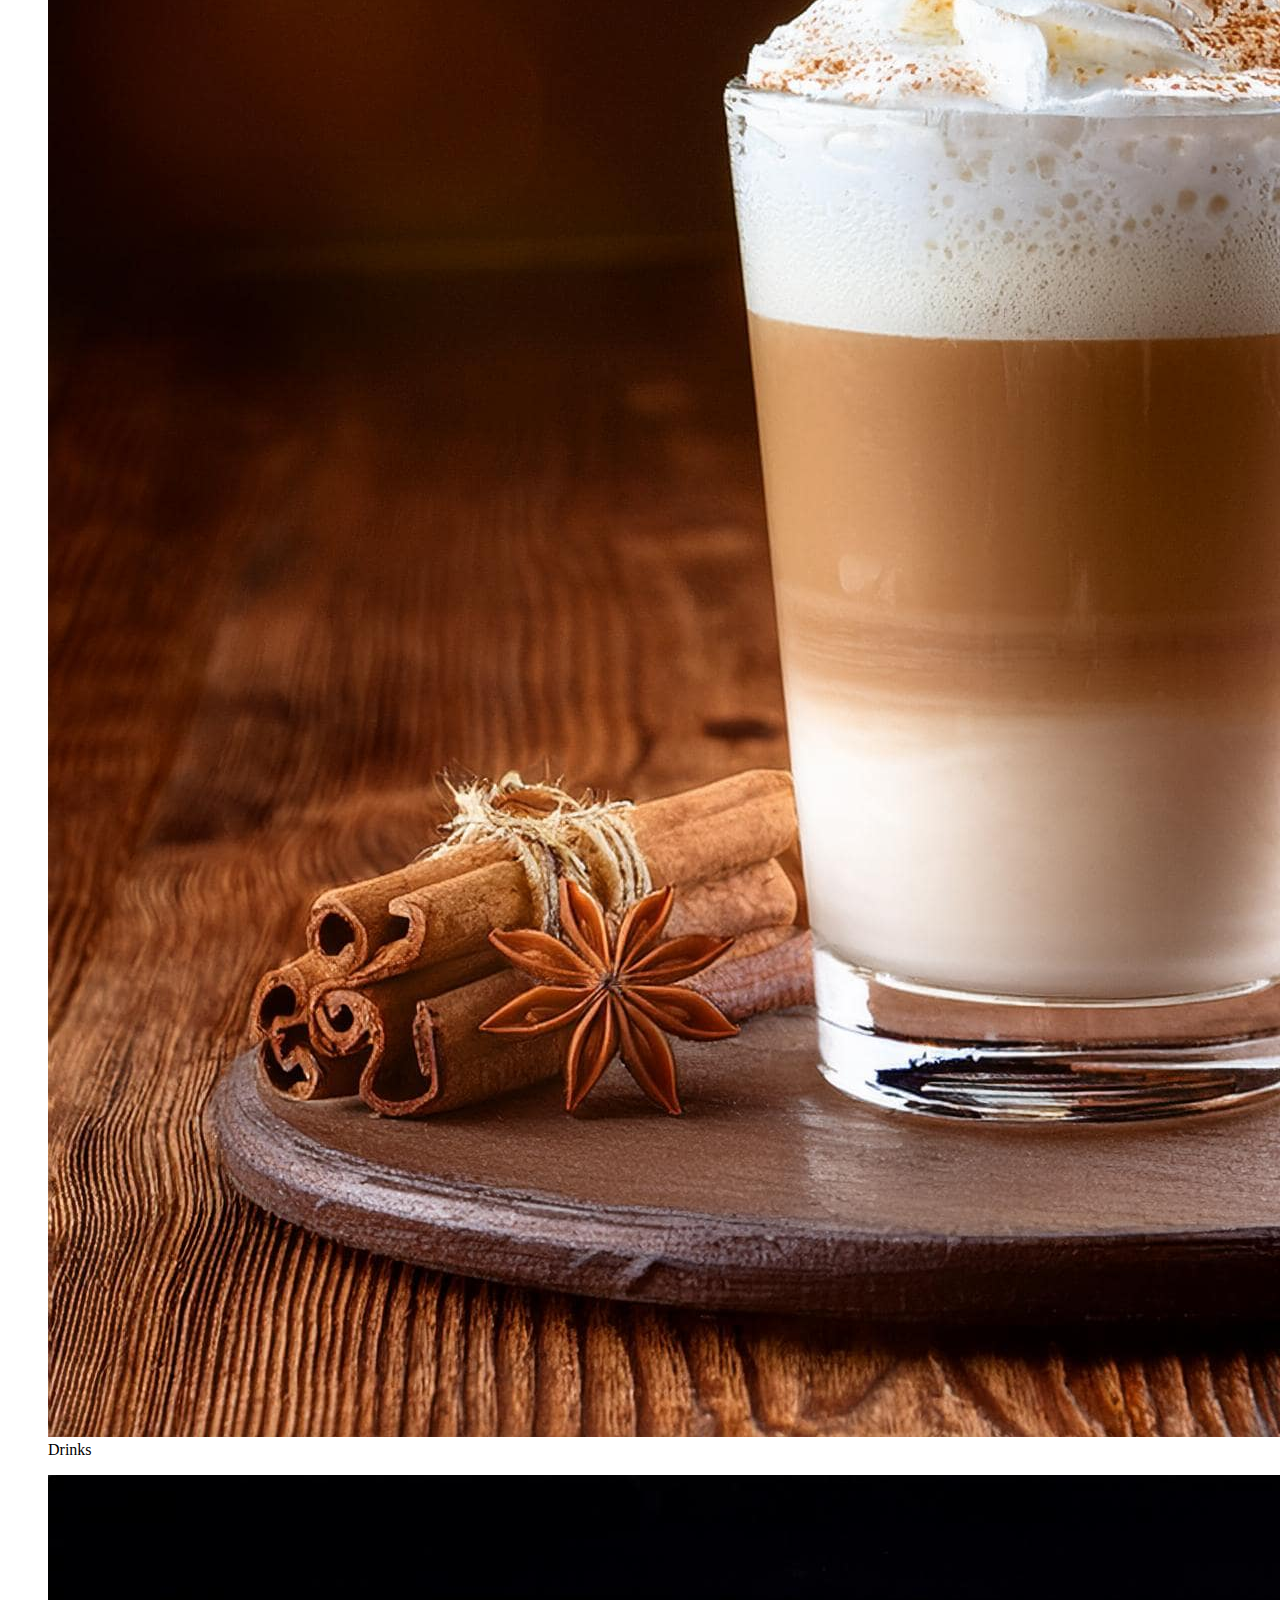
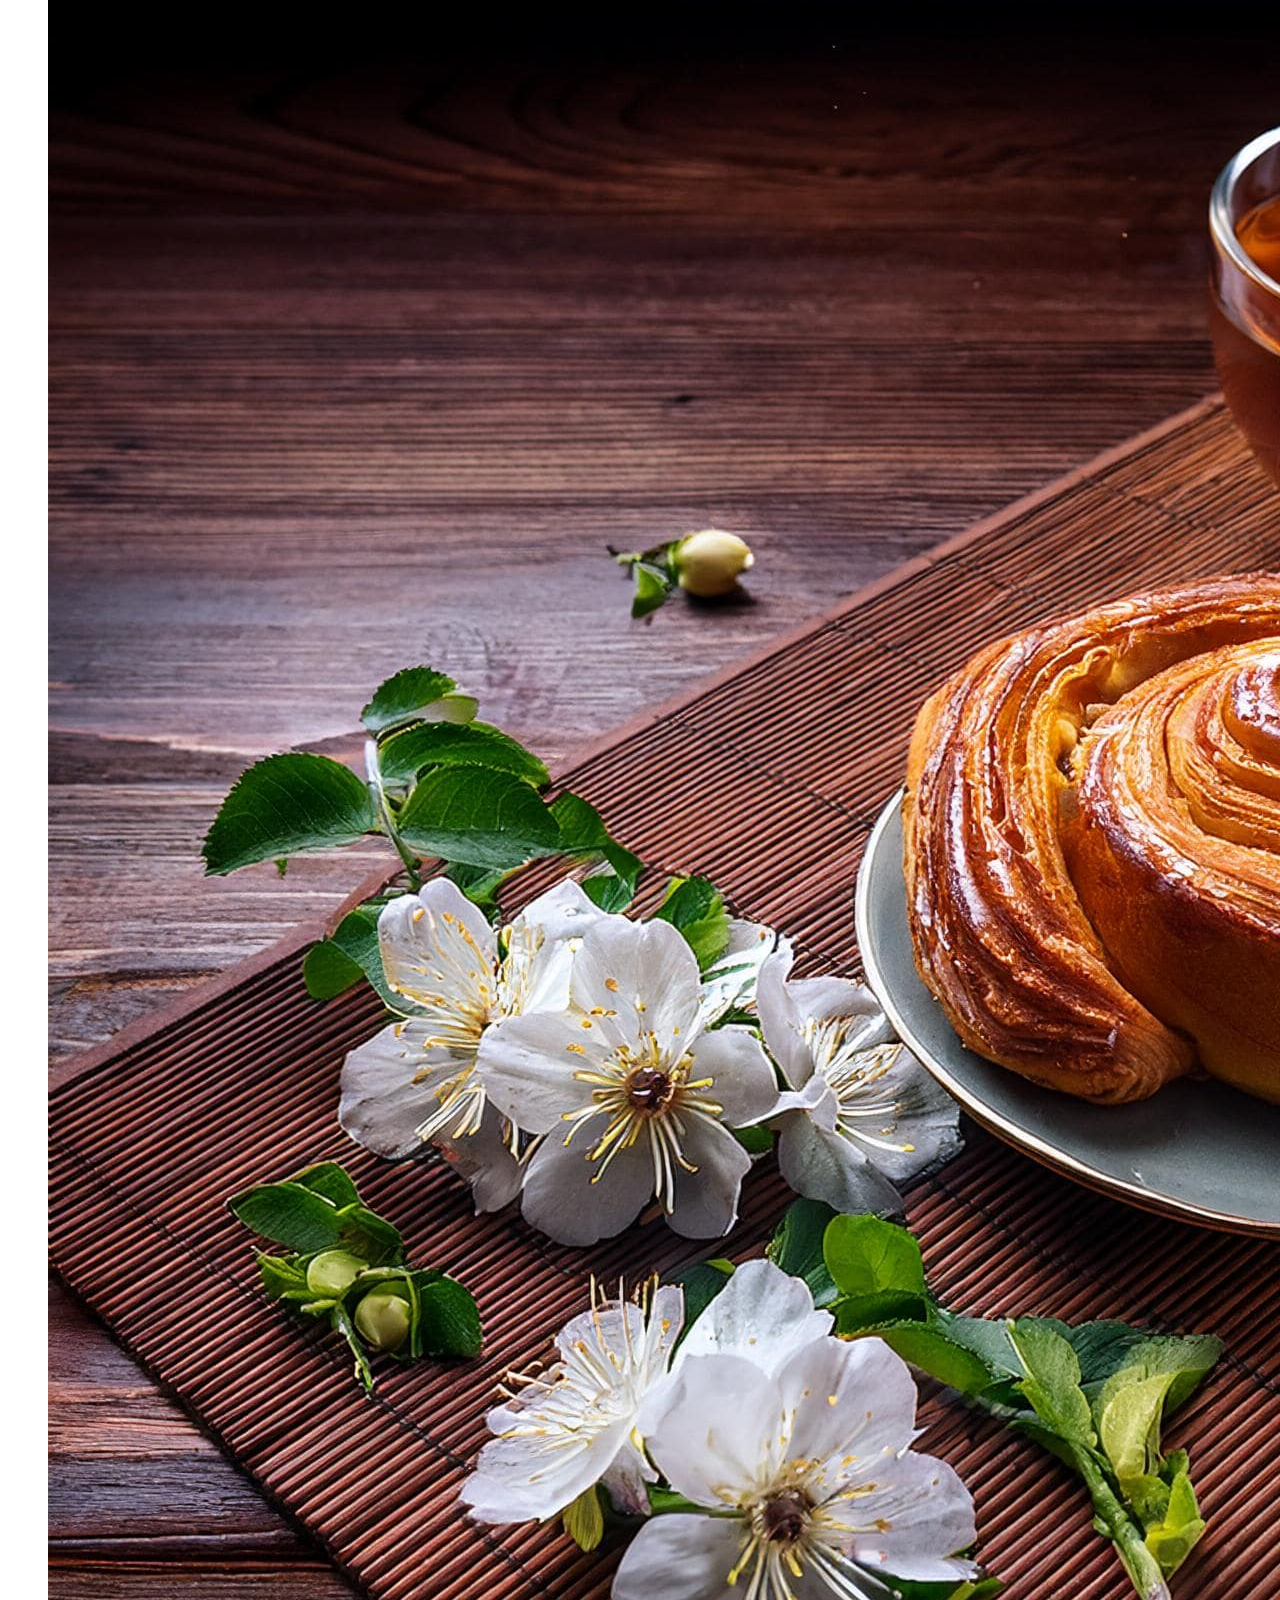
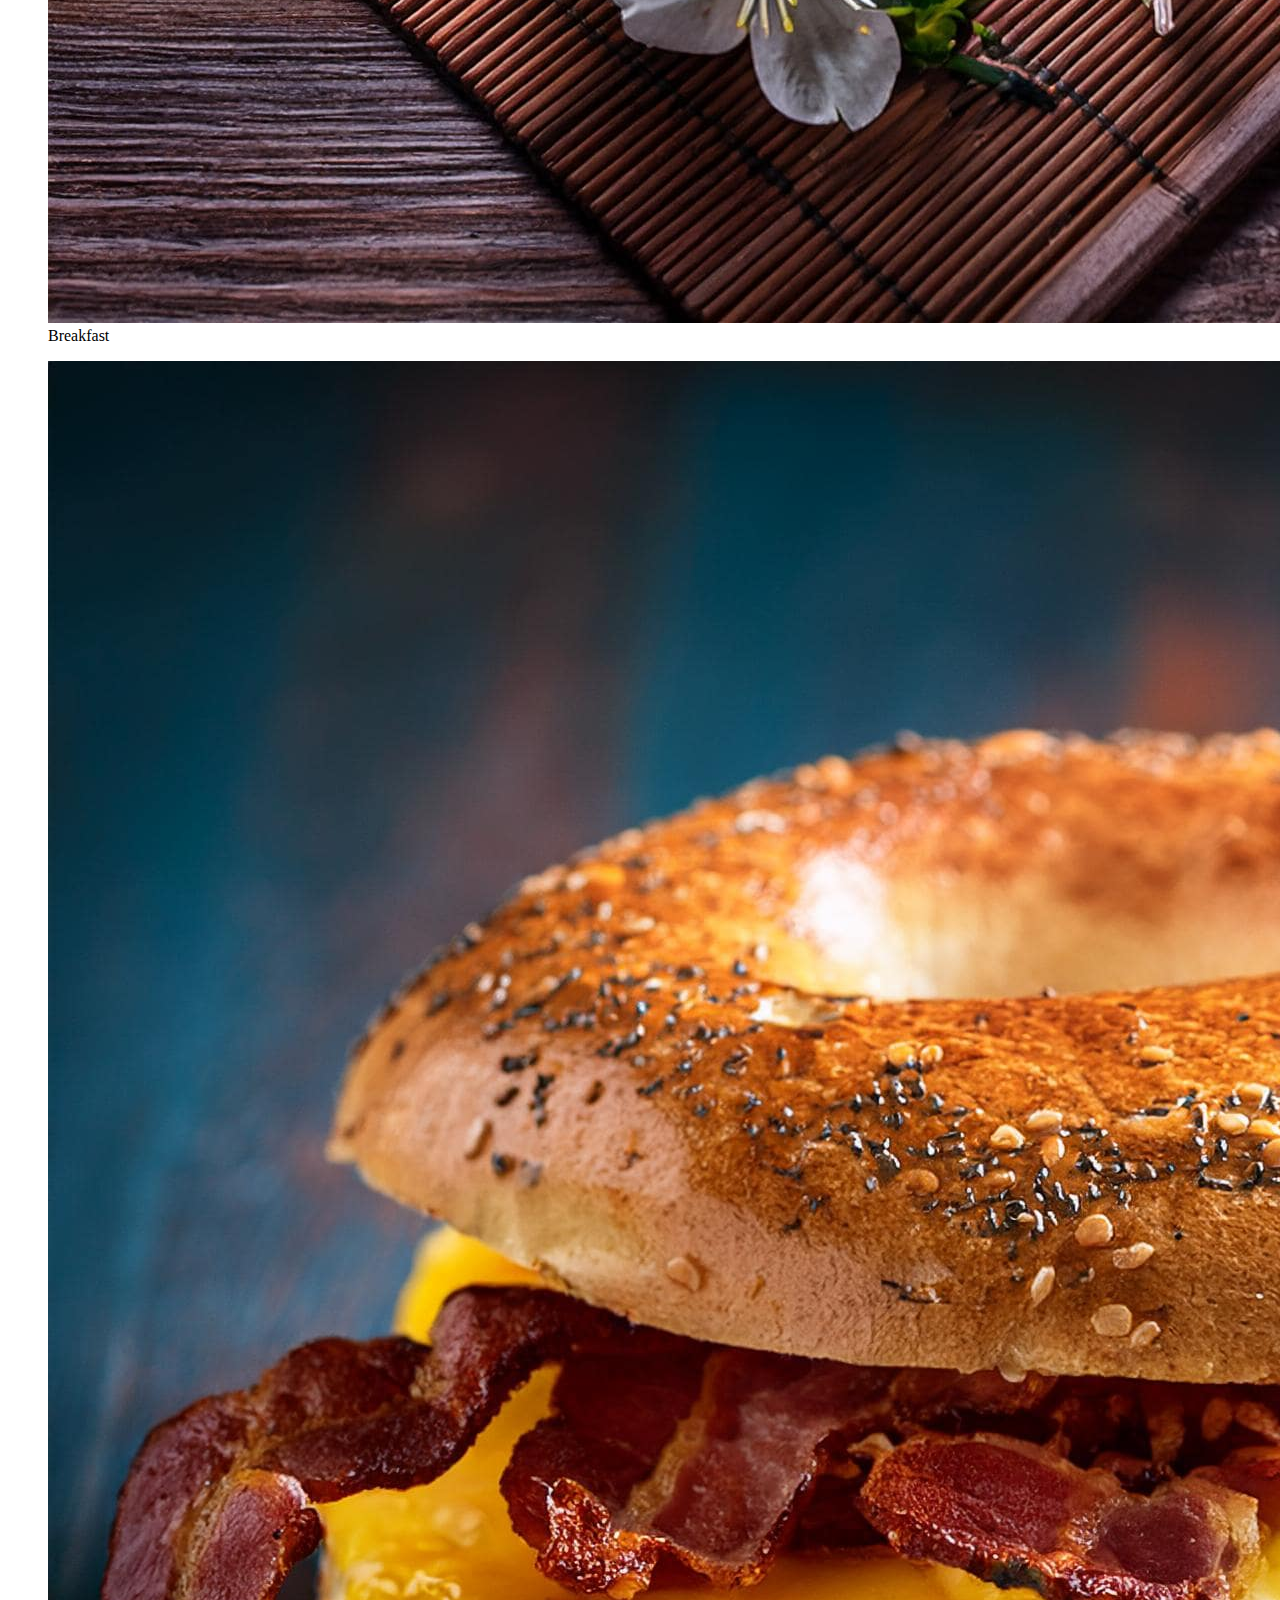
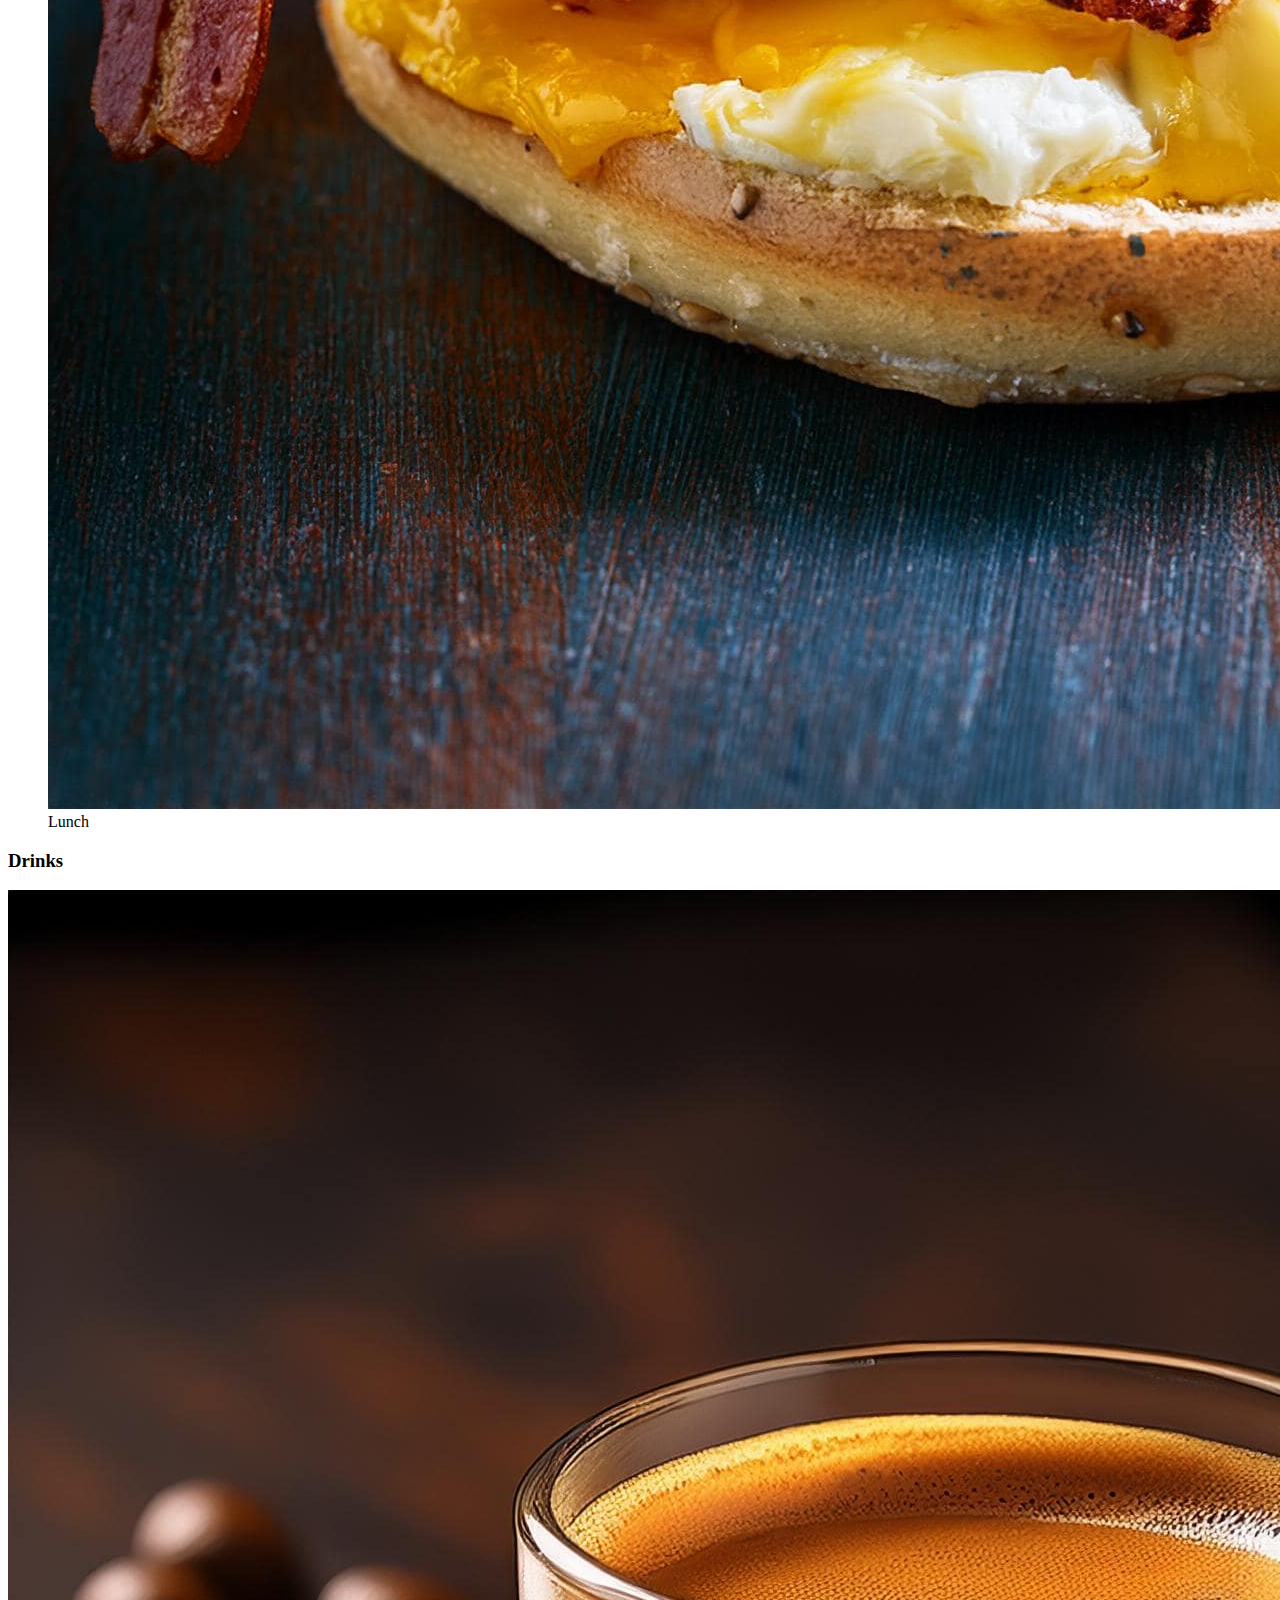
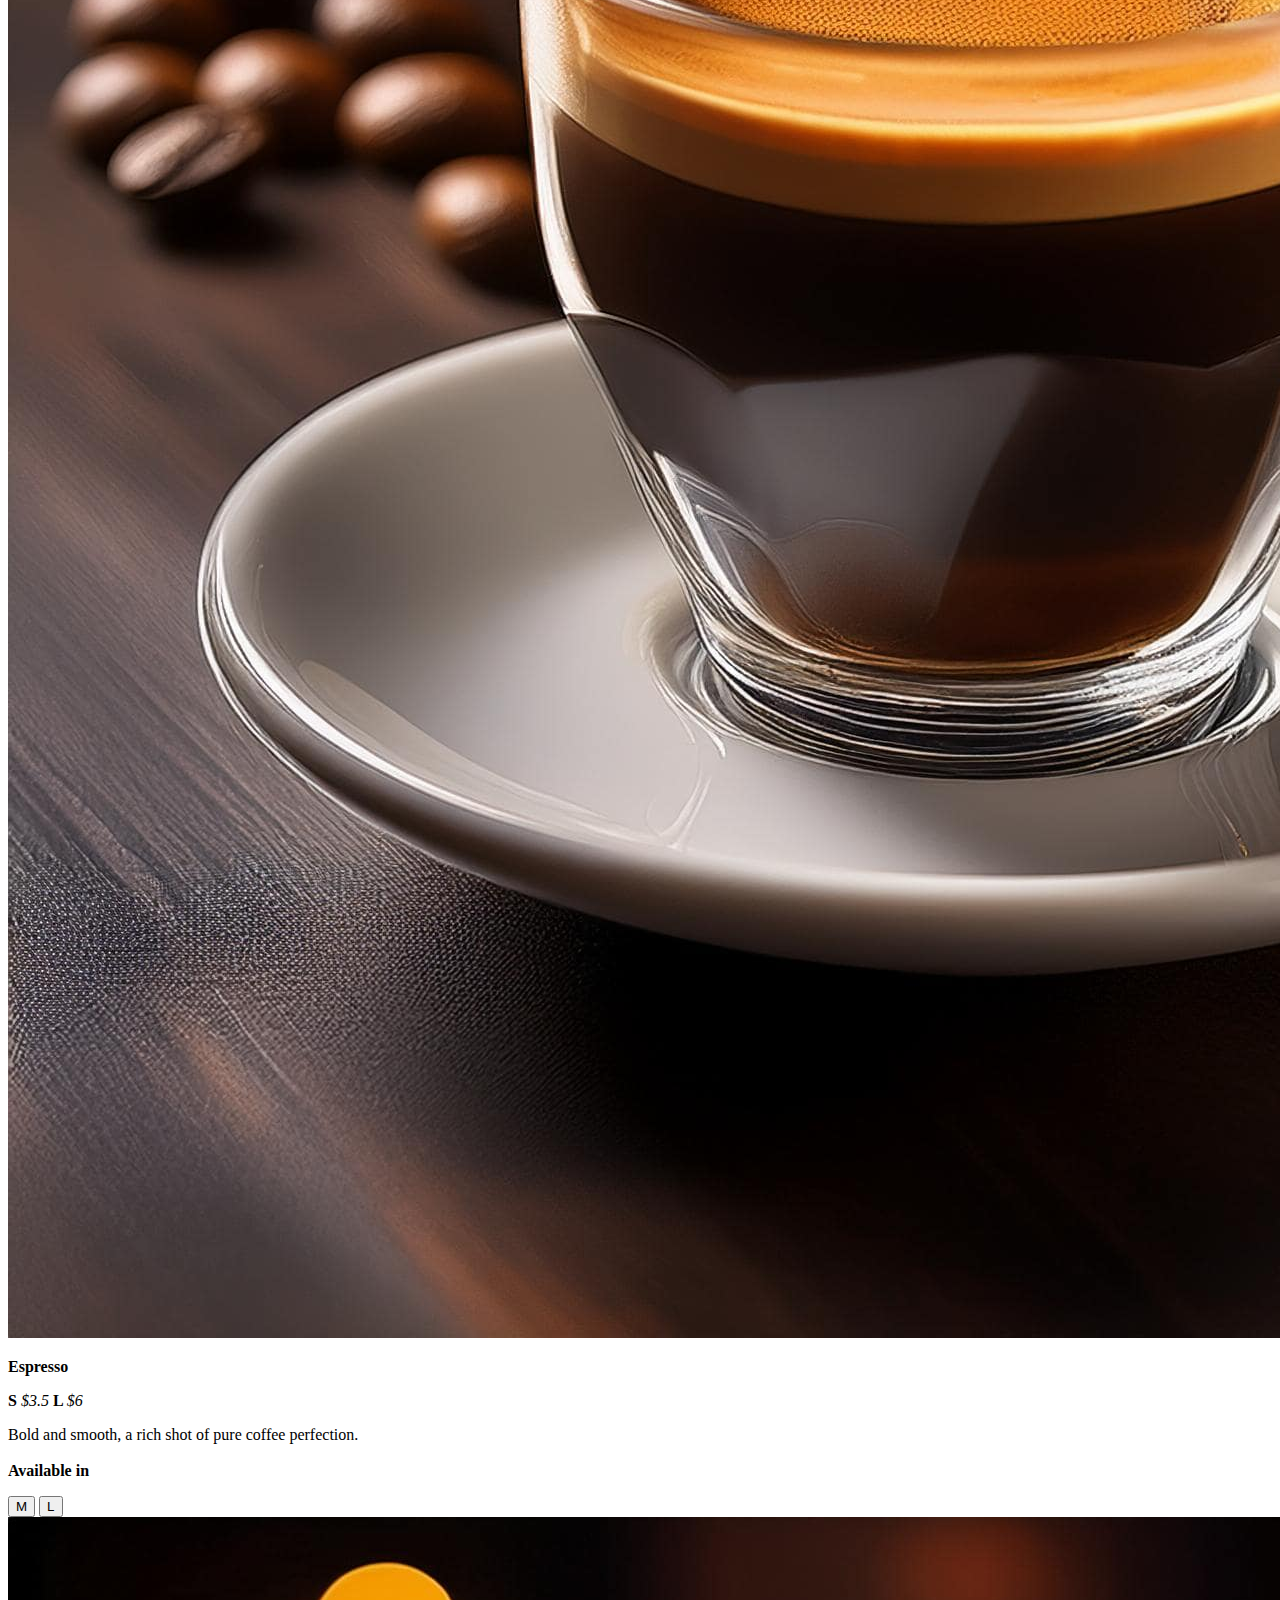
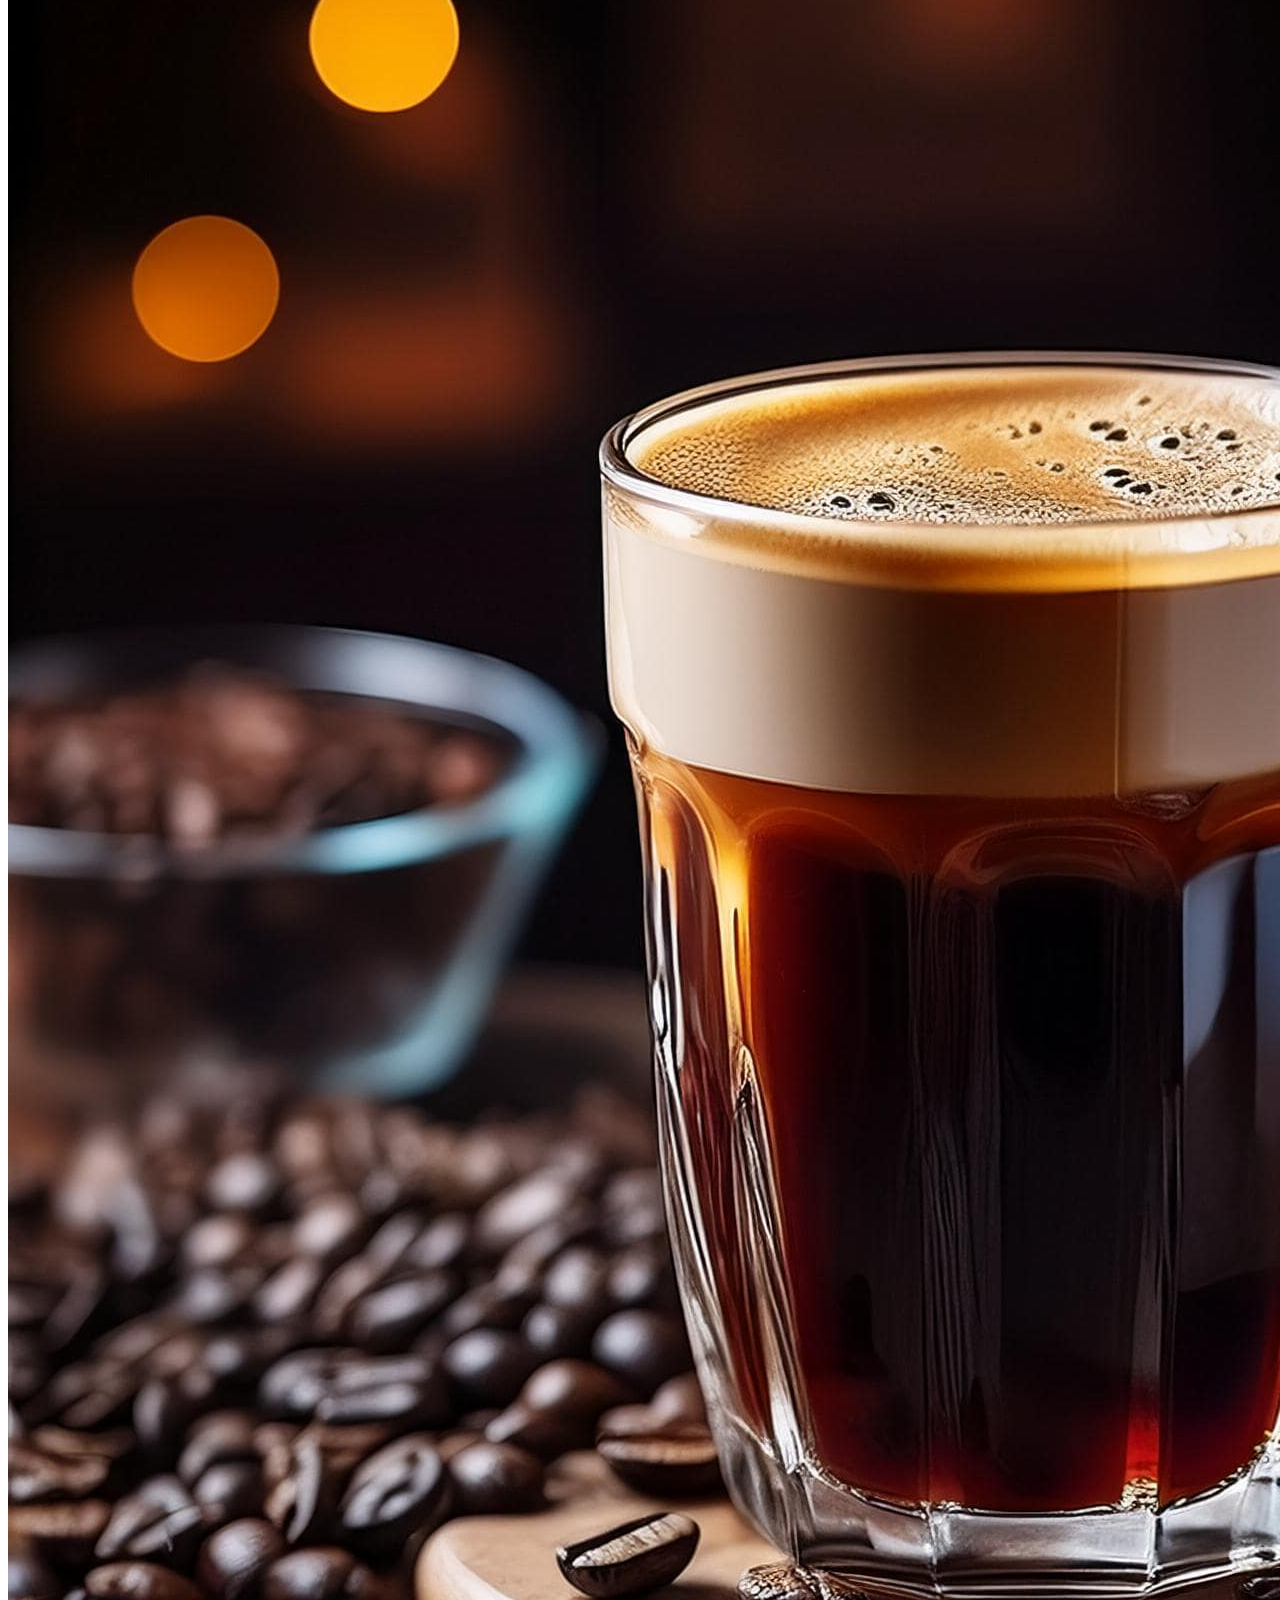
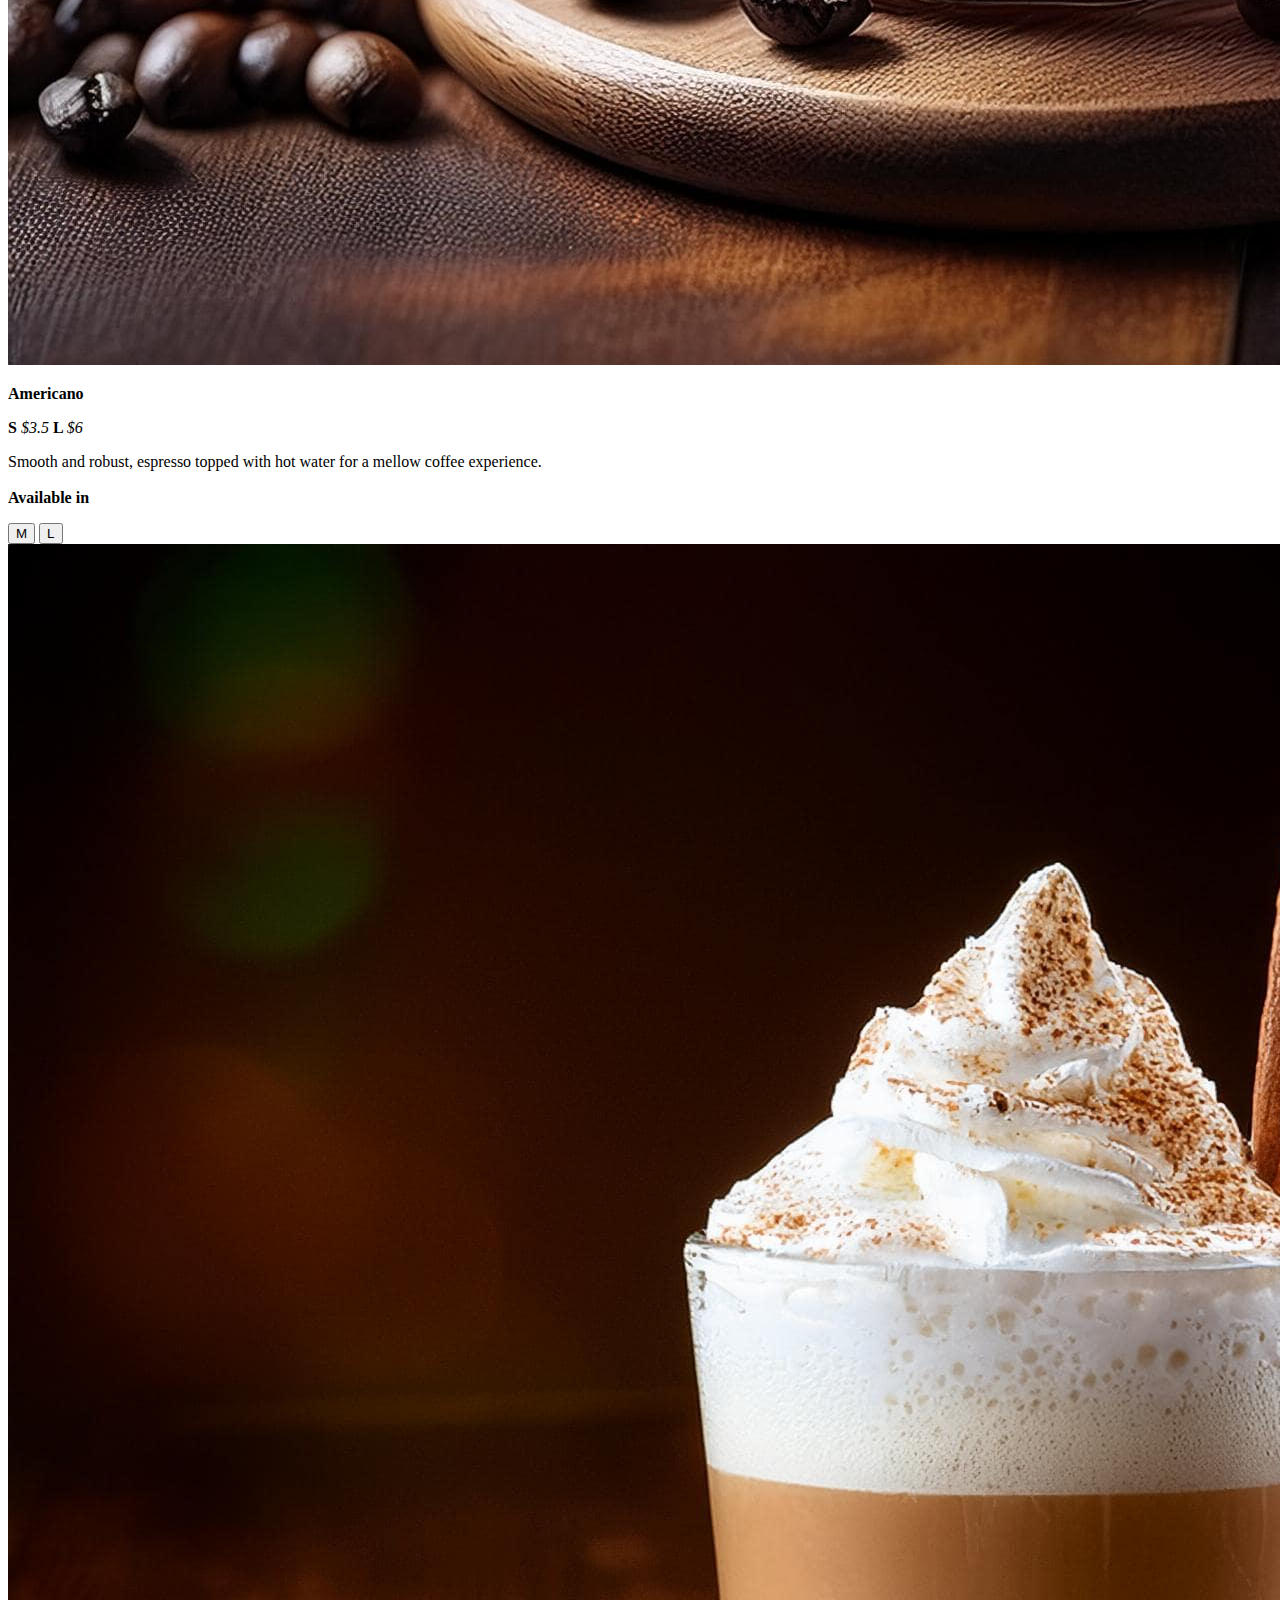
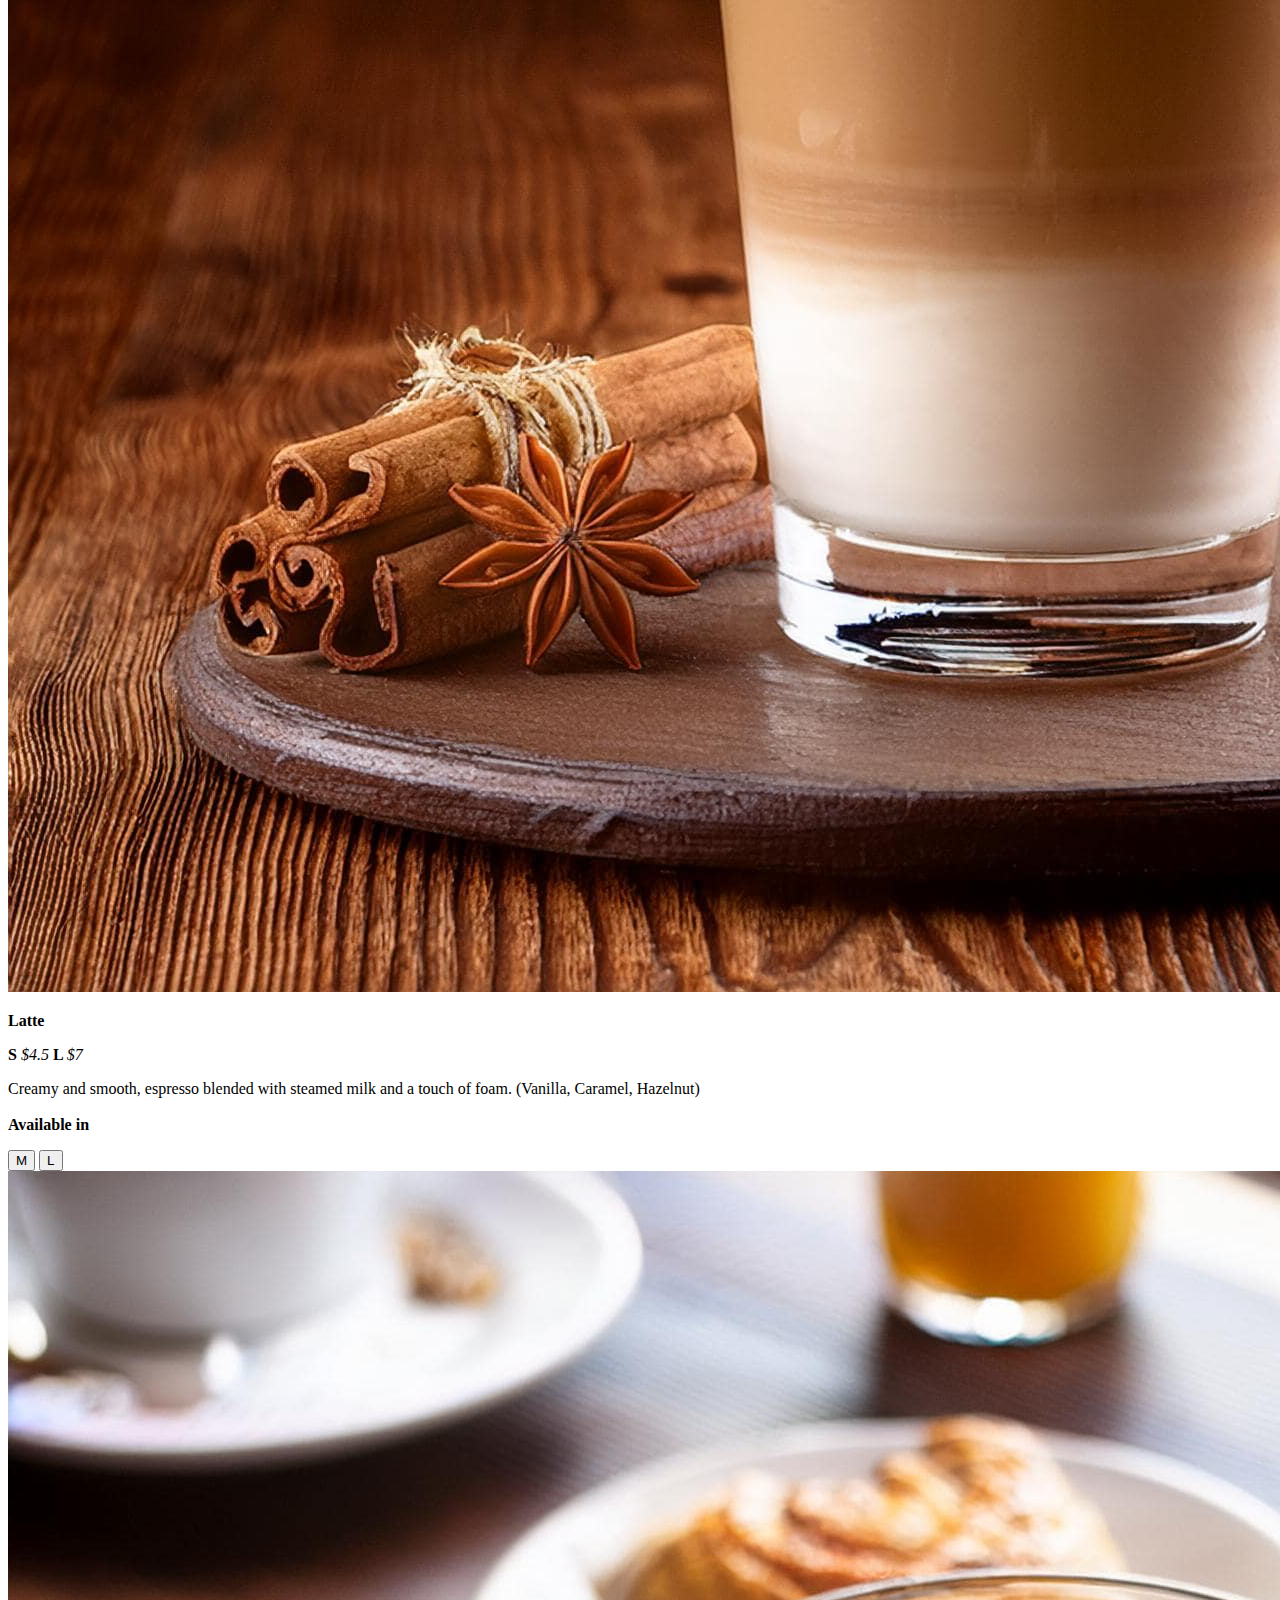
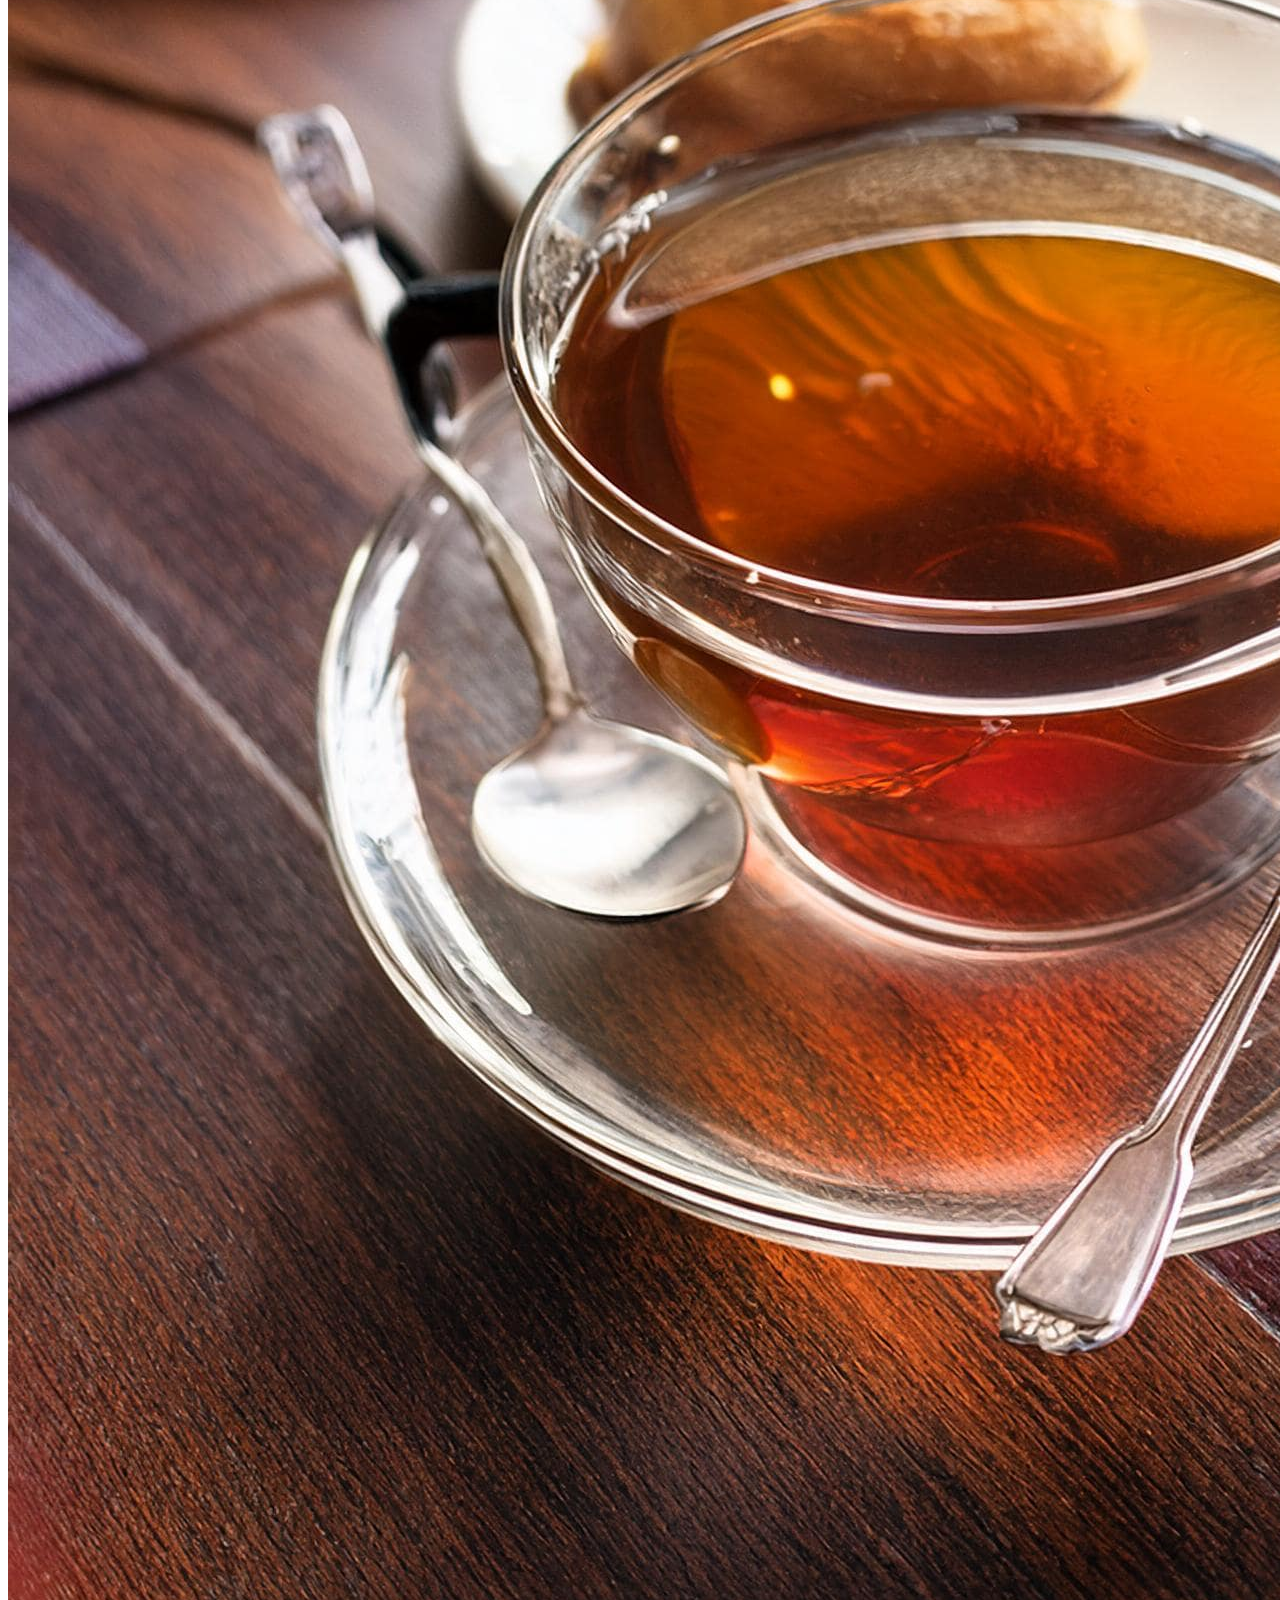
<file: IDM-221/menu.html>
<!DOCTYPE html>
<html lang="en">
<head>
    <meta charset="UTF-8">
    <meta name="viewport" content="width=device-width, initial-scale=1.0">
    <title>Menu</title>
    <link rel="stylesheet" href="CSS/base.css">
    <link rel="stylesheet" href="https://cdnjs.cloudflare.com/ajax/libs/font-awesome/4.7.0/css/font-awesome.min.css">
    <link href="https://fonts.googleapis.com/icon?family=Material+Icons" rel="stylesheet">
    <style>
        @import url('https://fonts.googleapis.com/css2?family=ADLaM+Display&family=Aladin&family=Cantarell:ital,wght@0,400;0,700;1,400;1,700&family=Concert+One&family=Figtree:ital@0;1&family=Funnel+Display:wght@300..800&family=Roboto:ital,wght@0,100;0,300;0,400;0,500;0,700;0,900;1,100;1,300;1,400;1,500;1,700;1,900&display=swap');
        @import url('https://fonts.googleapis.com/css2?family=Aladin&family=Cantarell:ital,wght@0,400;0,700;1,400;1,700&family=Concert+One&family=Figtree:ital@0;1&family=Funnel+Display:wght@300..800&family=Roboto:ital,wght@0,100;0,300;0,400;0,500;0,700;0,900;1,100;1,300;1,400;1,500;1,700;1,900&display=swap');
    </style>
</head>
<body>
    <header>
        <nav>
          <div class="logo">
            <a href="index.html">
                <img src="Media/beanBloomLogo.png" alt="beanBloom Logo">
            </a>
            
          </div>
          <div class="bigThree">
            <span class="material-icons baseWhite md-24" style="align-self: center">phone</span>
            <i class="fa fa-instagram" style="font-size:24px; color: var(--baseWhite); align-self: center"></i>
            <div>
              <span class="material-icons baseWhite md-48" id="menuIcon">menu</span>
            </div>
          </div>
        </nav>
        <div class="dropDown" id="dropDown">
          <div class="navLinks">
            <p><a href="index.html">Home</a></p>
            <p><a href="about.html">About</a></p>
            <p><a href="about.html#catering">Catering</a></p>
          </div>
          
        </div>
      </header>
      

    <main>
        <h1>Menu</h1>
        <div class="circles menuNav">
            <div class="circles drinks">
              <figure>
                <a href="#drinks">
                    <img src="Media/Latte.jpeg" alt="Latte">
                </a>
                <figcaption>Drinks</figcaption>
              </figure>
            </div>
            <div class="circles breakfast">
              <figure>
                <a href="#breakfast">
                    <img src="Media/pastry.jpeg" alt="pastry">
                </a>
                
                <figcaption>Breakfast</figcaption>
              </figure>
            </div>
            <div class="circles lunch">
              
              <figure>
                <a href="#lunch">
                    <img src="Media/bagel.jpeg" alt="Bagel">
                </a>
                <figcaption>Lunch</figcaption>
              </figure>
              
            </div>
            
            
          </div>

          <div class="menu">
            <h3 id="drinks">Drinks</h3>
            <div class="item">
                <img src="Media/espresso.jpeg" alt="Espresso">
                <div class="itemDes">
                    <p><strong>Espresso</strong></p>
                    <p><strong>S </strong><i>$3.5</i> <strong>L </strong><i>$6</i></p>
                </div>
                <p>Bold and smooth, a rich shot of pure coffee perfection.</p>
                <p style="padding-top: 2px;"><strong>Available in</strong></p>
                <button>M</button>
                <button>L</button>

            </div>
            <div class="item">
                <img src="Media/americanoDrink.jpeg" alt="Americano">
                <div class="itemDes">
                    <p><strong>Americano</strong></p>
                    <p><strong>S </strong><i>$3.5</i> <strong>L </strong><i>$6</i></p>
                </div>
                <p>Smooth and robust, espresso topped with hot water for a mellow coffee experience.</p>
                <p style="padding-top: 2px;"><strong>Available in</strong></p>
                <button>M</button>
                <button>L</button>

            </div>
            <div class="item">
                <img src="Media/Latte.jpeg" alt="Latte">
                <div class="itemDes">
                    <p><strong>Latte</strong></p>
                    <p><strong>S </strong><i>$4.5</i> <strong>L </strong><i>$7</i></p>
                </div>
                <p>Creamy and smooth, espresso blended with steamed milk and a touch of foam. (Vanilla, Caramel, Hazelnut)</p>
                <p style="padding-top: 2px;"><strong>Available in</strong></p>
                <button>M</button>
                <button>L</button>
            </div>
            
            <div class="item">
                <img src="Media/englishTea.jpeg" alt="English Tea">
                <div class="itemDes">
                    <p><strong>English Breakfast Tea</strong></p>
                    <p><strong>M </strong><i>$6</i></p>
                </div>
                <p>Classic and robust, a rich black tea blend for a perfect start to your day.</p>
                <p style="padding-top: 2px;"><strong>Available in</strong></p>
                <button>M</button>

            </div>

            <div class="item">
                <img src="Media/icedBlackTea.jpeg" alt="Iced Black tea">
                <div class="itemDes">
                    <p><strong>Iced Black Tea</strong></p>
                    <p><strong>M</strong><i>$6</i></p>
                </div>
                <p>Crisp and refreshing, chilled black tea with a bold, smooth flavor. (Unsweetened or Sweetened)</p>
                <p style="padding-top: 2px;"><strong>Available in</strong></p>
                <button>M</button>

            </div>
            <h3 id="breakfast">Breakfast</h3>
            <div class="item">
                <img src="Media/Bagels.jpeg" alt="Bagels">
                <div class="itemDes">
                    <p><strong>Bagel</strong></p>
                    <p><i>$5</i></p>
                </div>
                <p>Plain, Everything, Cinnamon Raisin, Asiago, Sesame</p>
                <ul>
                    <li><p><strong>Toppings: </strong>Cream Cheese, Butter, or Jam</p></li>
                    <li><p>Toasted or Untoasted</p></li>
                </ul>
            </div>
            <div class="item">
                <img src="Media/chocCross.jpeg" alt="Croissants">
                <div class="itemDes">
                    <p><strong>Croissants</strong></p>
                    <p><i>$4-4.5</i></p>
                </div>
                <p><i>Plain, Chocolate, Almond, Cheese</i></p>
                <p>Flaky and buttery, filled with sweet flavors for a delightful treat.</p>
                <ul>
                    <li><p>Can be warmed upon request</p></li>
                </ul>
            </div>

            <div class="item">
                <img src="Media/cherryDanish.jpeg" alt="cherry Danish">
                <div class="itemDes">
                    <p><strong>Danish</strong></p>
                    <p><i>$4-4.5</i></p>
                </div>
                <p><i>Blueberry, Cherry, Raspberry, Cheese</i></p>
                <p>Flaky and buttery, filled with sweet flavors for a delightful treat.</p>
                <ul>
                    <li><p>Can be warmed upon request</p></li>
                </ul>
            </div>
            <h3 id="lunch">Lunch</h3>
            <p style="text-align: center;">New items available after 12:00 PM</p>
            <div class="item">
                <img src="Media/avoToast.jpeg" alt="Sandwich">
                <div class="itemDes">
                    <p><strong>Avocado Toast</strong></p>
                    <p><i>$7</i></p>
                </div>
                <p>Creamy avocado on toasted artisan bread, topped with a sprinkle of seasoning.</p>
                <p><i><strong>Add-ons</strong></i></p>
                <ul>
                    <li><p>Poached Egg <i>+$1.75</i></p></li>
                    <li><p>Feta <i>+$0.75</i></p></li>
                    <li><p>Smoked Salmon: <i>+$4.00</i></p></li>
                </ul>
            </div>

            <div class="item">
                <img src="Media/VegHum.jpeg" alt="Sandwich">
                <div class="itemDes">
                    <p><strong>Veggie Hummus Wrap</strong></p>
                    <p><i>$6.5</i></p>
                </div>
                <p>Fresh veggies and creamy hummus wrapped in a soft tortilla for a wholesome bite</p>
            </div>

            <div class="item">
                <img src="Media/turkSand.jpeg" alt="Sandwich">
                <div class="itemDes">
                    <p><strong>Turkey & Avocado Sandwich</strong></p>
                    <p><i>$7.5</i></p>
                </div>
                <p>Savory turkey and creamy avocado layered on fresh bread with crisp greens.</p>
            </div>







          </div>

    </main>
    <script src="script.js"></script>
</body>
</html>
</file>
<file: CSS/base.css>
/* zoeybennett december idm221 project

Icon Hosting Google */

@font-face {
    font-family: 'Material Icons';
    font-style: normal;
    font-weight: 400;
    src: url(https://example.com/MaterialIcons-Regular.eot); /* For IE6-8 */
    src: local('Material Icons'),
      local('MaterialIcons-Regular'),
      url(https://example.com/MaterialIcons-Regular.woff2) format('woff2'),
      url(https://example.com/MaterialIcons-Regular.woff) format('woff'),
      url(https://example.com/MaterialIcons-Regular.ttf) format('truetype');
  }

  .material-icons {
    font-family: 'Material Icons';
    font-weight: normal;
    font-style: normal;
    font-size: 24px;  /* Preferred icon size */
    display: inline-block;
    line-height: 1;
    text-transform: none;
    letter-spacing: normal;
    word-wrap: normal;
    white-space: nowrap;
    direction: ltr;
  
    /* Support for all WebKit browsers. */
    -webkit-font-smoothing: antialiased;
    /* Support for Safari and Chrome. */
    text-rendering: optimizeLegibility;
  
    /* Support for Firefox. */
    -moz-osx-font-smoothing: grayscale;
  
    /* Support for IE. */
    font-feature-settings: 'liga';
  }

  /* Rules for sizing the icon. */
.material-icons.md-18 { font-size: 18px; }
.material-icons.md-24 { font-size: 24px; }
.material-icons.md-32 { font-size: 32px; }
.material-icons.md-36 { font-size: 36px; }
.material-icons.md-48 { font-size: 48px; }

  /* Rules for coloring the icon. */
.material-icons.md-light { color: rgba(255, 255, 255, 1); }
.material-icons.baseWhite { color: #FFFBFE; }



/* Real Deal Design*/

:root {
    /* Color*/
    --baseWhite: #FFFBFE;
    --darkBlue: #2B4570;
    --lightBlue: #BBC4DD;
    --darkGreen: #869D7A;
    --lightGreen: #d4e9c9;
    
  
      /* Typography */
      --importantFont: "ADLaM Display", system-ui;
      --regFont: "Figtree", sans-serif;
      --font-title : 6.5vw;

}

.figtree-reg {
    font-family: "Figtree", sans-serif;
    font-optical-sizing: auto;
    font-weight: 400;
    font-style: normal;
  }

.adlam-display-regular {
    font-family: "ADLaM Display", system-ui;
    font-weight: 400;
    font-style: normal;
  }
  

  @media (max-width: 480px) {


    html {
        background-color: var(--baseWhite);
    }

    body {
      margin: 0;
      padding: 0;
    }



    img{
      width: 100%;
      height: auto;
      border-radius: 15px;
    }

    h1{
      font-family: var(--importantFont);
      color: var(--darkBlue);
      text-align: center;
      text-decoration: underline solid var(--lightBlue);
      text-underline-offset: 4px;

    }

    h3 {
      font-family: var(--importantFont);
      color: var(--darkBlue);
      text-align: center;
      
    }

    p {
      font-family: var(--regFont);
      color: var(--darkBlue);
    }

    ul li {
      margin: 1px 0;
    }

    ul {
      margin-top: 2px;
    }















    header {
      width: 100%;
      background-color: var(--darkBlue);
      color: var(--baseWhite);
      padding: 15px; /* Add spacing inside the header */
      box-sizing: border-box;
      margin-bottom: 20px;
      filter: drop-shadow(0px 4px 4px rgba(0, 0, 0, 0.25));
      

  }

    nav{
      display: flex;
      flex-direction: row;
      align-items: center;
      justify-content: space-between;



    }

    .bigThree{
      display: flex;
      flex-direction: row;
      justify-content: flex-end;
      padding-left: .5rem;
      padding-right: .5rem;
    }
    
    .bigThree span{
      padding: 7px;
    }
      
  
  

    .logo {
      align-items: center;
      justify-content: center;
      padding-left: .5rem;
      padding-right: .5rem;
    }

    .logo img{
        width: auto;
        height: 80px;
        padding-left: .4rem;
    }
  
  .dropDown{
    display: none;
    text-align: center;
    width: 100%;
    position: absolute;
    z-index: 10;
    background-color: var(--darkBlue);
    padding: .7rem .7rem;
    bottom: -180px;
    right: 0px;

  }

  .navLinks a{
    display: flex;
    flex-direction: column;
    font-family: var(--importantFont);
    color: var(--baseWhite);
  }


  .show {
    display: block; 
}

.circles{
  margin: auto 0;
  width: 100%;
  display: flex;
  flex-direction: row;
  align-items: center;
  justify-content: center;
  margin-bottom: 10px;
  
  


}
.circles img {
  border-radius: 50%;
  height: 84px;
  width: auto;
  border: 5px solid var(--darkGreen); 
  
}
figure {
  text-align: center;
  font-size: 1rem;
  color: var(--darkBlue);
  font-family: var(--importantFont);
  display: table;
  margin: auto 0;
}

figcaption { 
  display: table-caption; 
  caption-side: bottom ;

}
.orderNow figcaption {
  white-space: nowrap;
  
}

.orderNow img{
  border: 5px solid var(--darkGreen); 

}
  

.businessHours {
  display: flex;
  justify-content: center;
  align-items: center;
  position: relative;
  color: var(--baseWhite);
  background-color: var(--lightBlue);
  padding: 7px 7px;
}

.busInfo {
  z-index: 2;
  background-color: rgba(43, 69, 112, 0.74); /* Semi-transparent */
  width: 290px;
  height: auto;
  position: absolute;
  color: var(--baseWhite);
  border-radius: 5px;
  text-align: center;
  font-family: var(--regFont);
  padding-bottom: 1rem;

}
.busInfo p {
  opacity: 1;
  margin-bottom: .3rem;
  margin-top: .3rem;
  color: var(--baseWhite);
}

.busInfo h3 {
  color: var(--baseWhite);

}


.slogan{
  word-wrap: normal;
  white-space: nowrap;
  color: var(--darkBlue);
  margin: 10px 7px;
  font-size: 6.5vw;
  text-align: center;
}

blockquote{
  text-align: center;
  font-family: var(--regFont);
  font-size: 1rem;
  color: var(--darkBlue);
  white-space: normal;
  word-wrap: break-word;
  margin-left: 6px;
  margin-right: 6px;
  margin-bottom: 20px;
  filter: drop-shadow(0px 4px 4px rgba(0, 0, 0, 0.25));
  
}

.about {
  margin-top: 20px;
  background-color: var(--darkGreen);
  padding: 7px 7px;
}

.aboutUs {
  margin-top: 20px;
  background-color: var(--baseWhite);
  border-radius: 5px;
  padding: 20px;
  color: var(--darkBlue);
  text-align: center;
}

.aboutUs p {
  font-family: var(--regFont);
}

article.aboutUs section:nth-of-type(2) {
  padding-bottom: 30px;
}

.button {
  display: flex;
  justify-self: end;

}
.aboutUs button{
  width: 84px;
  height: 84px; /* Set width */ /* Set height */
  border-radius: 50%; /* Make the button circular */
  background-color: var(--lightBlue); /* Background color */
  color: var(--darkBlue); /* Text color */
  font-family: var(--regFont);
  border: none; /* Remove border */
  display: flex; /* Flexbox for centering content */
  justify-content: center; /* Center the text horizontally */
  align-items: center; /* Center the text vertically */


}
.button-link {
  text-decoration: none; /* Removes default link underline */
}




/* about section */
  .missionState {
    background-color: var(--darkGreen);
    z-index: 2;
    text-align: center;
    color: var(--baseWhite);
    padding: 25px 20px;

    
  }
  .missionState p {
    color: var(--baseWhite);
  
  }


  .contact {
    margin-bottom: 30px;

  }
  .contact h1{
    font-size: 1rem;
  }

  .contact p {
    margin-bottom: .3rem;
    margin-top: .3rem;
    text-align: center;
  }

  .contact address {
    margin-bottom: 0.3rem;
    margin-top: 0.3rem;
    text-align: center; /* Centers the text inside the <address> */
    color: var(--darkBlue);
    font-family: var(--regFont);
  }

  .mainAbt {
    background-color: var(--lightBlue);
    padding: 7px 7px;
    padding-bottom: 30px;
    filter: drop-shadow(0px 4px 4px rgba(0, 0, 0, 0.25));
  }


  
  .mainAbt article {
    margin-top: 20px;
    background-color: var(--baseWhite);
    border-radius: 5px;
    padding: 20px;
    color: var(--darkBlue);
    text-align: center;

  }

  .mainAbt button {
  margin-top: 30px;
  width: 150px;
  height: auto; /* Set width */ /* Set height */
  border-radius: 3px; /* Make the button circular */
  background-color: var(--darkGreen); /* Background color */
  color: var(--baseWhite); /* Text color */
  font-family: var(--regFont);
  border: none; /* Remove border */
  text-transform: uppercase;
  word-wrap: normal;
  white-space: nowrap;
  padding: 10px 10px;
}

.meetUs h3 {
  margin-bottom: 30px;
}


.meetUs img{
  height: 20vh;
  width: 20vh;
  border-radius: 50%;
  border: 5px solid var(--darkGreen);
}


.bee {
  display: flex;
  flex-direction: row;
  margin-left: 5px;
  margin-bottom: 20px;

}

.bop {
  display: flex; /* Enables flexbox */
  flex-direction: column;
  justify-content: center; /* Centers horizontally */
  padding-left: 27px;
  border: 5px solid var(--darkBlue);
  border-right: none;
  width: 100%;
  height: auto;
  border-top-left-radius: 50%; 
  border-bottom-left-radius: 50%;
  margin-left: 25px;
  word-wrap: normal;
  white-space: nowrap;
}

.bop p {
  font-size: 1rem;
  margin-bottom: .3rem;
  margin-top: .3rem;

}

.bul {
  background-color: var(--lightGreen);
  margin: 17px 17px;
  border-radius: 5px;
  filter: drop-shadow(0px 4px 4px rgba(0, 0, 0, 0.25));
  padding: 5px 5px;
  padding-right: 10px;
  font-size: .9rem;
}

.meetUs section > p {
  /* Styles for the specific <p> tags */
  padding: 13px;
  padding-top: 0rem;
  padding-bottom: .3rem;
  margin-bottom: 0rem;
  margin-top: 0rem;

}

.meetUs section {
  margin-bottom: 30px;
}
  

/* Menu section */
.menu {
  margin-top: 10px;
  background-color: var(--lightBlue);
  margin-top: 0px;
  padding-bottom: 25px;
}

.menu h3 {
  padding: 10px;
  margin-bottom: 0px;
}

.item{
  background-color: var(--baseWhite);
  border-radius: 15px;
  margin: 7px 7px;
  padding: 11px 11px;
}


.itemDes {
  display: flex;
  flex-direction: row;
  justify-content: space-between;
  align-items: center;
}

.item p{
  margin-bottom: 0.4rem;
  margin-top: 0.3rem;
}

.item button {
  border-radius: 50%;
  color: var(--baseWhite);
  background-color: var(--darkBlue);
  filter: drop-shadow(2px 4px 2px rgba(0, 0, 0, 0.25));
  margin-left: 6px;
}









}
</file>
<file: IDM-221/CSS/base.css>
/* zoeybennett december idm221 project

Icon Hosting Google */

@font-face {
    font-family: 'Material Icons';
    font-style: normal;
    font-weight: 400;
    src: url(https://example.com/MaterialIcons-Regular.eot); /* For IE6-8 */
    src: local('Material Icons'),
      local('MaterialIcons-Regular'),
      url(https://example.com/MaterialIcons-Regular.woff2) format('woff2'),
      url(https://example.com/MaterialIcons-Regular.woff) format('woff'),
      url(https://example.com/MaterialIcons-Regular.ttf) format('truetype');
  }

  .material-icons {
    font-family: 'Material Icons';
    font-weight: normal;
    font-style: normal;
    font-size: 24px;  /* Preferred icon size */
    display: inline-block;
    line-height: 1;
    text-transform: none;
    letter-spacing: normal;
    word-wrap: normal;
    white-space: nowrap;
    direction: ltr;
  
    /* Support for all WebKit browsers. */
    -webkit-font-smoothing: antialiased;
    /* Support for Safari and Chrome. */
    text-rendering: optimizeLegibility;
  
    /* Support for Firefox. */
    -moz-osx-font-smoothing: grayscale;
  
    /* Support for IE. */
    font-feature-settings: 'liga';
  }

  /* Rules for sizing the icon. */
.material-icons.md-18 { font-size: 18px; }
.material-icons.md-24 { font-size: 24px; }
.material-icons.md-32 { font-size: 32px; }
.material-icons.md-36 { font-size: 36px; }
.material-icons.md-48 { font-size: 48px; }

  /* Rules for coloring the icon. */
.material-icons.md-light { color: rgba(255, 255, 255, 1); }
.material-icons.baseWhite { color: #FFFBFE; }



/* Real Deal Design*/

:root {
    /* Color*/
    --baseWhite: #FFFBFE;
    --darkBlue: #2B4570;
    --lightBlue: #BBC4DD;
    --darkGreen: #869D7A;
    --lightGreen: #d4e9c9;
    
  
      /* Typography */
      --importantFont: "ADLaM Display", system-ui;
      --regFont: "Figtree", sans-serif;
      --font-title : 6.5vw;

}

.figtree-reg {
    font-family: "Figtree", sans-serif;
    font-weight: 400;
    font-style: normal;
  }

.adlam-display-regular {
    font-family: "ADLaM Display", system-ui;
    font-weight: 400;
    font-style: normal;
  }
  

  @media (max-width: 480px) {


    html {
        background-color: var(--baseWhite);
    }

    body {
      margin: 0;
      padding: 0;
    }



    img{
      width: 100%;
      height: auto;
      border-radius: 15px;
    }

    h1{
      font-family: var(--importantFont);
      color: var(--darkBlue);
      text-align: center;
      text-decoration: underline solid var(--lightBlue);
      text-underline-offset: 4px;

    }

    h3 {
      font-family: var(--importantFont);
      color: var(--darkBlue);
      text-align: center;
      
    }

    p {
      font-family: var(--regFont);
      color: var(--darkBlue);
    }

    ul li {
      margin: 1px 0;
    }

    ul {
      margin-top: 2px;
    }















    header {
      width: 100%;
      background-color: var(--darkBlue);
      color: var(--baseWhite);
      padding: 15px; /* Add spacing inside the header */
      box-sizing: border-box;
      margin-bottom: 20px;
      filter: drop-shadow(0px 4px 4px rgba(0, 0, 0, 0.25));
      

  }

    nav{
      display: flex;
      flex-direction: row;
      align-items: center;
      justify-content: space-between;



    }

    .bigThree{
      display: flex;
      flex-direction: row;
      justify-content: flex-end;
      padding-left: .5rem;
      padding-right: .5rem;
    }
    
    .bigThree span{
      padding: 7px;
    }
      
  
  

    .logo {
      align-items: center;
      justify-content: center;
      padding-left: .5rem;
      padding-right: .5rem;
    }

    .logo img{
        width: auto;
        height: 80px;
        padding-left: .4rem;
    }
  
  .dropDown{
    display: none;
    text-align: center;
    width: 100%;
    position: absolute;
    z-index: 10;
    background-color: var(--darkBlue);
    right: 0px;

  }

  .navLinks a{
    display: flex;
    flex-direction: column;
    font-family: var(--importantFont);
    color: var(--baseWhite);
  }


  .show {
    display: flex;
    flex-direction: column;
}

.circles{
  margin: auto 0;
  width: 100%;
  display: flex;
  flex-direction: row;
  align-items: center;
  justify-content: center;
  margin-bottom: 10px;
  
  


}
.circles img {
  border-radius: 50%;
  height: 84px;
  width: auto;
  border: 5px solid var(--darkGreen); 
  
}
figure {
  text-align: center;
  font-size: 1rem;
  color: var(--darkBlue);
  font-family: var(--importantFont);
  display: table;
  margin: auto 0;
}

figcaption { 
  display: table-caption; 
  caption-side: bottom ;

}
.orderNow figcaption {
  white-space: nowrap;
  
}

.orderNow img{
  border: 5px solid var(--darkGreen); 

}
  

.businessHours {
  display: flex;
  justify-content: center;
  align-items: center;
  position: relative;
  color: var(--baseWhite);
  background-color: var(--lightBlue);
  padding: 7px 7px;
}

.busInfo {
  z-index: 2;
  background-color: rgba(43, 69, 112, 0.74); /* Semi-transparent */
  width: 290px;
  height: auto;
  position: absolute;
  color: var(--baseWhite);
  border-radius: 5px;
  text-align: center;
  font-family: var(--regFont);
  padding-bottom: 1rem;

}
.busInfo p {
  opacity: 1;
  margin-bottom: .3rem;
  margin-top: .3rem;
  color: var(--baseWhite);
}

.busInfo h3 {
  color: var(--baseWhite);

}


.slogan{
  word-wrap: normal;
  white-space: nowrap;
  color: var(--darkBlue);
  margin: 10px 7px;
  font-size: 6.5vw;
  text-align: center;
}

blockquote{
  text-align: center;
  font-family: var(--regFont);
  font-size: 1rem;
  color: var(--darkBlue);
  white-space: normal;
  word-wrap: break-word;
  margin-left: 6px;
  margin-right: 6px;
  margin-bottom: 20px;
  filter: drop-shadow(0px 4px 4px rgba(0, 0, 0, 0.25));
  
}

.about {
  margin-top: 20px;
  background-color: var(--darkGreen);
  padding: 7px 7px;
}

.aboutUs {
  margin-top: 20px;
  background-color: var(--baseWhite);
  border-radius: 5px;
  padding: 20px;
  color: var(--darkBlue);
  text-align: center;
}

.aboutUs p {
  font-family: var(--regFont);
}

article.aboutUs section:nth-of-type(2) {
  padding-bottom: 30px;
}

.button {
  display: flex;
  justify-self: end;

}
.button-link{
  width: 84px;
  height: 84px; /* Set width */ /* Set height */
  border-radius: 50%; /* Make the button circular */
  background-color: var(--lightBlue); /* Background color */
  color: var(--darkBlue); /* Text color */
  font-family: var(--regFont);
  border: none; /* Remove border */
  display: flex; /* Flexbox for centering content */
  justify-content: center; /* Center the text horizontally */
  align-items: center; /* Center the text vertically */


}
.button-link {
  text-decoration: none; /* Removes default link underline */
}




/* about section */
  .missionState {
    background-color: var(--darkGreen);
    z-index: 2;
    text-align: center;
    color: var(--baseWhite);
    padding: 25px 20px;

    
  }
  .missionState p {
    color: var(--baseWhite);
  
  }


  .contact {
    margin-bottom: 30px;

  }
  .contact h1{
    font-size: 1rem;
  }

  .contact p {
    margin-bottom: .3rem;
    margin-top: .3rem;
    text-align: center;
  }

  .contact address {
    margin-bottom: 0.3rem;
    margin-top: 0.3rem;
    text-align: center; /* Centers the text inside the <address> */
    color: var(--darkBlue);
    font-family: var(--regFont);
  }

  .mainAbt {
    background-color: var(--lightBlue);
    padding: 7px 7px;
    padding-bottom: 30px;
    filter: drop-shadow(0px 4px 4px rgba(0, 0, 0, 0.25));
  }


  
  .mainAbt article {
    margin-top: 20px;
    background-color: var(--baseWhite);
    border-radius: 5px;
    padding: 20px;
    color: var(--darkBlue);
    text-align: center;

  }

  .mainAbt button {
  margin-top: 30px;
  width: 150px;
  height: auto; /* Set width */ /* Set height */
  border-radius: 3px; /* Make the button circular */
  background-color: var(--darkGreen); /* Background color */
  color: var(--baseWhite); /* Text color */
  font-family: var(--regFont);
  border: none; /* Remove border */
  text-transform: uppercase;
  word-wrap: normal;
  white-space: nowrap;
  padding: 10px 10px;
}

.meetUs h3 {
  margin-bottom: 30px;
}


.meetUs img{
  height: 20vh;
  width: 20vh;
  border-radius: 50%;
  border: 5px solid var(--darkGreen);
}


.bee {
  display: flex;
  flex-direction: row;
  margin-left: 5px;
  margin-bottom: 20px;

}

.bop {
  display: flex; /* Enables flexbox */
  flex-direction: column;
  justify-content: center; /* Centers horizontally */
  padding-left: 27px;
  border: 5px solid var(--darkBlue);
  border-right: none;
  width: 100%;
  height: auto;
  border-top-left-radius: 50%; 
  border-bottom-left-radius: 50%;
  margin-left: 25px;
  word-wrap: normal;
  white-space: nowrap;
}

.bop p {
  font-size: 1rem;
  margin-bottom: .3rem;
  margin-top: .3rem;

}

.bul {
  background-color: var(--lightGreen);
  margin: 17px 17px;
  border-radius: 5px;
  filter: drop-shadow(0px 4px 4px rgba(0, 0, 0, 0.25));
  padding: 5px 5px;
  padding-right: 10px;
  font-size: .9rem;
}

.meetUs section > p {
  /* Styles for the specific <p> tags */
  padding: 13px;
  padding-top: 0rem;
  padding-bottom: .3rem;
  margin-bottom: 0rem;
  margin-top: 0rem;

}

.meetUs section {
  margin-bottom: 30px;
}
  

/* Menu section */
.menu {
  margin-top: 10px;
  background-color: var(--lightBlue);
  margin-top: 0px;
  padding-bottom: 25px;
}

.menu h3 {
  padding: 10px;
  margin-bottom: 0px;
}

.item{
  background-color: var(--baseWhite);
  border-radius: 15px;
  margin: 7px 7px;
  padding: 11px 11px;
}


.itemDes {
  display: flex;
  flex-direction: row;
  justify-content: space-between;
  align-items: center;
}

.item p{
  margin-bottom: 0.4rem;
  margin-top: 0.3rem;
}

.item button {
  border-radius: 50%;
  color: var(--baseWhite);
  background-color: var(--darkBlue);
  filter: drop-shadow(2px 4px 2px rgba(0, 0, 0, 0.25));
  margin-left: 6px;
}









}
</file>
